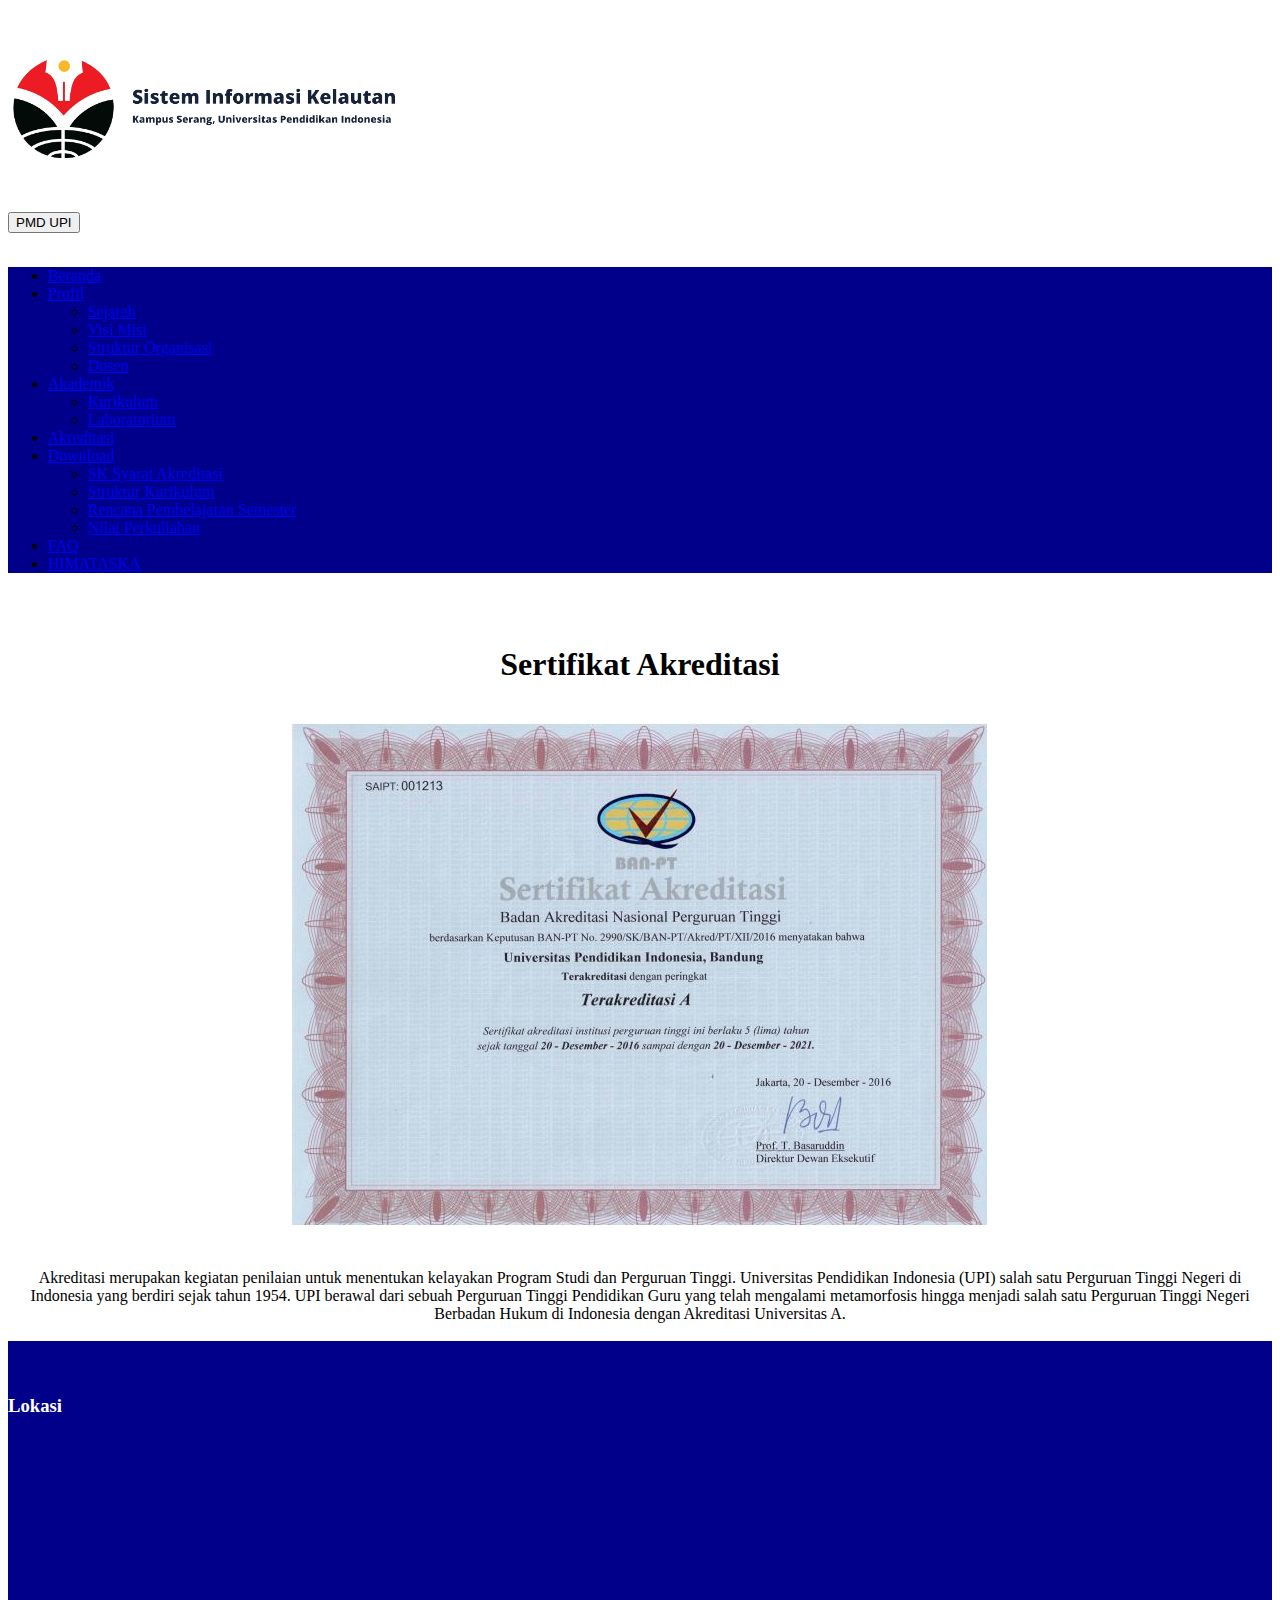
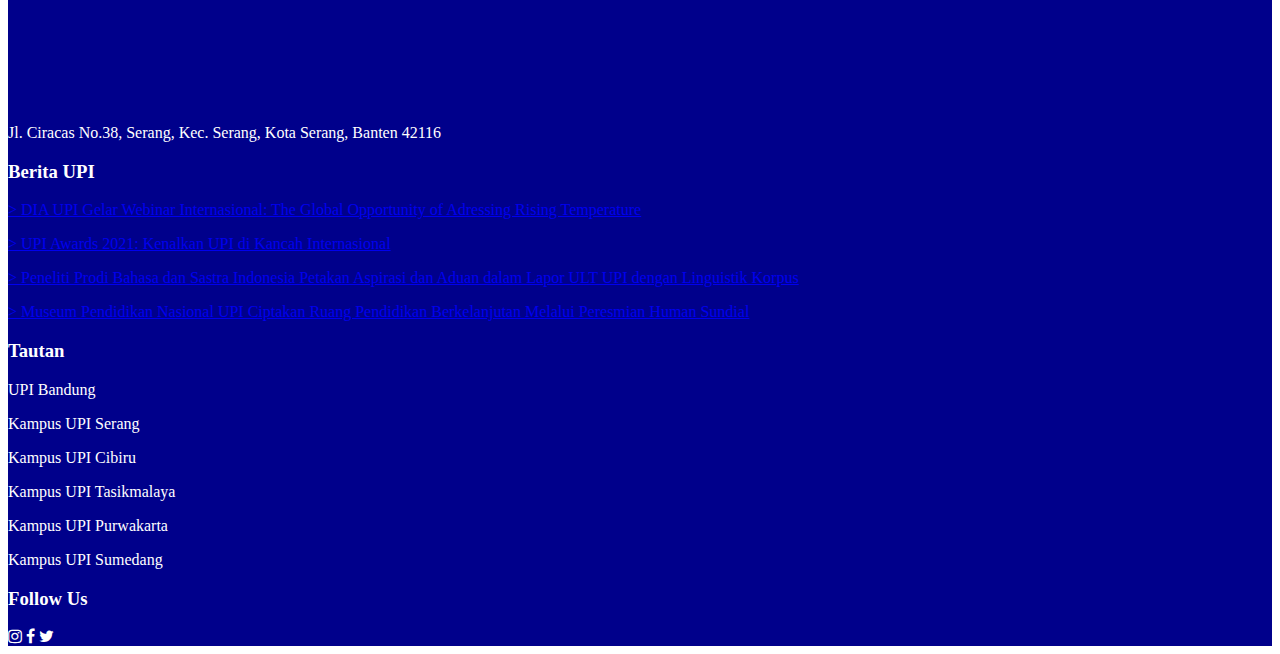
<file: akreditasi.html>
<!doctype html>
<html lang="en">
  <head>
    <!-- Required meta tags -->
    <meta charset="utf-8">
    <meta name="viewport" content="width=device-width, initial-scale=1">

    <!--Favicon-->
    <link rel="shortcut icon" href="img/LOGO-UPI.ico">
    <!-- AKhir Favicon-->
    <!-- Bootstrap CSS -->
    <link href="https://cdn.jsdelivr.net/npm/bootstrap@5.0.2/dist/css/bootstrap.min.css" rel="stylesheet" integrity="sha384-EVSTQN3/azprG1Anm3QDgpJLIm9Nao0Yz1ztcQTwFspd3yD65VohhpuuCOmLASjC" crossorigin="anonymous">
    <title>Akreditasi</title>
    <link rel="stylesheet" type="text/css" href="style.css">
    <link href="https://netdna.bootstrapcdn.com/font-awesome/4.1.0/css/font-awesome.min.css" rel="stylesheet">
  </head>

  <body>
    <!--Logo-->

    <div class="container">
    <div class="row">
      <div class="col">
        <a href = "https://www.upi.edu"><img src="img/sik1.png" alt="" width="400px"> </href>
      </div>
      <div class="col">
        <div class="d-grid  d-md-flex justify-content-md-end">
          <button class="btn btn-primary me-md-2" href="https;//www.pmd.upi.edu" type="button">PMD UPI</button>
          </div>
      </div>
    </div>
      </div>
      <!--Akhir logo-->
<br>

    <!-- Navbar -->
    <nav class="navbar navbar-expand-lg navbar-dark" style = "background-color:#00008B;">
      <div class="container">
          <div class="collapse navbar-collapse" id="navbarSupportedContent">
            <ul class="navbar-nav me-auto mb-2 mb-lg-0">
              <li class="nav-item">
                <a class="nav-link active" aria-current="page" href="indeks.html">Beranda</a>
              </li>
              <li class="nav-item dropdown">
                <a class="nav-link active dropdown-toggle" href="#" id="navbarDropdown" role="button" data-bs-toggle="dropdown" aria-expanded="false">
                  Profil
                </a>
                <ul class="dropdown-menu" aria-labelledby="navbarDropdown">
                  <li><a class="dropdown-item" href="sejarah.html">Sejarah</a></li>
                  <li><a class="dropdown-item" href="visimisi.html">Visi Misi</a></li>
                  <li><a class="dropdown-item" href="strukturorganisasi.html">Struktur Organisasi</a></li>
                  <li><a class="dropdown-item" href="dosen.html">Dosen</a></li>
                </ul>
              </li>
              <li class="nav-item dropdown">
                <a class="nav-link active dropdown-toggle" href="#" id="navbarDropdown" role="button" data-bs-toggle="dropdown" aria-expanded="false">
                  Akademik
                </a>
                <ul class="dropdown-menu" aria-labelledby="navbarDropdown">
                  <li><a class="dropdown-item" href="kurikulum.html">Kurikulum</a></li>
                  <li><a class="dropdown-item" href="laboratorium.html">Laboratorium</a></li>
                </ul>
              </li>
              <li class="nav-item">
                <a class="nav-link active" aria-current="page" href="akreditasi.html">Akreditasi</a>
              </li>
              <li class="nav-item dropdown">
                <a class="nav-link active dropdown-toggle" href="#" id="navbarDropdown" role="button" data-bs-toggle="dropdown" aria-expanded="false">
                  Download
                </a>
                <ul class="dropdown-menu" aria-labelledby="navbarDropdown">
                  <li><a class="dropdown-item" href="https://drive.google.com/file/d/1QzVIjXXNbZxCYD2rnOdaMWR_7k83amyw/view?usp=sharing">SK Syarat Akreditasi</a></li>
                  <li><a class="dropdown-item" href="https://drive.google.com/file/d/1CijlD1g5NZH2Jkwvf90TXoUYX3rdcYp9/view?usp=sharing">Struktur Kurikulum</a></li>
                  <li><a class="dropdown-item" href="https://drive.google.com/drive/folders/12tzM1qZQ9NG99olZvmA_syL-TH44oXh2?usp=sharing">Rencana Pembelajaran Semester</a></li>
                  <li><a class="dropdown-item" href="https://drive.google.com/drive/folders/1ZlC8ZQWGvVBEEoRyfmFhJ83XofXxtgrY?usp=sharing">Nilai Perkuliahan</a></li>
                </ul>
              </li>
              <li class="nav-item">
                <a class="nav-link active" aria-current="page" href="faq.html">FAQ</a>
              </li>
              <li class="nav-item">
                <a class="nav-link active" aria-current="page" href="himataska.html">HIMATASKA</a>
              </li>
          </div>
          </div>
      </nav>

      <!--AKhir Navbar-->
      <br><br>
    <center>
       <h1 font="aria-label">Sertifikat Akreditasi</h1> 
    </center>
    <br>
    <center>
    <img src="img/akred.jpg">
     </center>
     <br>
     <div class="container"; align = "center"> <br>
      Akreditasi merupakan kegiatan penilaian untuk menentukan kelayakan Program Studi dan Perguruan Tinggi. Universitas Pendidikan Indonesia (UPI) salah satu Perguruan Tinggi Negeri di Indonesia yang berdiri sejak tahun 1954. UPI berawal dari sebuah Perguruan Tinggi Pendidikan Guru yang telah mengalami metamorfosis hingga menjadi salah satu Perguruan Tinggi Negeri Berbadan Hukum di Indonesia dengan Akreditasi Universitas A.</div>
      <br>
      <!-- Awal Footer -->
       <footer style="background-color: #00008B;" >
        <br><br>
        <div class="container" >
          <div class="row row-cols-1 row-cols-sm-2 row-cols-md-4" style="color:white">
            <div class="col">
              <h3> Lokasi </h3>
              <div class="embed-responsive embed-responsive-21by9"></div>
              <iframe src="https://www.google.com/maps/embed?pb=!1m18!1m12!1m3!1d7934.0740051766625!2d106.14228583488767!3d-6.125722999999996!2m3!1f0!2f0!3f0!3m2!1i1024!2i768!4f13.1!3m3!1m2!1s0x2e418adaa4f7f563%3A0x950ec58123df8596!2sUniversitas%20Pendidikan%20Indonesia%20(UPI)%20Kampus%20Serang!5e0!3m2!1sen!2sus!4v1633655102015!5m2!1sen!2sus" width="250" height="250" style="border:0;" allowfullscreen="" loading="lazy"></iframe>
            <br><br>
              <p> Jl. Ciracas No.38, Serang, Kec. Serang, Kota Serang, Banten 42116</p>
            </div>
            <div class="col">
              <h3> Berita UPI </h3>  
            <a href="http://berita.upi.edu/dia-upi-gelar-webinar-internasional-the-global-opportunity-of-adressing-rising-temperature/"><p> > DIA UPI Gelar Webinar Internasional: The Global Opportunity of Adressing Rising Temperature</p> </a>
            <a href="http://berita.upi.edu/upi-awards-2021-kenalkan-upi-di-kancah-internasional/"><p> > UPI Awards 2021: Kenalkan UPI di Kancah Internasional</p></a>
            <a href="http://berita.upi.edu/peneliti-prodi-bahasa-dan-sastra-indonesia-petakan-aspirasi-dan-aduan-dalam-lapor-ult-upi-dengan-linguistik-korpus/"> <p> > Peneliti Prodi Bahasa dan Sastra Indonesia Petakan Aspirasi dan Aduan dalam Lapor ULT UPI dengan Linguistik Korpus </p></a>
            <a href="http://berita.upi.edu/museum-pendidikan-nasional-upi-ciptakan-ruang-pendidikan-berkelanjutan-melalui-peresmian-human-sundial/"><p> > Museum Pendidikan Nasional UPI Ciptakan Ruang Pendidikan Berkelanjutan Melalui Peresmian Human Sundial </p></a>
            </div>
            <div class="col">
              <h3>Tautan</h3>
              <p>UPI Bandung</p>
              <p>Kampus UPI Serang</p>
              <p>Kampus UPI Cibiru</p>
              <p>Kampus UPI Tasikmalaya</p>
              <p>Kampus UPI Purwakarta</p>
              <p></p> Kampus UPI Sumedang</p>
            </div>
            <div class="col">
              <h3>Follow Us</h3>
              <i class="fa fa-instagram fa-4px"></i>
              <i class="fa fa-facebook fa-4px" ></i>
              <i class="fa fa-twitter fa-4px" ></i>
            </div>
          </div>
        </div>


    <!-- Optional JavaScript; choose one of the two! -->

    <!-- Option 1: Bootstrap Bundle with Popper -->
    <script src="https://cdn.jsdelivr.net/npm/bootstrap@5.0.2/dist/js/bootstrap.bundle.min.js" integrity="sha384-MrcW6ZMFYlzcLA8Nl+NtUVF0sA7MsXsP1UyJoMp4YLEuNSfAP+JcXn/tWtIaxVXM" crossorigin="anonymous"></script>

    <!-- Option 2: Separate Popper and Bootstrap JS -->
    <!--
    <script src="https://cdn.jsdelivr.net/npm/@popperjs/core@2.9.2/dist/umd/popper.min.js" integrity="sha384-IQsoLXl5PILFhosVNubq5LC7Qb9DXgDA9i+tQ8Zj3iwWAwPtgFTxbJ8NT4GN1R8p" crossorigin="anonymous"></script>
    <script src="https://cdn.jsdelivr.net/npm/bootstrap@5.0.2/dist/js/bootstrap.min.js" integrity="sha384-cVKIPhGWiC2Al4u+LWgxfKTRIcfu0JTxR+EQDz/bgldoEyl4H0zUF0QKbrJ0EcQF" crossorigin="anonymous"></script>
    -->
  </body>
</html>
</file>
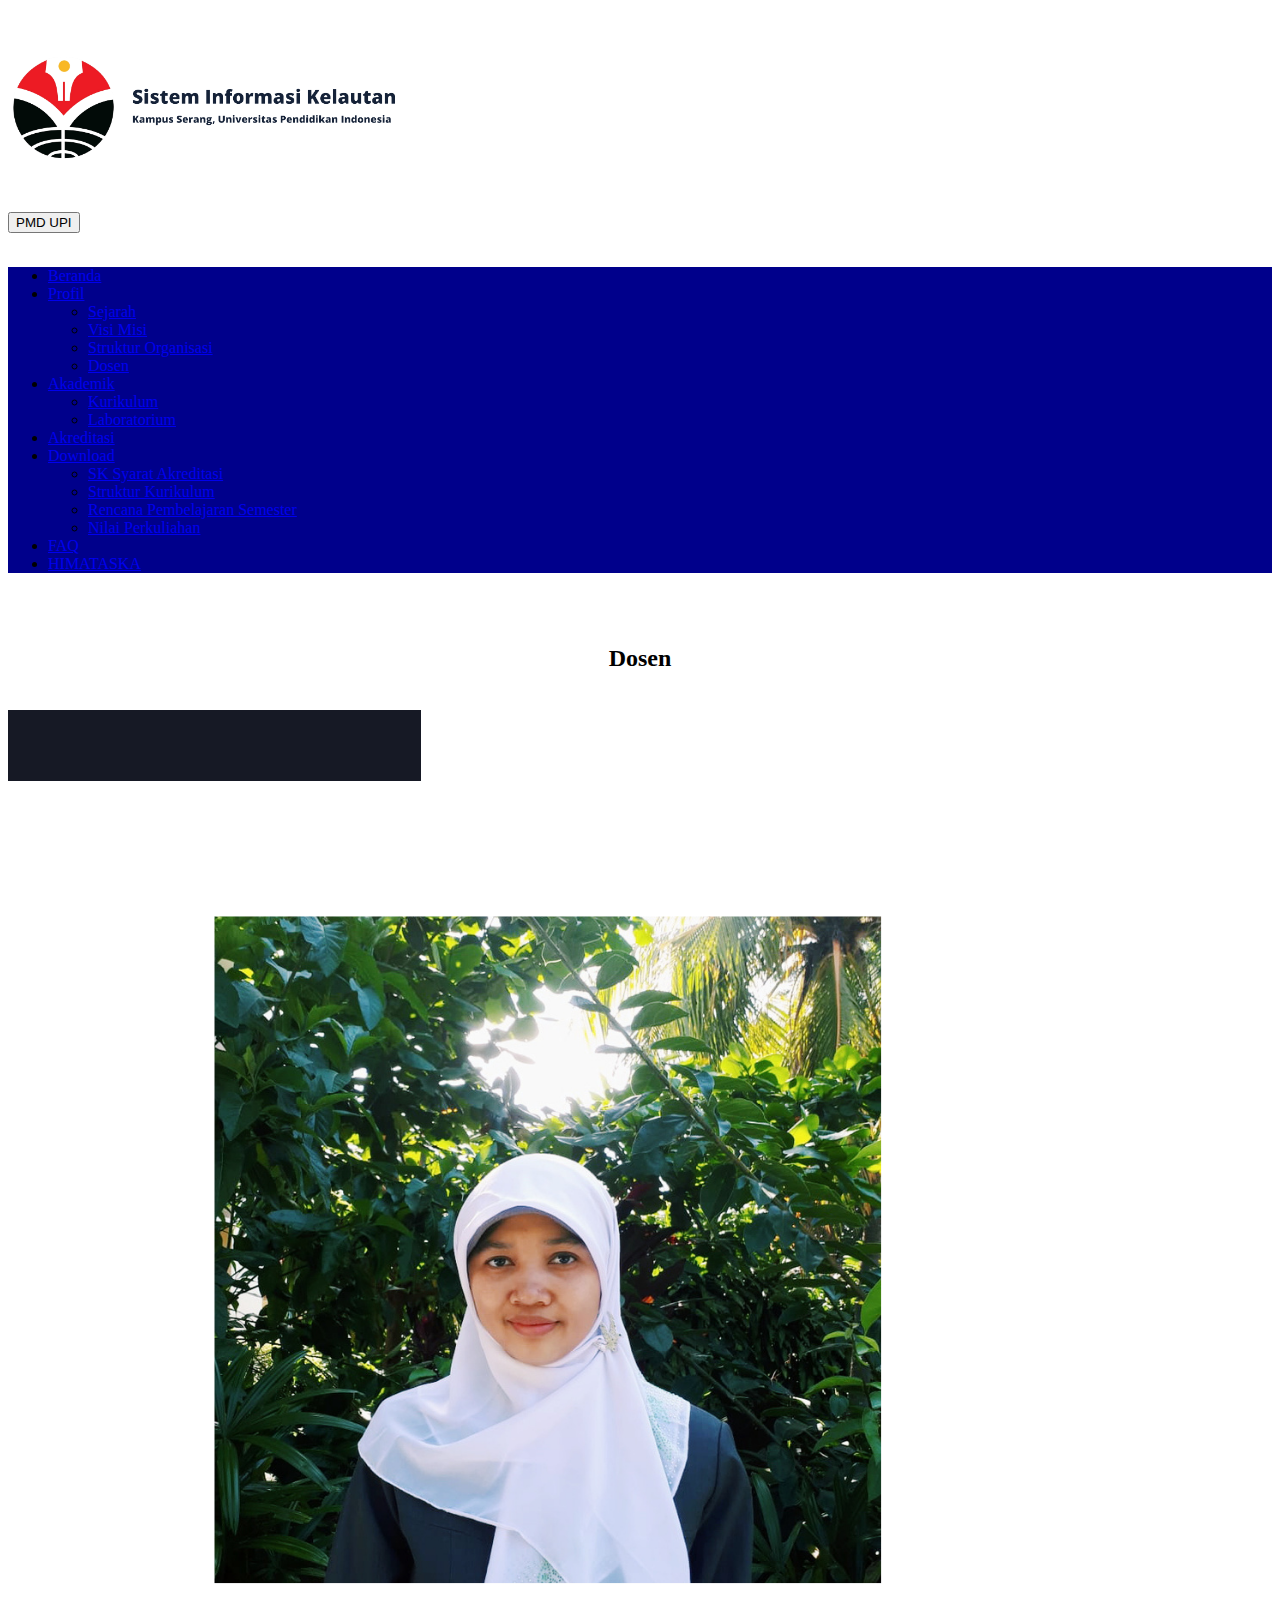
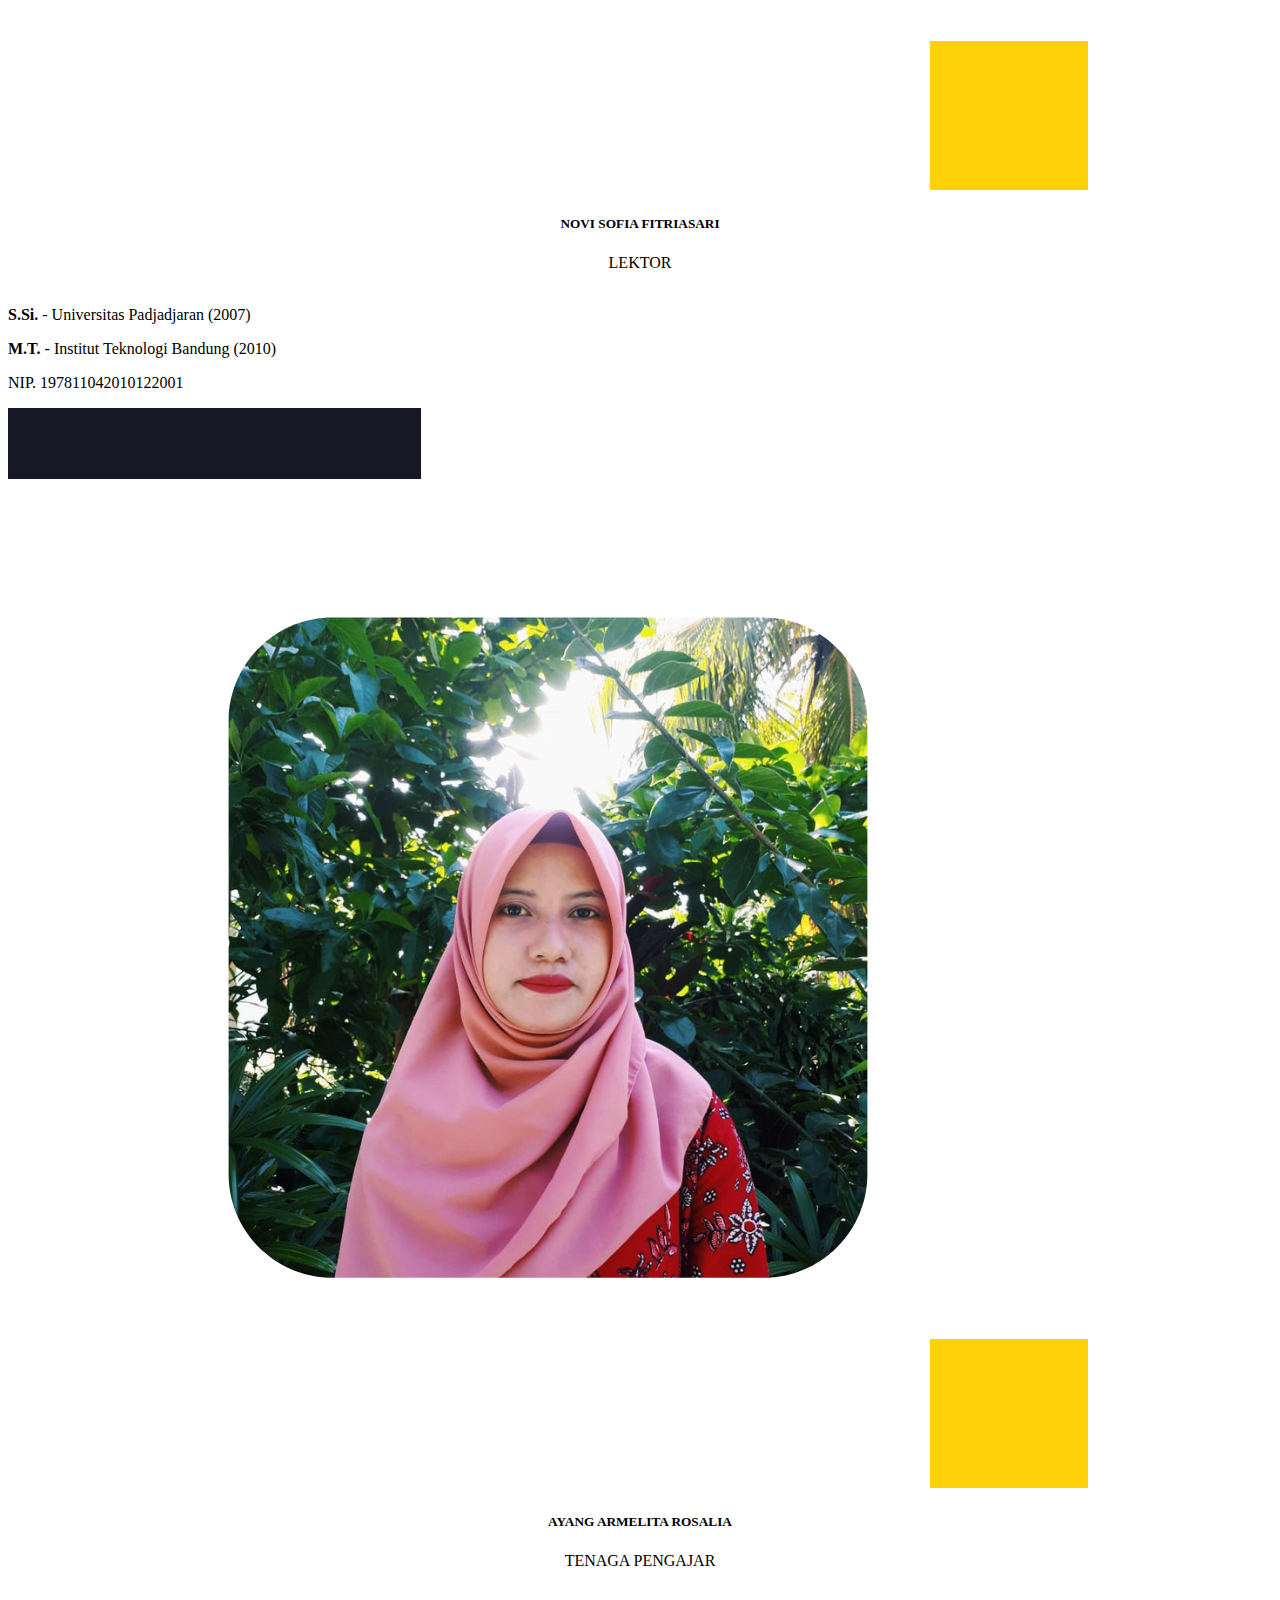
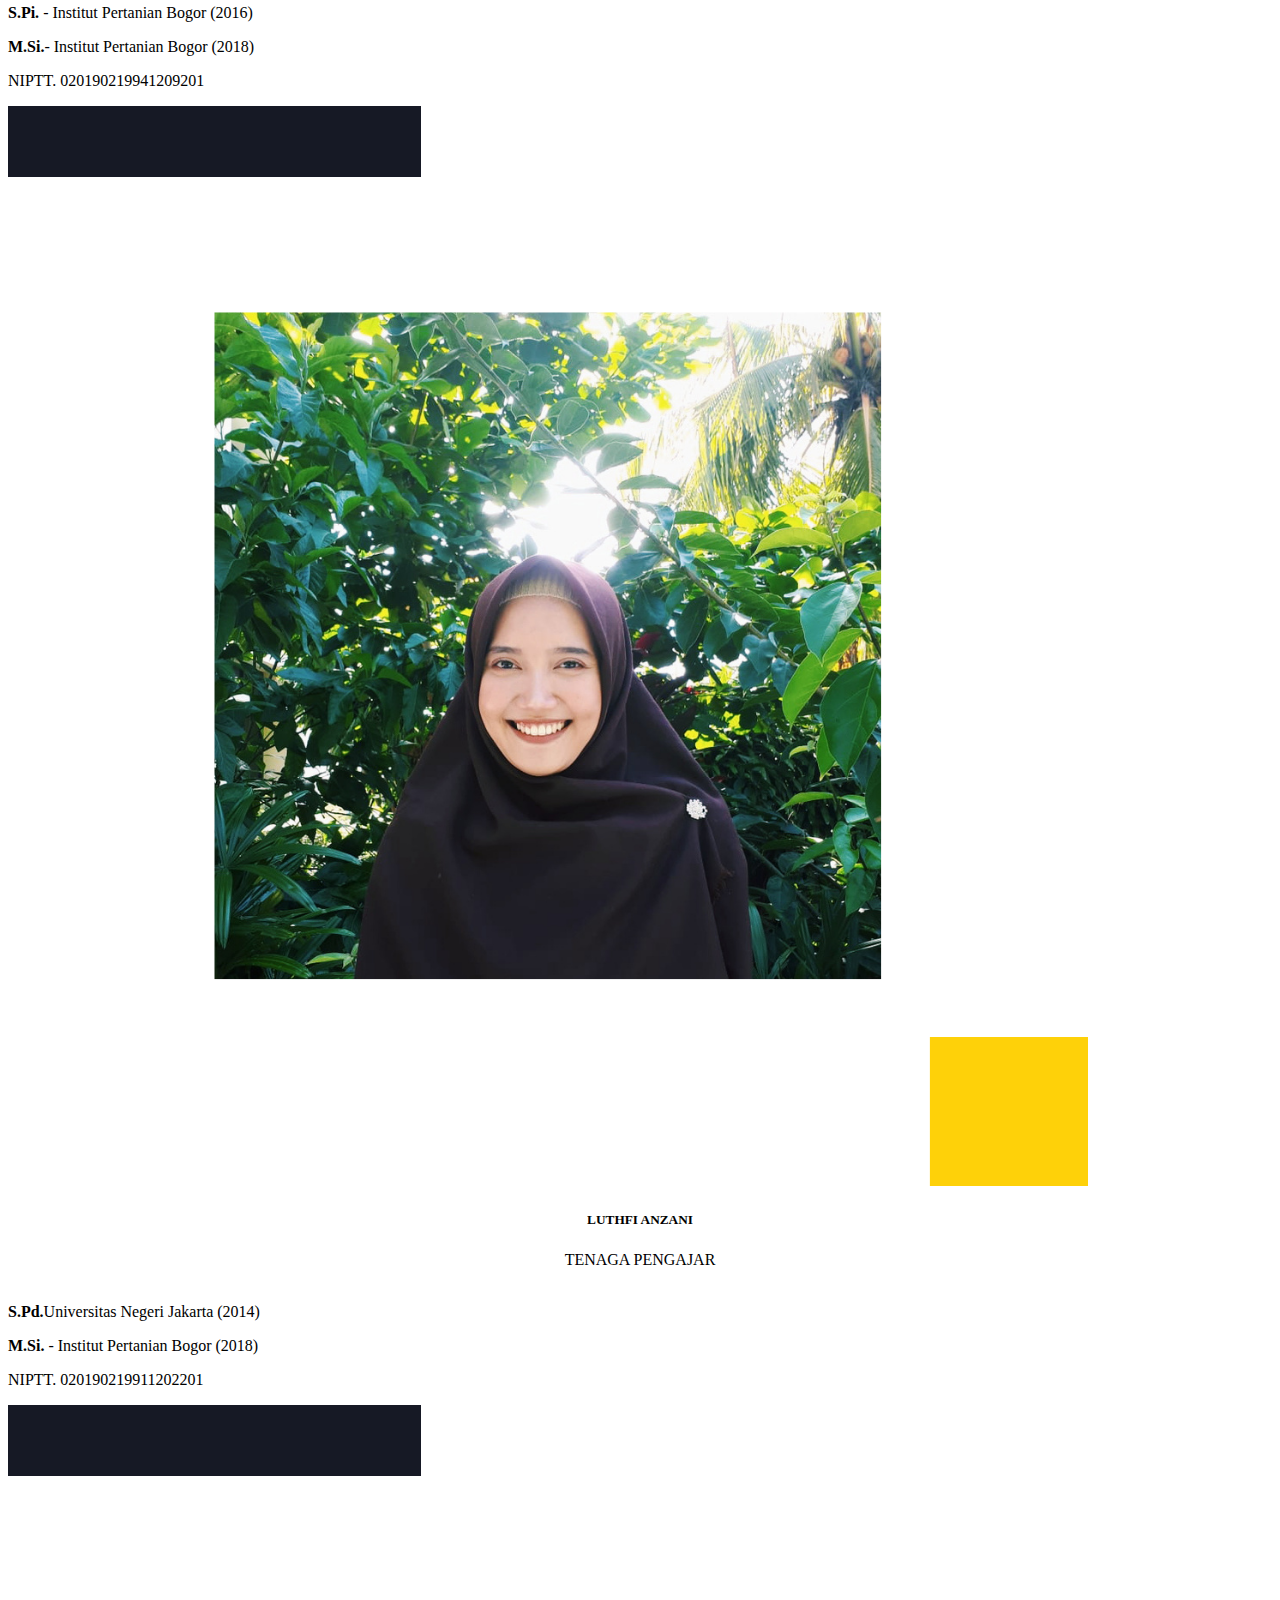
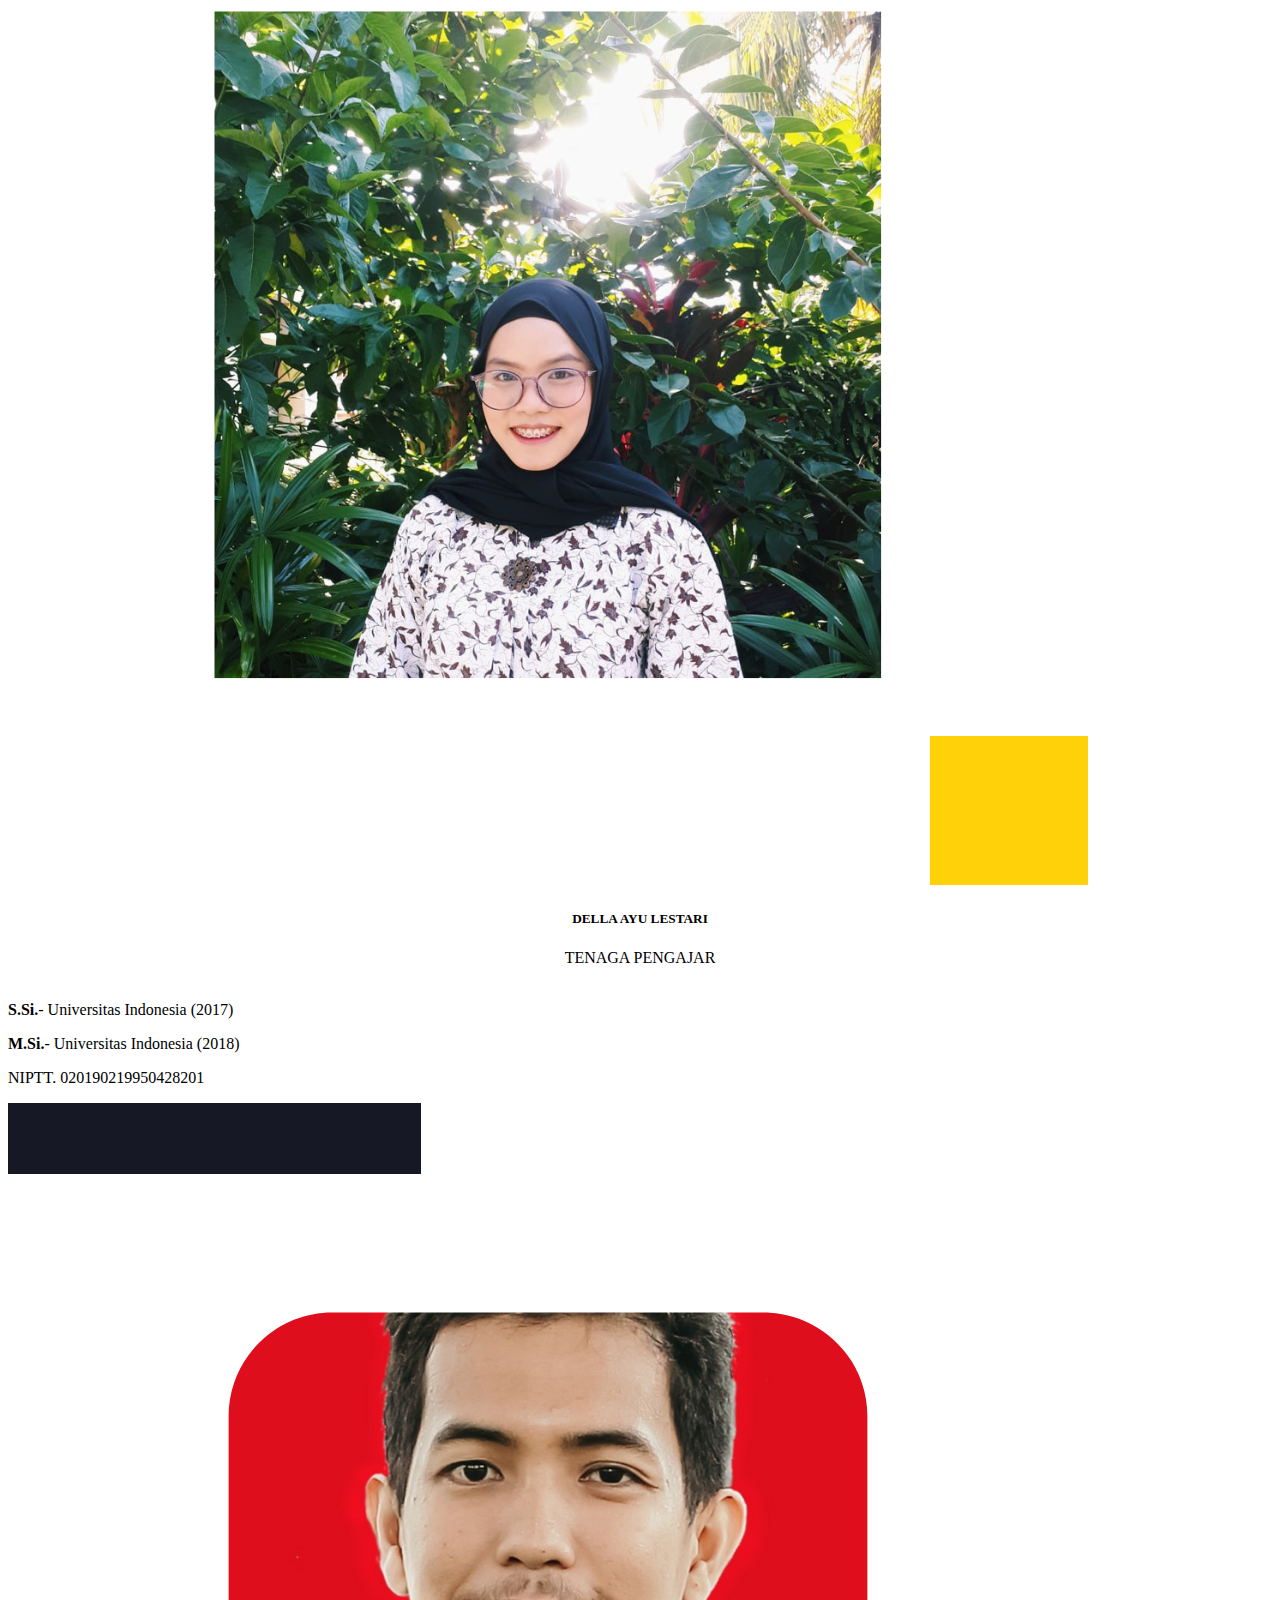
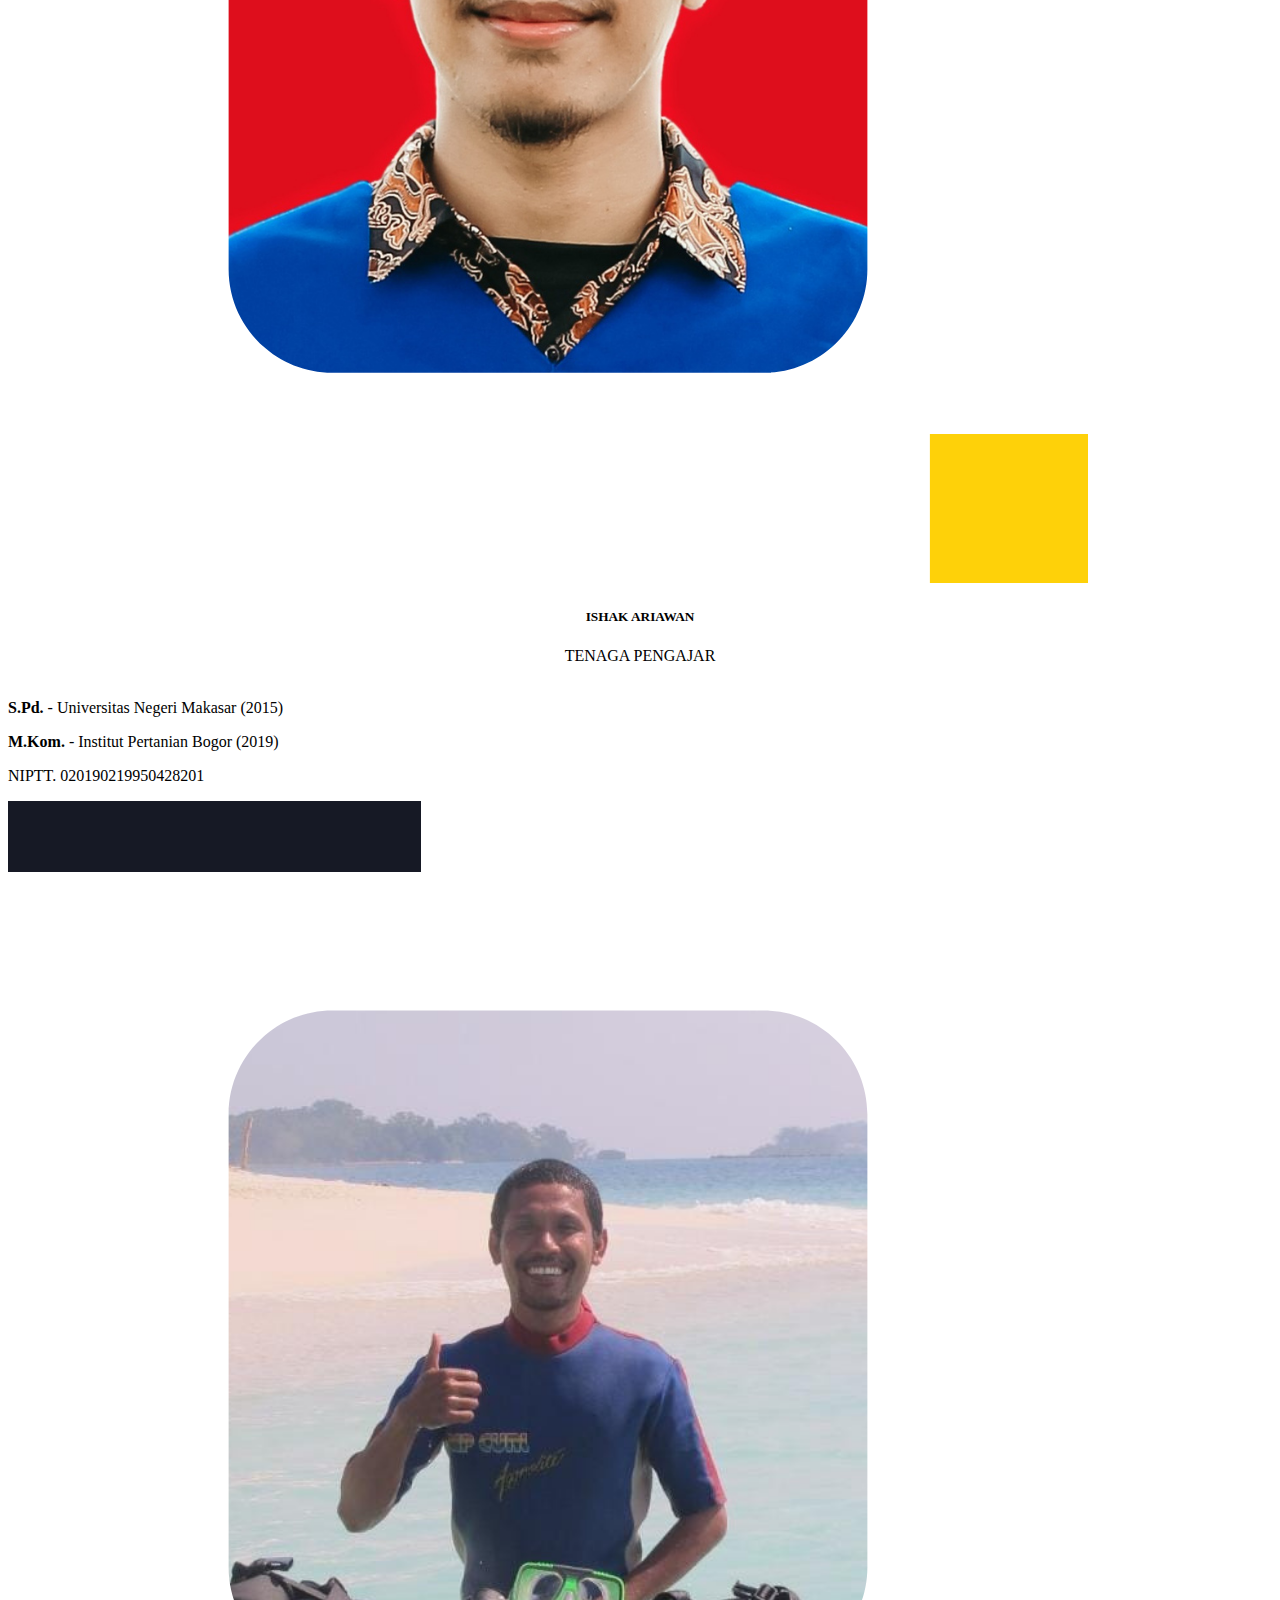
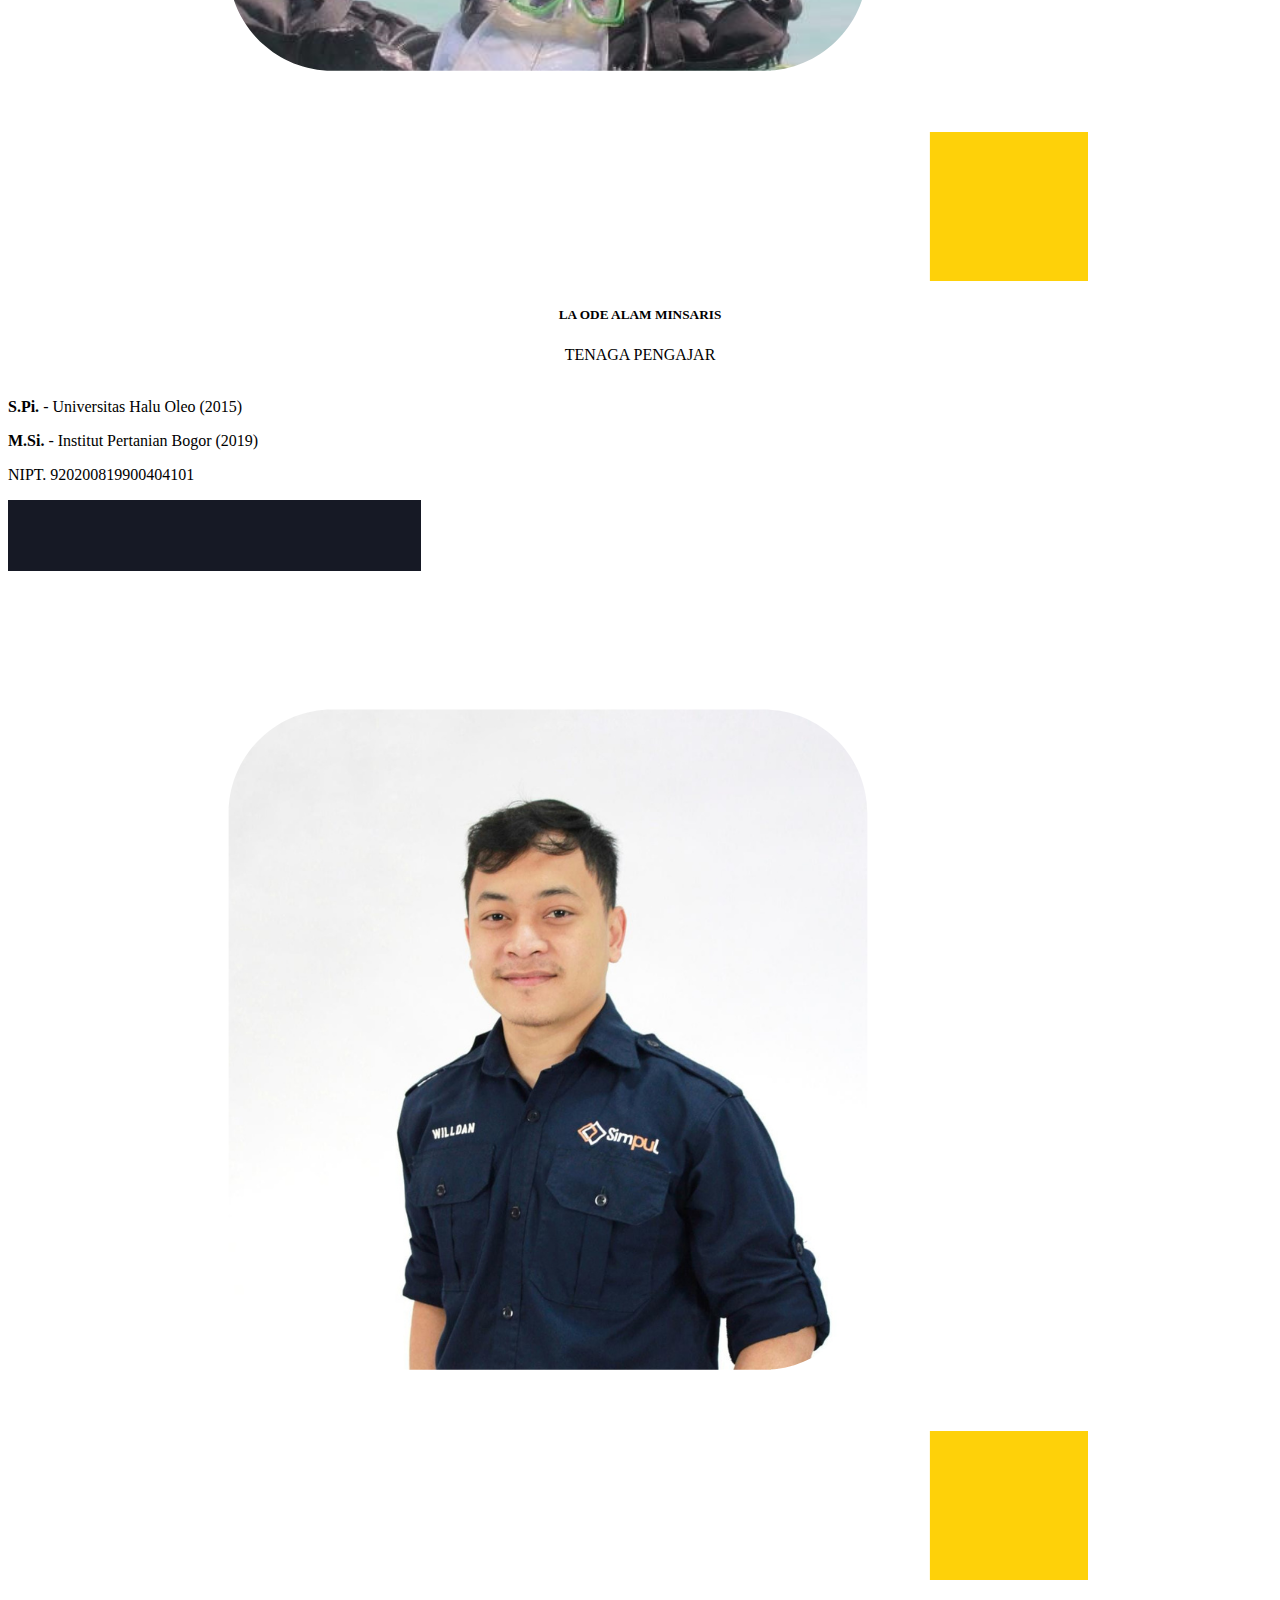
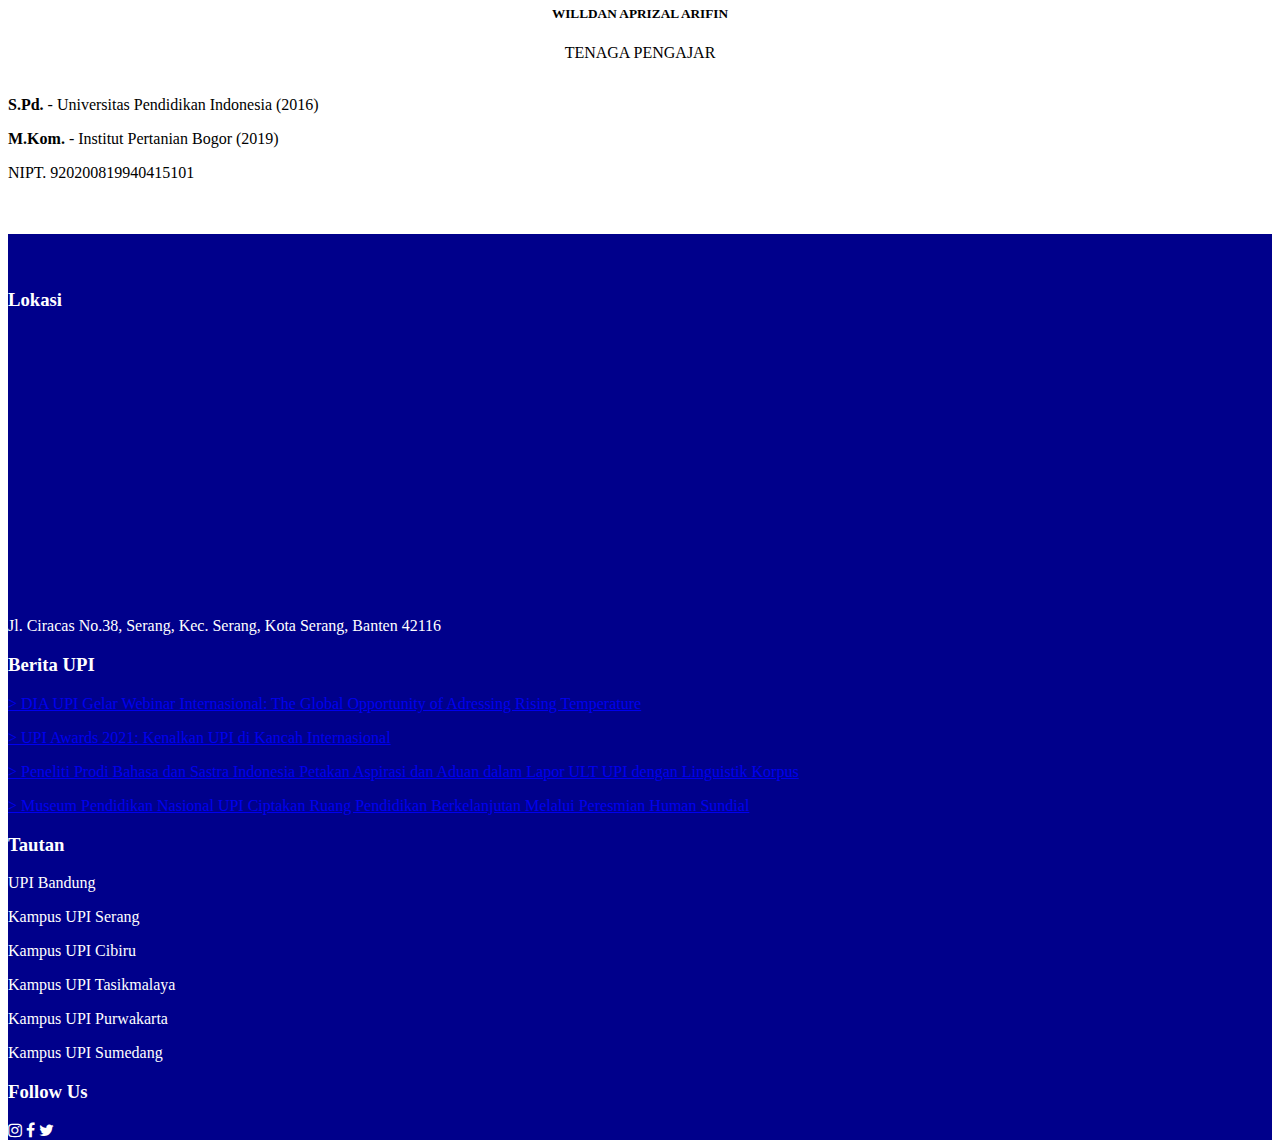
<file: dosen.html>
<!doctype html>
<html lang="en">
  <head>
    <!-- Required meta tags -->
    <meta charset="utf-8">
    <meta name="viewport" content="width=device-width, initial-scale=1">

    <!--Favicon-->
    <link rel="shortcut icon" href="img/LOGO-UPI.ico">
    <!-- AKhir Favicon-->
    <!-- Bootstrap CSS -->
    <link href="https://cdn.jsdelivr.net/npm/bootstrap@5.0.2/dist/css/bootstrap.min.css" rel="stylesheet" integrity="sha384-EVSTQN3/azprG1Anm3QDgpJLIm9Nao0Yz1ztcQTwFspd3yD65VohhpuuCOmLASjC" crossorigin="anonymous">
    <title>Dosen</title>
    <link rel="stylesheet" type="text/css" href="style.css">
    <link href="https://netdna.bootstrapcdn.com/font-awesome/4.1.0/css/font-awesome.min.css" rel="stylesheet">
  </head>

  <body>
    <!--Logo-->
    

    <div class="container">
    <div class="row">
      <div class="col">
        <a href = "https://www.upi.edu"><img src="img/sik1.png" alt="" width="400px"> </href>
      </div>
      <div class="col">
        <div class="d-grid  d-md-flex justify-content-md-end">
          <button class="btn btn-primary me-md-2" href="https;//www.pmd.upi.edu" type="button">PMD UPI</button>
          </div>
      </div>
    </div>
      </div>
      <!--Akhir logo-->
<br>

    <!-- Navbar -->
    <nav class="navbar navbar-expand-lg navbar-dark" style = "background-color:#00008B;">
      <div class="container">
          <div class="collapse navbar-collapse" id="navbarSupportedContent">
            <ul class="navbar-nav me-auto mb-2 mb-lg-0">
              <li class="nav-item">
                <a class="nav-link active" aria-current="page" href="indeks.html">Beranda</a>
              </li>
              <li class="nav-item dropdown">
                <a class="nav-link active dropdown-toggle" href="#" id="navbarDropdown" role="button" data-bs-toggle="dropdown" aria-expanded="false">
                  Profil
                </a>
                <ul class="dropdown-menu" aria-labelledby="navbarDropdown">
                  <li><a class="dropdown-item" href="sejarah.html">Sejarah</a></li>
                  <li><a class="dropdown-item" href="visimisi.html">Visi Misi</a></li>
                  <li><a class="dropdown-item" href="strukturorganisasi.html">Struktur Organisasi</a></li>
                  <li><a class="dropdown-item" href="dosen.html">Dosen</a></li>
                </ul>
              </li>
              <li class="nav-item dropdown">
                <a class="nav-link active dropdown-toggle" href="#" id="navbarDropdown" role="button" data-bs-toggle="dropdown" aria-expanded="false">
                  Akademik
                </a>
                <ul class="dropdown-menu" aria-labelledby="navbarDropdown">
                  <li><a class="dropdown-item" href="kurikulum.html">Kurikulum</a></li>
                  <li><a class="dropdown-item" href="laboratorium.html">Laboratorium</a></li>
                </ul>
              </li>
              <li class="nav-item">
                <a class="nav-link active" aria-current="page" href="akreditasi.html">Akreditasi</a>
              </li>
              <li class="nav-item dropdown">
                <a class="nav-link active dropdown-toggle" href="#" id="navbarDropdown" role="button" data-bs-toggle="dropdown" aria-expanded="false">
                  Download
                </a>
                <ul class="dropdown-menu" aria-labelledby="navbarDropdown">
                  <li><a class="dropdown-item" href="https://drive.google.com/file/d/1QzVIjXXNbZxCYD2rnOdaMWR_7k83amyw/view?usp=sharing">SK Syarat Akreditasi</a></li>
                  <li><a class="dropdown-item" href="https://drive.google.com/file/d/1CijlD1g5NZH2Jkwvf90TXoUYX3rdcYp9/view?usp=sharing">Struktur Kurikulum</a></li>
                  <li><a class="dropdown-item" href="https://drive.google.com/drive/folders/12tzM1qZQ9NG99olZvmA_syL-TH44oXh2?usp=sharing">Rencana Pembelajaran Semester</a></li>
                  <li><a class="dropdown-item" href="https://drive.google.com/drive/folders/1ZlC8ZQWGvVBEEoRyfmFhJ83XofXxtgrY?usp=sharing">Nilai Perkuliahan</a></li>
                </ul>
              </li>
              <li class="nav-item">
                <a class="nav-link active" aria-current="page" href="faq.html">FAQ</a>
              </li>
              <li class="nav-item">
                <a class="nav-link active" aria-current="page" href="himataska.html">HIMATASKA</a>
              </li>
          </div>
          </div>
      </nav>
      <!--Akhir navbar-->
      <br><br>

      <!-- awal dosen -->
        
      <center>
          <h2>Dosen</h2>
        </center>
      <br>
      <div class="container">
      <div class="row row-cols-1 row-cols-md-3 g-4">
        <div class="col">
          <div class="card">
            <img src="img/dosen/3.png" class="card-img-top" alt="...">
            <div class="card-body">
                <center>
              <h5 class="card-title">NOVI SOFIA FITRIASARI</h5>
              <h8 class="card-title">LEKTOR</h8>
            </center>
              <br>
              <p class="card-text">
                  <b>S.Si.</b> - Universitas Padjadjaran (2007)</p>

               <p class="card-text"> <b>M.T.</b> - Institut Teknologi Bandung (2010)</p>
                
                <p class="card-text">NIP. 197811042010122001</p>
            </div>
          </div>
        </div>
        <div class="col">
          <div class="card">
            <img src="img/dosen/2.png" class="card-img-top" alt="...">
            <div class="card-body">
                <center>
                    <h5 class="card-title">AYANG ARMELITA ROSALIA</h5>
                    <h8 class="card-title">TENAGA PENGAJAR</h8>
                  </center>
                    <br>
                    <p class="card-text">
                        <b>S.Pi.</b> - Institut Pertanian Bogor (2016)</p>
      
                     <p class="card-text"> <b>M.Si.</b>- Institut Pertanian Bogor (2018)</p>
                      
                      <p class="card-text">NIPTT. 020190219941209201</p></div>
          </div>
        </div>
        <div class="col">
          <div class="card">
            <img src="img/dosen/4.png" class="card-img-top" alt="...">
            <div class="card-body">
                <center>
                    <h5 class="card-title">LUTHFI ANZANI</h5>
                    <h8 class="card-title">TENAGA PENGAJAR</h8>
                  </center>
                    <br>
                    <p class="card-text">
                        <b>S.Pd.</b>Universitas Negeri Jakarta (2014)</p>
      
                     <p class="card-text"> <b>M.Si.</b> - Institut Pertanian Bogor (2018)</p>
                      
                      <p class="card-text">NIPTT. 020190219911202201</p>
          </div>
          </div>
        </div>
        <div class="col">
          <div class="card">
            <img src="img/dosen/1.png" class="card-img-top" alt="...">
            <div class="card-body">
                <center>
                    <h5 class="card-title">DELLA AYU LESTARI</h5>
                    <h8 class="card-title">TENAGA PENGAJAR</h8>
                  </center>
                    <br>
                    <p class="card-text">
                        <b>S.Si.</b>- Universitas Indonesia (2017)</p>
      
                     <p class="card-text"> <b>M.Si.</b>- Universitas Indonesia (2018)</p>
                      
                      <p class="card-text">NIPTT. 020190219950428201</p>
          </div>
          </div>
        </div>
    
        <div class="col">
            <div class="card">
              <img src="img/dosen/5.png" class="card-img-top" alt="...">
              <div class="card-body">
                <center>
                    <h5 class="card-title">ISHAK ARIAWAN</h5>
                    <h8 class="card-title">TENAGA PENGAJAR</h8>
                  </center>
                    <br>
                    <p class="card-text">
                        <b>S.Pd.</b> - Universitas Negeri Makasar (2015)</p>
      
                     <p class="card-text"> <b>M.Kom.</b> - Institut Pertanian Bogor (2019)</p>
                      
                      <p class="card-text">NIPTT. 020190219950428201</p>
          </div>
            </div>
          </div>
          <div class="col">
            <div class="card">
              <img src="img/dosen/6.png" class="card-img-top" alt="...">
              <div class="card-body">
                <center>
                    <h5 class="card-title">LA ODE ALAM MINSARIS</h5>
                    <h8 class="card-title">TENAGA PENGAJAR</h8>
                  </center>
                    <br>
                    <p class="card-text">
                        <b>S.Pi.</b> - Universitas Halu Oleo (2015)</p>
      
                     <p class="card-text"> <b>M.Si. </b> - Institut Pertanian Bogor (2019)</p>
                      
                      <p class="card-text">NIPT. 920200819900404101</p>
              </div>
            </div>
          </div>
          <div class="col">
            <div class="card">
                <div class="container height: 100% justify-content">
                <div class="box">
                <img src="img/dosen/7.png" class="card-img-top" alt="...">
                <div class="card-body">
                <center>
                    <h5 class="card-title">WILLDAN APRIZAL ARIFIN</h5>
                    <h8 class="card-title">TENAGA PENGAJAR</h8>
                  </center>
                    <br>
                    <p class="card-text">
                        <b>S.Pd.</b> - Universitas Pendidikan Indonesia (2016)</p>
      
                     <p class="card-text"> <b>M.Kom. </b> - Institut Pertanian Bogor (2019)</p>
                      
                      <p class="card-text">NIPT. 920200819940415101</p>
                    </div>
                </div>
              </div>
            </div>
          </div>
        </div>
      </div>
    </div>



      <!--akhir dosen-->
<br><br>
      <!-- Awal Footer -->
      <footer style="background-color: #00008B;" >
        <br><br>
        <div class="container" >
          <div class="row row-cols-1 row-cols-sm-2 row-cols-md-4" style="color:white">
            <div class="col">
              <h3> Lokasi </h3>
              <div class="embed-responsive embed-responsive-21by9"></div>
              <iframe src="https://www.google.com/maps/embed?pb=!1m18!1m12!1m3!1d7934.0740051766625!2d106.14228583488767!3d-6.125722999999996!2m3!1f0!2f0!3f0!3m2!1i1024!2i768!4f13.1!3m3!1m2!1s0x2e418adaa4f7f563%3A0x950ec58123df8596!2sUniversitas%20Pendidikan%20Indonesia%20(UPI)%20Kampus%20Serang!5e0!3m2!1sen!2sus!4v1633655102015!5m2!1sen!2sus" width="250" height="250" style="border:0;" allowfullscreen="" loading="lazy"></iframe>
            <br><br>
              <p> Jl. Ciracas No.38, Serang, Kec. Serang, Kota Serang, Banten 42116</p>
            </div>
            <div class="col">
              <h3> Berita UPI </h3>  
            <a href="http://berita.upi.edu/dia-upi-gelar-webinar-internasional-the-global-opportunity-of-adressing-rising-temperature/"><p> > DIA UPI Gelar Webinar Internasional: The Global Opportunity of Adressing Rising Temperature</p> </a>
            <a href="http://berita.upi.edu/upi-awards-2021-kenalkan-upi-di-kancah-internasional/"><p> > UPI Awards 2021: Kenalkan UPI di Kancah Internasional</p></a>
            <a href="http://berita.upi.edu/peneliti-prodi-bahasa-dan-sastra-indonesia-petakan-aspirasi-dan-aduan-dalam-lapor-ult-upi-dengan-linguistik-korpus/"> <p> > Peneliti Prodi Bahasa dan Sastra Indonesia Petakan Aspirasi dan Aduan dalam Lapor ULT UPI dengan Linguistik Korpus </p></a>
            <a href="http://berita.upi.edu/museum-pendidikan-nasional-upi-ciptakan-ruang-pendidikan-berkelanjutan-melalui-peresmian-human-sundial/"><p> > Museum Pendidikan Nasional UPI Ciptakan Ruang Pendidikan Berkelanjutan Melalui Peresmian Human Sundial </p></a>
            </div>
            <div class="col">
              <h3>Tautan</h3>
              <p>UPI Bandung</p>
              <p>Kampus UPI Serang</p>
              <p>Kampus UPI Cibiru</p>
              <p>Kampus UPI Tasikmalaya</p>
              <p>Kampus UPI Purwakarta</p>
              <p></p> Kampus UPI Sumedang</p>
            </div>
            <div class="col">
              <h3>Follow Us</h3>
              <i class="fa fa-instagram fa-4px"></i>
              <i class="fa fa-facebook fa-4px" ></i>
              <i class="fa fa-twitter fa-4px" ></i>
            </div>
          </div>
        </div>


    <!-- Optional JavaScript; choose one of the two! -->

    <!-- Option 1: Bootstrap Bundle with Popper -->
    <script src="https://cdn.jsdelivr.net/npm/bootstrap@5.0.2/dist/js/bootstrap.bundle.min.js" integrity="sha384-MrcW6ZMFYlzcLA8Nl+NtUVF0sA7MsXsP1UyJoMp4YLEuNSfAP+JcXn/tWtIaxVXM" crossorigin="anonymous"></script>

    <!-- Option 2: Separate Popper and Bootstrap JS -->
    <!--
    <script src="https://cdn.jsdelivr.net/npm/@popperjs/core@2.9.2/dist/umd/popper.min.js" integrity="sha384-IQsoLXl5PILFhosVNubq5LC7Qb9DXgDA9i+tQ8Zj3iwWAwPtgFTxbJ8NT4GN1R8p" crossorigin="anonymous"></script>
    <script src="https://cdn.jsdelivr.net/npm/bootstrap@5.0.2/dist/js/bootstrap.min.js" integrity="sha384-cVKIPhGWiC2Al4u+LWgxfKTRIcfu0JTxR+EQDz/bgldoEyl4H0zUF0QKbrJ0EcQF" crossorigin="anonymous"></script>
    -->
  </body>
</html>
</file>
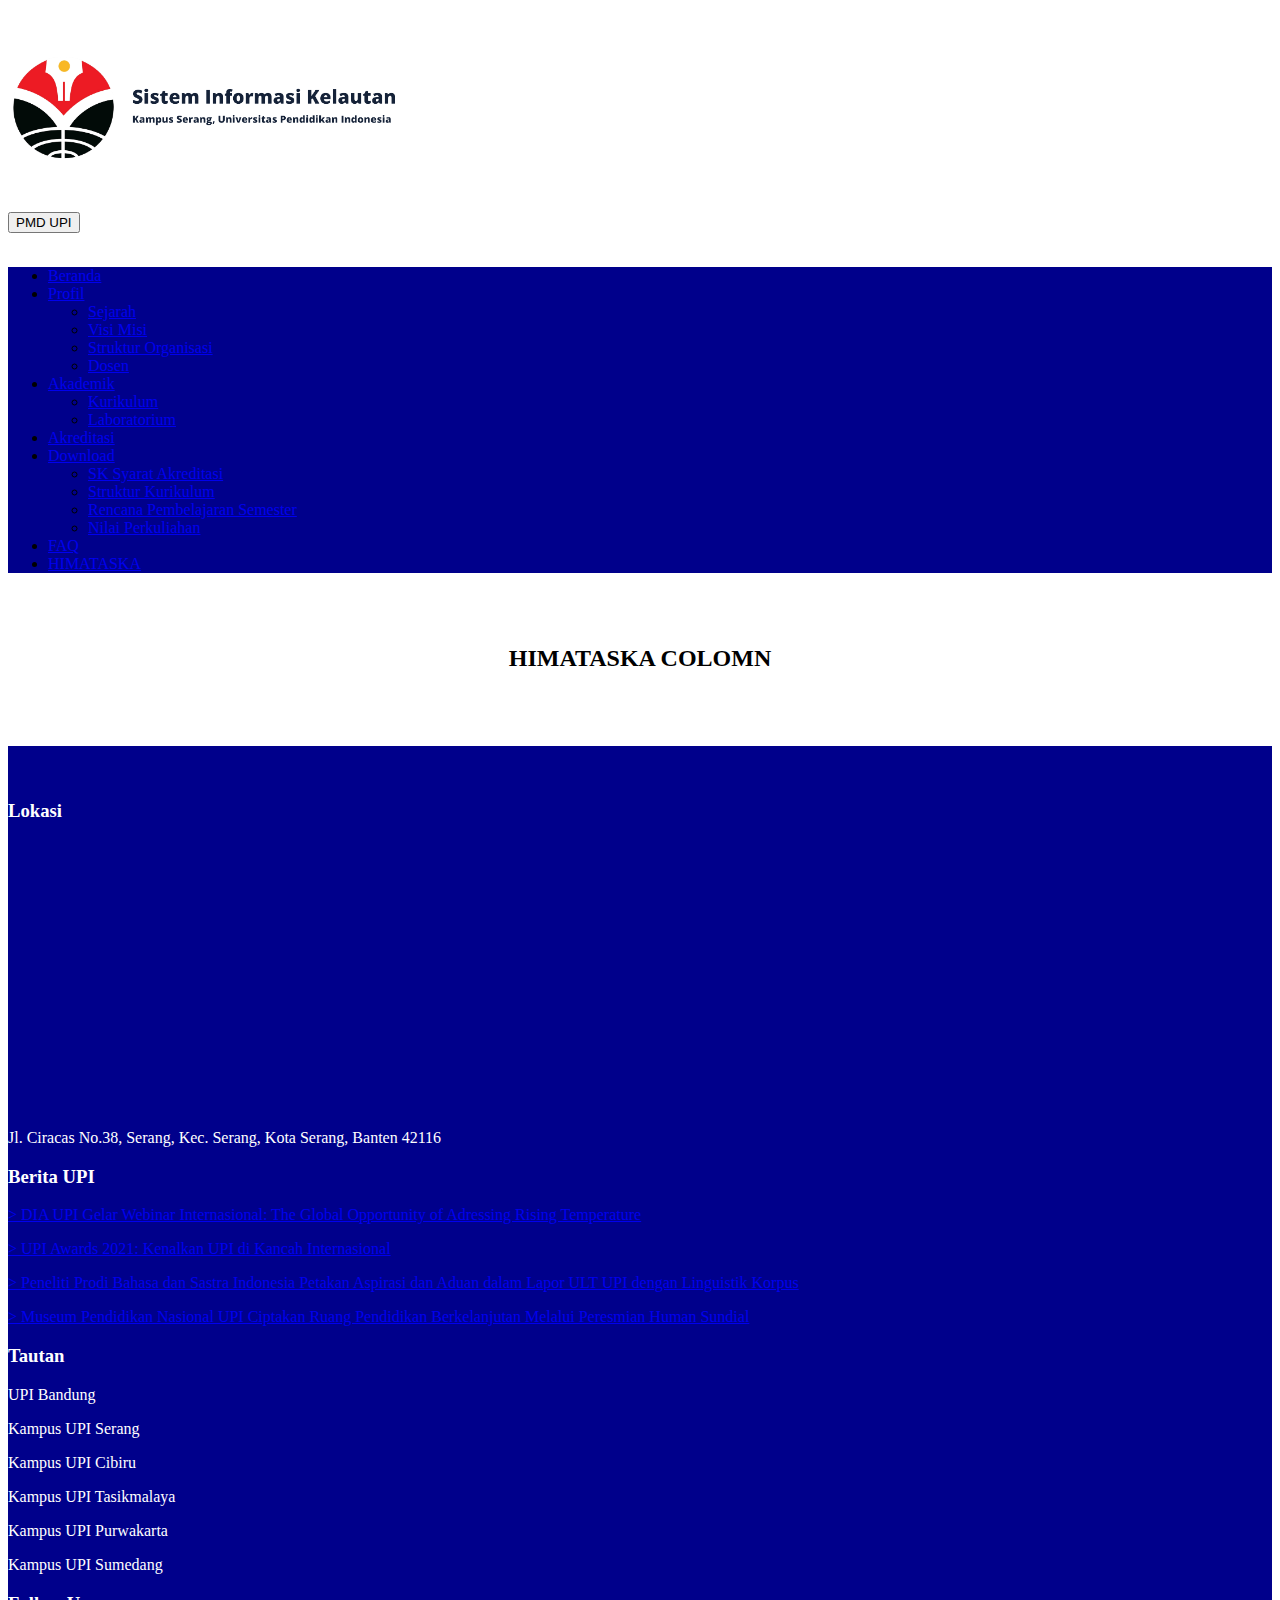
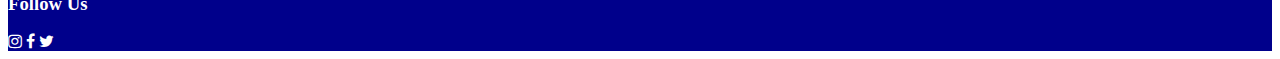
<file: himataska.html>
<!doctype html>
<html lang="en">
  <head>
    <!-- Required meta tags -->
    <meta charset="utf-8">
    <meta name="viewport" content="width=device-width, initial-scale=1">

    <!--Favicon-->
    <link rel="shortcut icon" href="img/LOGO-UPI.ico">
    <!-- AKhir Favicon-->
    <!-- Bootstrap CSS -->
    <link href="https://cdn.jsdelivr.net/npm/bootstrap@5.0.2/dist/css/bootstrap.min.css" rel="stylesheet" integrity="sha384-EVSTQN3/azprG1Anm3QDgpJLIm9Nao0Yz1ztcQTwFspd3yD65VohhpuuCOmLASjC" crossorigin="anonymous">
    <title>Himataska</title>
    <link rel="stylesheet" type="text/css" href="style.css">
    <link href="https://netdna.bootstrapcdn.com/font-awesome/4.1.0/css/font-awesome.min.css" rel="stylesheet">
  </head>

  <body>
    <!--Logo-->

    <div class="container">
    <div class="row">
      <div class="col">
        <a href = "https://www.upi.edu"><img src="img/sik1.png" alt="" width="400px"> </href>
      </div>
      <div class="col">
        <div class="d-grid  d-md-flex justify-content-md-end">
          <button class="btn btn-primary me-md-2" href="https;//www.pmd.upi.edu" type="button">PMD UPI</button>
          </div>
      </div>
    </div>
      </div>
      <!--Akhir logo-->
<br>

    <!-- Navbar -->
    <nav class="navbar navbar-expand-lg navbar-dark" style = "background-color:#00008B;">
      <div class="container">
          <div class="collapse navbar-collapse" id="navbarSupportedContent">
            <ul class="navbar-nav me-auto mb-2 mb-lg-0">
              <li class="nav-item">
                <a class="nav-link active" aria-current="page" href="indeks.html">Beranda</a>
              </li>
              <li class="nav-item dropdown">
                <a class="nav-link active dropdown-toggle" href="#" id="navbarDropdown" role="button" data-bs-toggle="dropdown" aria-expanded="false">
                  Profil
                </a>
                <ul class="dropdown-menu" aria-labelledby="navbarDropdown">
                  <li><a class="dropdown-item" href="sejarah.html">Sejarah</a></li>
                  <li><a class="dropdown-item" href="visimisi.html">Visi Misi</a></li>
                  <li><a class="dropdown-item" href="strukturorganisasi.html">Struktur Organisasi</a></li>
                  <li><a class="dropdown-item" href="dosen.html">Dosen</a></li>
                </ul>
              </li>
              <li class="nav-item dropdown">
                <a class="nav-link active dropdown-toggle" href="#" id="navbarDropdown" role="button" data-bs-toggle="dropdown" aria-expanded="false">
                  Akademik
                </a>
                <ul class="dropdown-menu" aria-labelledby="navbarDropdown">
                  <li><a class="dropdown-item" href="kurikulum.html">Kurikulum</a></li>
                  <li><a class="dropdown-item" href="laboratorium.html">Laboratorium</a></li>
                </ul>
              </li>
              <li class="nav-item">
                <a class="nav-link active" aria-current="page" href="akreditasi.html">Akreditasi</a>
              </li>
              <li class="nav-item dropdown">
                <a class="nav-link active dropdown-toggle" href="#" id="navbarDropdown" role="button" data-bs-toggle="dropdown" aria-expanded="false">
                  Download
                </a>
                <ul class="dropdown-menu" aria-labelledby="navbarDropdown">
                  <li><a class="dropdown-item" href="https://drive.google.com/file/d/1QzVIjXXNbZxCYD2rnOdaMWR_7k83amyw/view?usp=sharing">SK Syarat Akreditasi</a></li>
                  <li><a class="dropdown-item" href="https://drive.google.com/file/d/1CijlD1g5NZH2Jkwvf90TXoUYX3rdcYp9/view?usp=sharing">Struktur Kurikulum</a></li>
                  <li><a class="dropdown-item" href="https://drive.google.com/drive/folders/12tzM1qZQ9NG99olZvmA_syL-TH44oXh2?usp=sharing">Rencana Pembelajaran Semester</a></li>
                  <li><a class="dropdown-item" href="https://drive.google.com/drive/folders/1ZlC8ZQWGvVBEEoRyfmFhJ83XofXxtgrY?usp=sharing">Nilai Perkuliahan</a></li>
                </ul>
              </li>
              <li class="nav-item">
                <a class="nav-link active" aria-current="page" href="faq.html">FAQ</a>
              </li>
              <li class="nav-item">
                <a class="nav-link active" aria-current="page" href="himataska.html">HIMATASKA</a>
              </li>
          </div>
          </div>
      </nav>
      <!--AKhir navbar-->
      <br><br>
      <!-- awal struktur organsasi -->
      <div class="container">
      <center>
          <h2> HIMATASKA COLOMN</h2>
      </center>
      <br>
</div>
<br><br>
      <!-- Awal Footer -->
      <footer style="background-color: #00008B;" >
        <br><br>
        <div class="container" >
          <div class="row row-cols-1 row-cols-sm-2 row-cols-md-4" style="color:white">
            <div class="col">
              <h3> Lokasi </h3>
              <div class="embed-responsive embed-responsive-21by9"></div>
              <iframe src="https://www.google.com/maps/embed?pb=!1m18!1m12!1m3!1d7934.0740051766625!2d106.14228583488767!3d-6.125722999999996!2m3!1f0!2f0!3f0!3m2!1i1024!2i768!4f13.1!3m3!1m2!1s0x2e418adaa4f7f563%3A0x950ec58123df8596!2sUniversitas%20Pendidikan%20Indonesia%20(UPI)%20Kampus%20Serang!5e0!3m2!1sen!2sus!4v1633655102015!5m2!1sen!2sus" width="250" height="250" style="border:0;" allowfullscreen="" loading="lazy"></iframe>
            <br><br>
              <p> Jl. Ciracas No.38, Serang, Kec. Serang, Kota Serang, Banten 42116</p>
            </div>
            <div class="col">
              <h3> Berita UPI </h3>  
            <a href="http://berita.upi.edu/dia-upi-gelar-webinar-internasional-the-global-opportunity-of-adressing-rising-temperature/"><p> > DIA UPI Gelar Webinar Internasional: The Global Opportunity of Adressing Rising Temperature</p> </a>
            <a href="http://berita.upi.edu/upi-awards-2021-kenalkan-upi-di-kancah-internasional/"><p> > UPI Awards 2021: Kenalkan UPI di Kancah Internasional</p></a>
            <a href="http://berita.upi.edu/peneliti-prodi-bahasa-dan-sastra-indonesia-petakan-aspirasi-dan-aduan-dalam-lapor-ult-upi-dengan-linguistik-korpus/"> <p> > Peneliti Prodi Bahasa dan Sastra Indonesia Petakan Aspirasi dan Aduan dalam Lapor ULT UPI dengan Linguistik Korpus </p></a>
            <a href="http://berita.upi.edu/museum-pendidikan-nasional-upi-ciptakan-ruang-pendidikan-berkelanjutan-melalui-peresmian-human-sundial/"><p> > Museum Pendidikan Nasional UPI Ciptakan Ruang Pendidikan Berkelanjutan Melalui Peresmian Human Sundial </p></a>
            </div>
            <div class="col">
              <h3>Tautan</h3>
              <p>UPI Bandung</p>
              <p>Kampus UPI Serang</p>
              <p>Kampus UPI Cibiru</p>
              <p>Kampus UPI Tasikmalaya</p>
              <p>Kampus UPI Purwakarta</p>
              <p></p> Kampus UPI Sumedang</p>
            </div>
            <div class="col">
              <h3>Follow Us</h3>
              <i class="fa fa-instagram fa-4px"></i>
              <i class="fa fa-facebook fa-4px" ></i>
              <i class="fa fa-twitter fa-4px" ></i>
            </div>
          </div>
        </div>


    <!-- Optional JavaScript; choose one of the two! -->

    <!-- Option 1: Bootstrap Bundle with Popper -->
    <script src="https://cdn.jsdelivr.net/npm/bootstrap@5.0.2/dist/js/bootstrap.bundle.min.js" integrity="sha384-MrcW6ZMFYlzcLA8Nl+NtUVF0sA7MsXsP1UyJoMp4YLEuNSfAP+JcXn/tWtIaxVXM" crossorigin="anonymous"></script>

    <!-- Option 2: Separate Popper and Bootstrap JS -->
    <!--
    <script src="https://cdn.jsdelivr.net/npm/@popperjs/core@2.9.2/dist/umd/popper.min.js" integrity="sha384-IQsoLXl5PILFhosVNubq5LC7Qb9DXgDA9i+tQ8Zj3iwWAwPtgFTxbJ8NT4GN1R8p" crossorigin="anonymous"></script>
    <script src="https://cdn.jsdelivr.net/npm/bootstrap@5.0.2/dist/js/bootstrap.min.js" integrity="sha384-cVKIPhGWiC2Al4u+LWgxfKTRIcfu0JTxR+EQDz/bgldoEyl4H0zUF0QKbrJ0EcQF" crossorigin="anonymous"></script>
    -->
  </body>
</html>
</file>
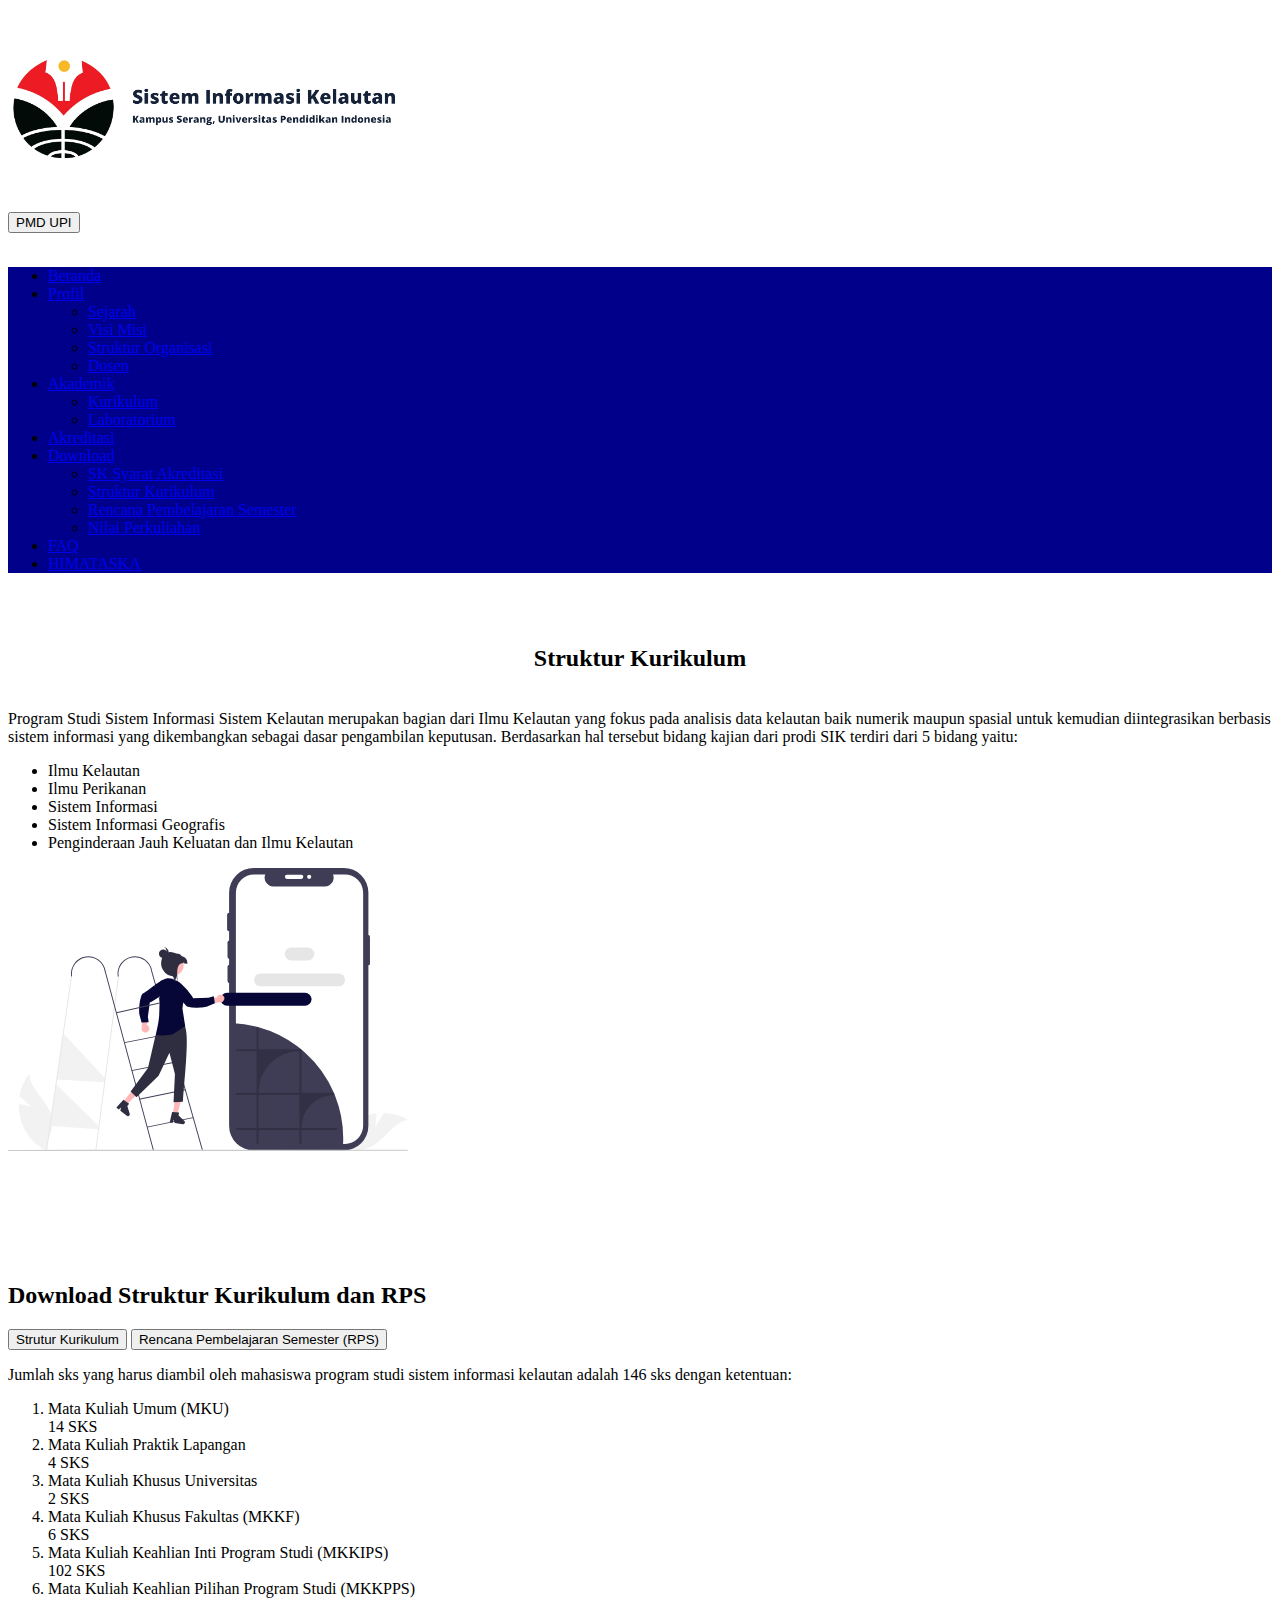
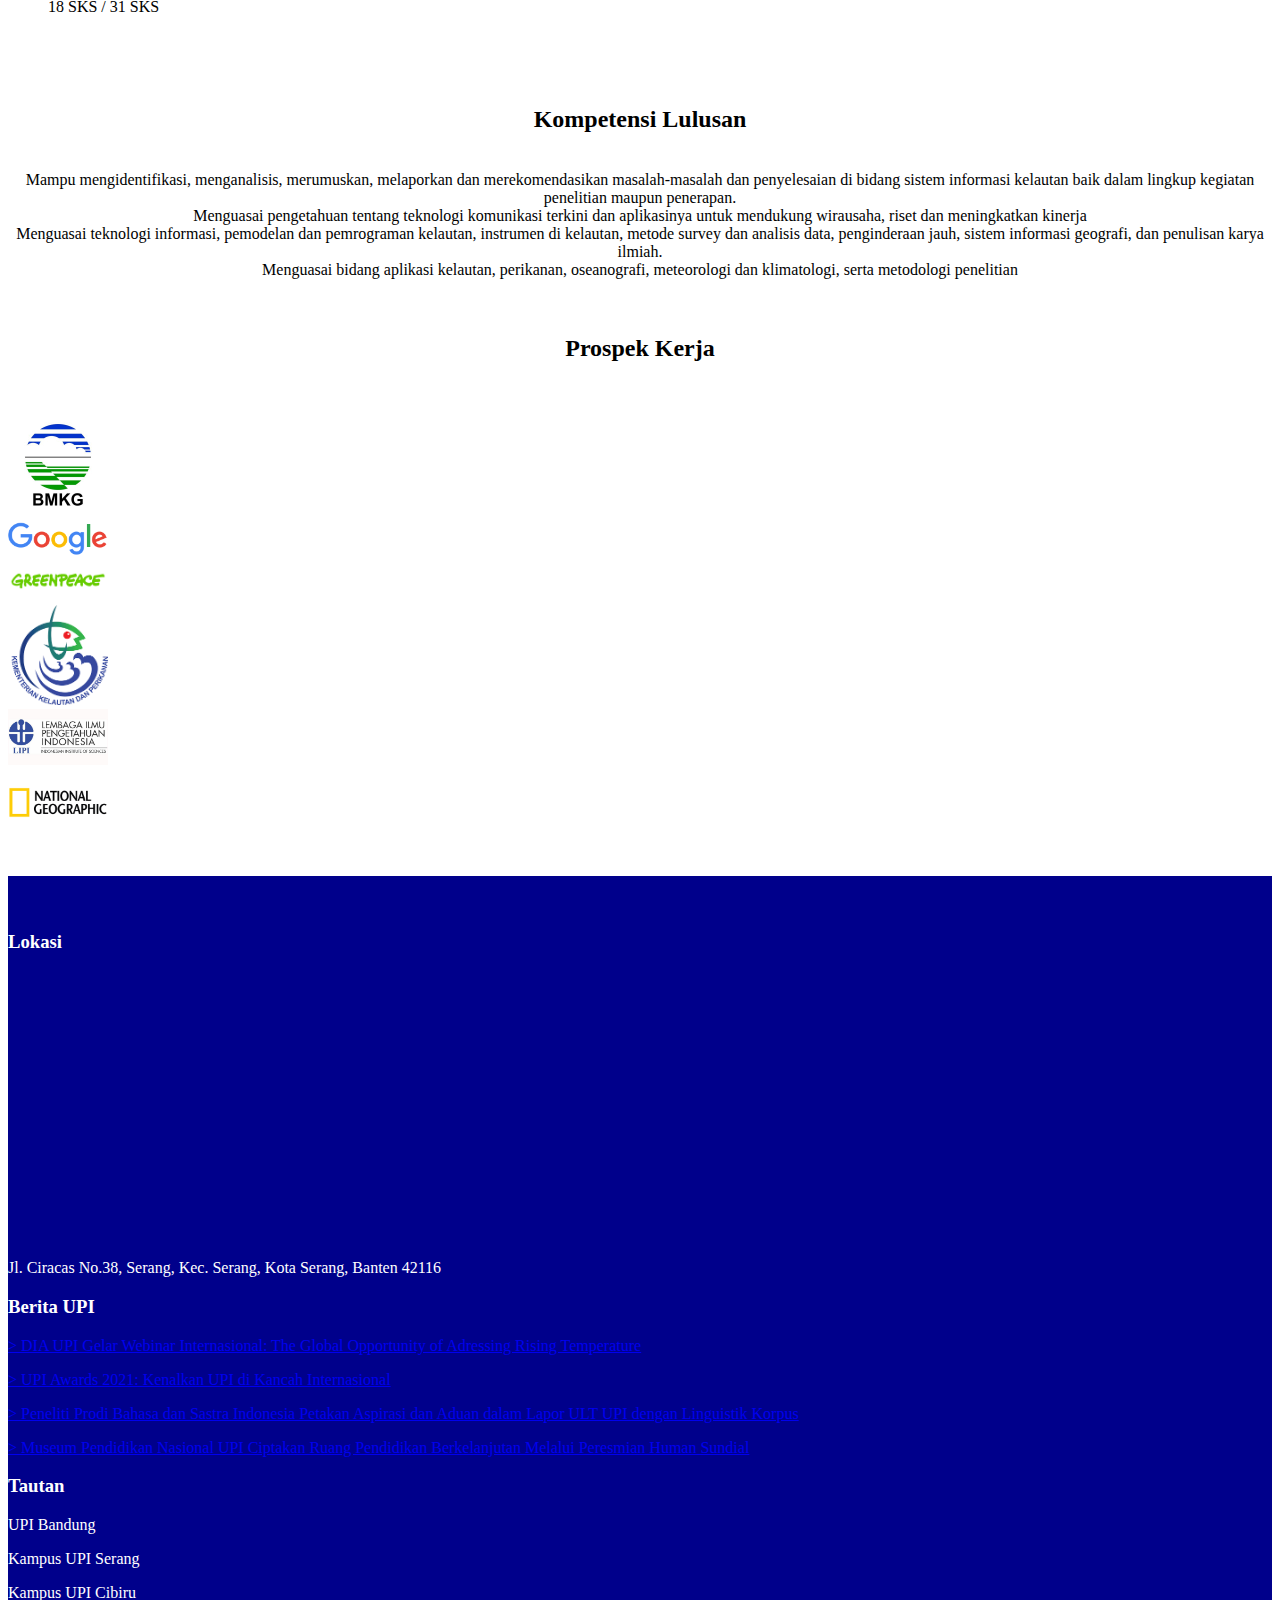
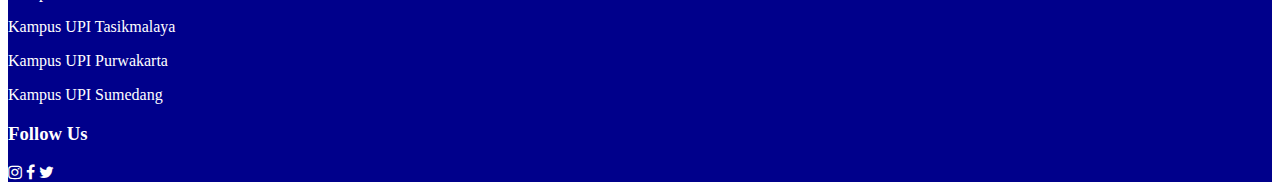
<file: kurikulum.html>
<!doctype html>
<html lang="en">
  <head>
    <!-- Required meta tags -->
    <meta charset="utf-8">
    <meta name="viewport" content="width=device-width, initial-scale=1">

    <!--Favicon-->
    <link rel="shortcut icon" href="img/LOGO-UPI.ico">
    <!-- AKhir Favicon-->
    <!-- Bootstrap CSS -->
    <link href="https://cdn.jsdelivr.net/npm/bootstrap@5.0.2/dist/css/bootstrap.min.css" rel="stylesheet" integrity="sha384-EVSTQN3/azprG1Anm3QDgpJLIm9Nao0Yz1ztcQTwFspd3yD65VohhpuuCOmLASjC" crossorigin="anonymous">
    <title>Kurikulum</title>
    <link rel="stylesheet" type="text/css" href="style.css">
    <link href="https://netdna.bootstrapcdn.com/font-awesome/4.1.0/css/font-awesome.min.css" rel="stylesheet">
  </head>

  <body>
    <!--Logo-->

    <div class="container">
    <div class="row">
      <div class="col">
        <a href = "https://www.upi.edu"><img src="img/sik1.png" alt="" width="400px"> </href>
      </div>
      <div class="col">
        <div class="d-grid  d-md-flex justify-content-md-end">
          <button class="btn btn-primary me-md-2" href="https;//www.pmd.upi.edu" type="button">PMD UPI</button>
          </div>
      </div>
    </div>
      </div>
      <!--Akhir logo-->
<br>

    <!-- Navbar -->
    <nav class="navbar navbar-expand-lg navbar-dark" style = "background-color:#00008B;">
      <div class="container">
          <div class="collapse navbar-collapse" id="navbarSupportedContent">
            <ul class="navbar-nav me-auto mb-2 mb-lg-0">
              <li class="nav-item">
                <a class="nav-link active" aria-current="page" href="indeks.html">Beranda</a>
              </li>
              <li class="nav-item dropdown">
                <a class="nav-link active dropdown-toggle" href="#" id="navbarDropdown" role="button" data-bs-toggle="dropdown" aria-expanded="false">
                  Profil
                </a>
                <ul class="dropdown-menu" aria-labelledby="navbarDropdown">
                  <li><a class="dropdown-item" href="sejarah.html">Sejarah</a></li>
                  <li><a class="dropdown-item" href="visimisi.html">Visi Misi</a></li>
                  <li><a class="dropdown-item" href="strukturorganisasi.html">Struktur Organisasi</a></li>
                  <li><a class="dropdown-item" href="dosen.html">Dosen</a></li>
                </ul>
              </li>
              <li class="nav-item dropdown">
                <a class="nav-link active dropdown-toggle" href="#" id="navbarDropdown" role="button" data-bs-toggle="dropdown" aria-expanded="false">
                  Akademik
                </a>
                <ul class="dropdown-menu" aria-labelledby="navbarDropdown">
                  <li><a class="dropdown-item" href="kurikulum.html">Kurikulum</a></li>
                  <li><a class="dropdown-item" href="laboratorium.html">Laboratorium</a></li>
                </ul>
              </li>
              <li class="nav-item">
                <a class="nav-link active" aria-current="page" href="akreditasi.html">Akreditasi</a>
              </li>
              <li class="nav-item dropdown">
                <a class="nav-link active dropdown-toggle" href="#" id="navbarDropdown" role="button" data-bs-toggle="dropdown" aria-expanded="false">
                  Download
                </a>
                <ul class="dropdown-menu" aria-labelledby="navbarDropdown">
                  <li><a class="dropdown-item" href="https://drive.google.com/file/d/1QzVIjXXNbZxCYD2rnOdaMWR_7k83amyw/view?usp=sharing">SK Syarat Akreditasi</a></li>
                  <li><a class="dropdown-item" href="https://drive.google.com/file/d/1CijlD1g5NZH2Jkwvf90TXoUYX3rdcYp9/view?usp=sharing">Struktur Kurikulum</a></li>
                  <li><a class="dropdown-item" href="https://drive.google.com/drive/folders/12tzM1qZQ9NG99olZvmA_syL-TH44oXh2?usp=sharing">Rencana Pembelajaran Semester</a></li>
                  <li><a class="dropdown-item" href="https://drive.google.com/drive/folders/1ZlC8ZQWGvVBEEoRyfmFhJ83XofXxtgrY?usp=sharing">Nilai Perkuliahan</a></li>
                </ul>
              </li>
              <li class="nav-item">
                <a class="nav-link active" aria-current="page" href="faq.html">FAQ</a>
              </li>
              <li class="nav-item">
                <a class="nav-link active" aria-current="page" href="himataska.html">HIMATASKA</a>
              </li>
          </div>
          </div>
      </nav>
      <!--AKhir navbar-->
      <br><br>

      <center>
      <h2> Struktur Kurikulum </h2>
      </center>
<br>
      <!-- awal kurikulum -->
      <div class="container">
        <div class="row">
          <div class="col">
            Program Studi Sistem Informasi Sistem Kelautan  merupakan bagian dari Ilmu Kelautan yang fokus pada 
            analisis data kelautan baik numerik maupun spasial untuk kemudian diintegrasikan berbasis sistem informasi yang dikembangkan sebagai dasar pengambilan keputusan. 
            Berdasarkan hal tersebut bidang kajian dari prodi SIK terdiri dari 5 bidang yaitu:
            <ul class="list-group list-group-flush">
                <li class="list-group-item">Ilmu Kelautan </li>
                <li class="list-group-item">Ilmu Perikanan</li>
                <li class="list-group-item">Sistem Informasi</li>
                <li class="list-group-item">Sistem Informasi Geografis</li>
                <li class="list-group-item">Penginderaan Jauh Keluatan dan Ilmu Kelautan</li>
              </ul>
          </div>
          <div class="col">
            <img src="img/ilustrasi/undraw_details_8k13.svg" width="400px"> 
          </div>
        </div>
    </div>
      <!--Akhir kurilum-->
<br> <br> <br> <br>
      <!--Jumlah lulusan-->
      <div class="container">
        <div class="row">
          <div class="col">
              <br><br>
              <h2> Download Struktur Kurikulum dan RPS </h2>
            <div class="d-grid gap-2 d-md-block">
                <button class="btn btn-primary" type="button" a href="https://drive.google.com/file/d/1CijlD1g5NZH2Jkwvf90TXoUYX3rdcYp9/view?usp=sharing">Strutur Kurikulum</a></button>
                <button class="btn btn-outline-primary" type="button" a href="https://drive.google.com/drive/folders/12tzM1qZQ9NG99olZvmA_syL-TH44oXh2?usp=sharing">Rencana Pembelajaran Semester (RPS)</a></button>
              </div>
          </div>
          <div class="col">
              <p>Jumlah sks yang harus diambil oleh mahasiswa program studi sistem informasi kelautan adalah 146 sks dengan ketentuan:</p>
              <ol class="list-group list-group-numbered">
                <li class="list-group-item d-flex justify-content-between align-items-start">
                  <div class="ms-2 me-auto">
                    <div class="fw-bold">Mata Kuliah Umum (MKU)</div>
                  </div>
                  <span class="badge bg-primary rounded-pill">14 SKS</span>
                </li>
                <li class="list-group-item d-flex justify-content-between align-items-start">
                  <div class="ms-2 me-auto">
                    <div class="fw-bold">Mata Kuliah Praktik Lapangan</div>
                  </div>
                  <span class="badge bg-primary rounded-pill">4 SKS</span>
                </li>
                <li class="list-group-item d-flex justify-content-between align-items-start">
                  <div class="ms-2 me-auto">
                    <div class="fw-bold">Mata Kuliah Khusus Universitas</div>
                  </div>
                  <span class="badge bg-primary rounded-pill">2 SKS</span>
                </li>
                <li class="list-group-item d-flex justify-content-between align-items-start">
                  <div class="ms-2 me-auto">
                    <div class="fw-bold">Mata Kuliah Khusus Fakultas (MKKF)</div>
                  </div>
                  <span class="badge bg-primary rounded-pill">6 SKS</span>
                </li>
                <li class="list-group-item d-flex justify-content-between align-items-start">
                  <div class="ms-2 me-auto">
                    <div class="fw-bold">Mata Kuliah Keahlian Inti Program Studi (MKKIPS)</div>
                  </div>
                  <span class="badge bg-primary rounded-pill">102 SKS</span>
                </li>
                <li class="list-group-item d-flex justify-content-between align-items-start">
                    <div class="ms-2 me-auto">
                      <div class="fw-bold">Mata Kuliah Keahlian Pilihan Program Studi (MKKPPS)</div>
                    </div>
                    <span class="badge bg-primary rounded-pill">18 SKS / 31 SKS</span>
                  </li>
              </ol>         
            </div>
        </div>
    </div>

    <br> <br><br>
    <!--Kompetensi Lulusan-->
    <div class = "container">
    <center> 
        <h2> Kompetensi Lulusan </h2>
        <br>
    <div class="shadow p-3 mb-5 bg-body rounded">
        Mampu mengidentifikasi, menganalisis, merumuskan, melaporkan dan merekomendasikan masalah-masalah dan penyelesaian di bidang 
        sistem informasi kelautan baik dalam lingkup kegiatan penelitian maupun penerapan.
    </div>
    <div class="shadow p-3 mb-5 bg-body rounded">
        Menguasai pengetahuan tentang teknologi komunikasi terkini dan aplikasinya untuk mendukung wirausaha, 
        riset dan meningkatkan kinerja
    </div>
    <div class="shadow p-3 mb-5 bg-body rounded">Menguasai teknologi informasi, pemodelan dan pemrograman kelautan, instrumen  di kelautan, metode survey dan analisis data, 
        penginderaan jauh, sistem informasi geografi, dan penulisan karya ilmiah.</div>
    <div class="shadow p-3 mb-5 bg-body rounded">
        Menguasai bidang aplikasi kelautan, perikanan, oseanografi, meteorologi dan klimatologi, serta metodologi penelitian
    </div>
    </center>
</div>
    <!--AKhir-->
    <br><br>

    <!--Prospek Kerja-->    
    <center>
        <h2> Prospek Kerja <h2>
        </center>
        <br> <br>
    <div class="container">
        <div class="row">
          <div class="col">
           <img src ="img/partner/bmkg.jpeg" width="100px">
          </div>
          <div class="col">
            <img src ="img/partner/google.png"width="100px">
          </div>
          <div class="col">
            <img src ="img/partner/greenpeace.png"width="100px">
          </div>
          <div class="col">
            <img src ="img/partner/kkp.png"width="100px">
          </div>
          <div class="col">
            <img src ="img/partner/lipi.jpg"width="100px">
          </div>
          <div class="col">
            <img src ="img/partner/natgeo.jpg"width="100px">
          </div>
        </div>
      </div>
    <!-- AKhir prospek kerja-->
<br><br>
      <!-- Awal Footer -->
      <footer style="background-color: #00008B;" >
        <br><br>
        <div class="container" >
          <div class="row row-cols-1 row-cols-sm-2 row-cols-md-4" style="color:white">
            <div class="col">
              <h3> Lokasi </h3>
              <div class="embed-responsive embed-responsive-21by9"></div>
              <iframe src="https://www.google.com/maps/embed?pb=!1m18!1m12!1m3!1d7934.0740051766625!2d106.14228583488767!3d-6.125722999999996!2m3!1f0!2f0!3f0!3m2!1i1024!2i768!4f13.1!3m3!1m2!1s0x2e418adaa4f7f563%3A0x950ec58123df8596!2sUniversitas%20Pendidikan%20Indonesia%20(UPI)%20Kampus%20Serang!5e0!3m2!1sen!2sus!4v1633655102015!5m2!1sen!2sus" width="250" height="250" style="border:0;" allowfullscreen="" loading="lazy"></iframe>
            <br><br>
              <p> Jl. Ciracas No.38, Serang, Kec. Serang, Kota Serang, Banten 42116</p>
            </div>
            <div class="col">
              <h3> Berita UPI </h3>  
            <a href="http://berita.upi.edu/dia-upi-gelar-webinar-internasional-the-global-opportunity-of-adressing-rising-temperature/"><p> > DIA UPI Gelar Webinar Internasional: The Global Opportunity of Adressing Rising Temperature</p> </a>
            <a href="http://berita.upi.edu/upi-awards-2021-kenalkan-upi-di-kancah-internasional/"><p> > UPI Awards 2021: Kenalkan UPI di Kancah Internasional</p></a>
            <a href="http://berita.upi.edu/peneliti-prodi-bahasa-dan-sastra-indonesia-petakan-aspirasi-dan-aduan-dalam-lapor-ult-upi-dengan-linguistik-korpus/"> <p> > Peneliti Prodi Bahasa dan Sastra Indonesia Petakan Aspirasi dan Aduan dalam Lapor ULT UPI dengan Linguistik Korpus </p></a>
            <a href="http://berita.upi.edu/museum-pendidikan-nasional-upi-ciptakan-ruang-pendidikan-berkelanjutan-melalui-peresmian-human-sundial/"><p> > Museum Pendidikan Nasional UPI Ciptakan Ruang Pendidikan Berkelanjutan Melalui Peresmian Human Sundial </p></a>
            </div>
            <div class="col">
              <h3>Tautan</h3>
              <p>UPI Bandung</p>
              <p>Kampus UPI Serang</p>
              <p>Kampus UPI Cibiru</p>
              <p>Kampus UPI Tasikmalaya</p>
              <p>Kampus UPI Purwakarta</p>
              <p></p> Kampus UPI Sumedang</p>
            </div>
            <div class="col">
              <h3>Follow Us</h3>
              <i class="fa fa-instagram fa-4px"></i>
              <i class="fa fa-facebook fa-4px" ></i>
              <i class="fa fa-twitter fa-4px" ></i>
            </div>
          </div>
        </div>


    <!-- Optional JavaScript; choose one of the two! -->

    <!-- Option 1: Bootstrap Bundle with Popper -->
    <script src="https://cdn.jsdelivr.net/npm/bootstrap@5.0.2/dist/js/bootstrap.bundle.min.js" integrity="sha384-MrcW6ZMFYlzcLA8Nl+NtUVF0sA7MsXsP1UyJoMp4YLEuNSfAP+JcXn/tWtIaxVXM" crossorigin="anonymous"></script>

    <!-- Option 2: Separate Popper and Bootstrap JS -->
    <!--
    <script src="https://cdn.jsdelivr.net/npm/@popperjs/core@2.9.2/dist/umd/popper.min.js" integrity="sha384-IQsoLXl5PILFhosVNubq5LC7Qb9DXgDA9i+tQ8Zj3iwWAwPtgFTxbJ8NT4GN1R8p" crossorigin="anonymous"></script>
    <script src="https://cdn.jsdelivr.net/npm/bootstrap@5.0.2/dist/js/bootstrap.min.js" integrity="sha384-cVKIPhGWiC2Al4u+LWgxfKTRIcfu0JTxR+EQDz/bgldoEyl4H0zUF0QKbrJ0EcQF" crossorigin="anonymous"></script>
    -->
  </body>
</html>
</file>
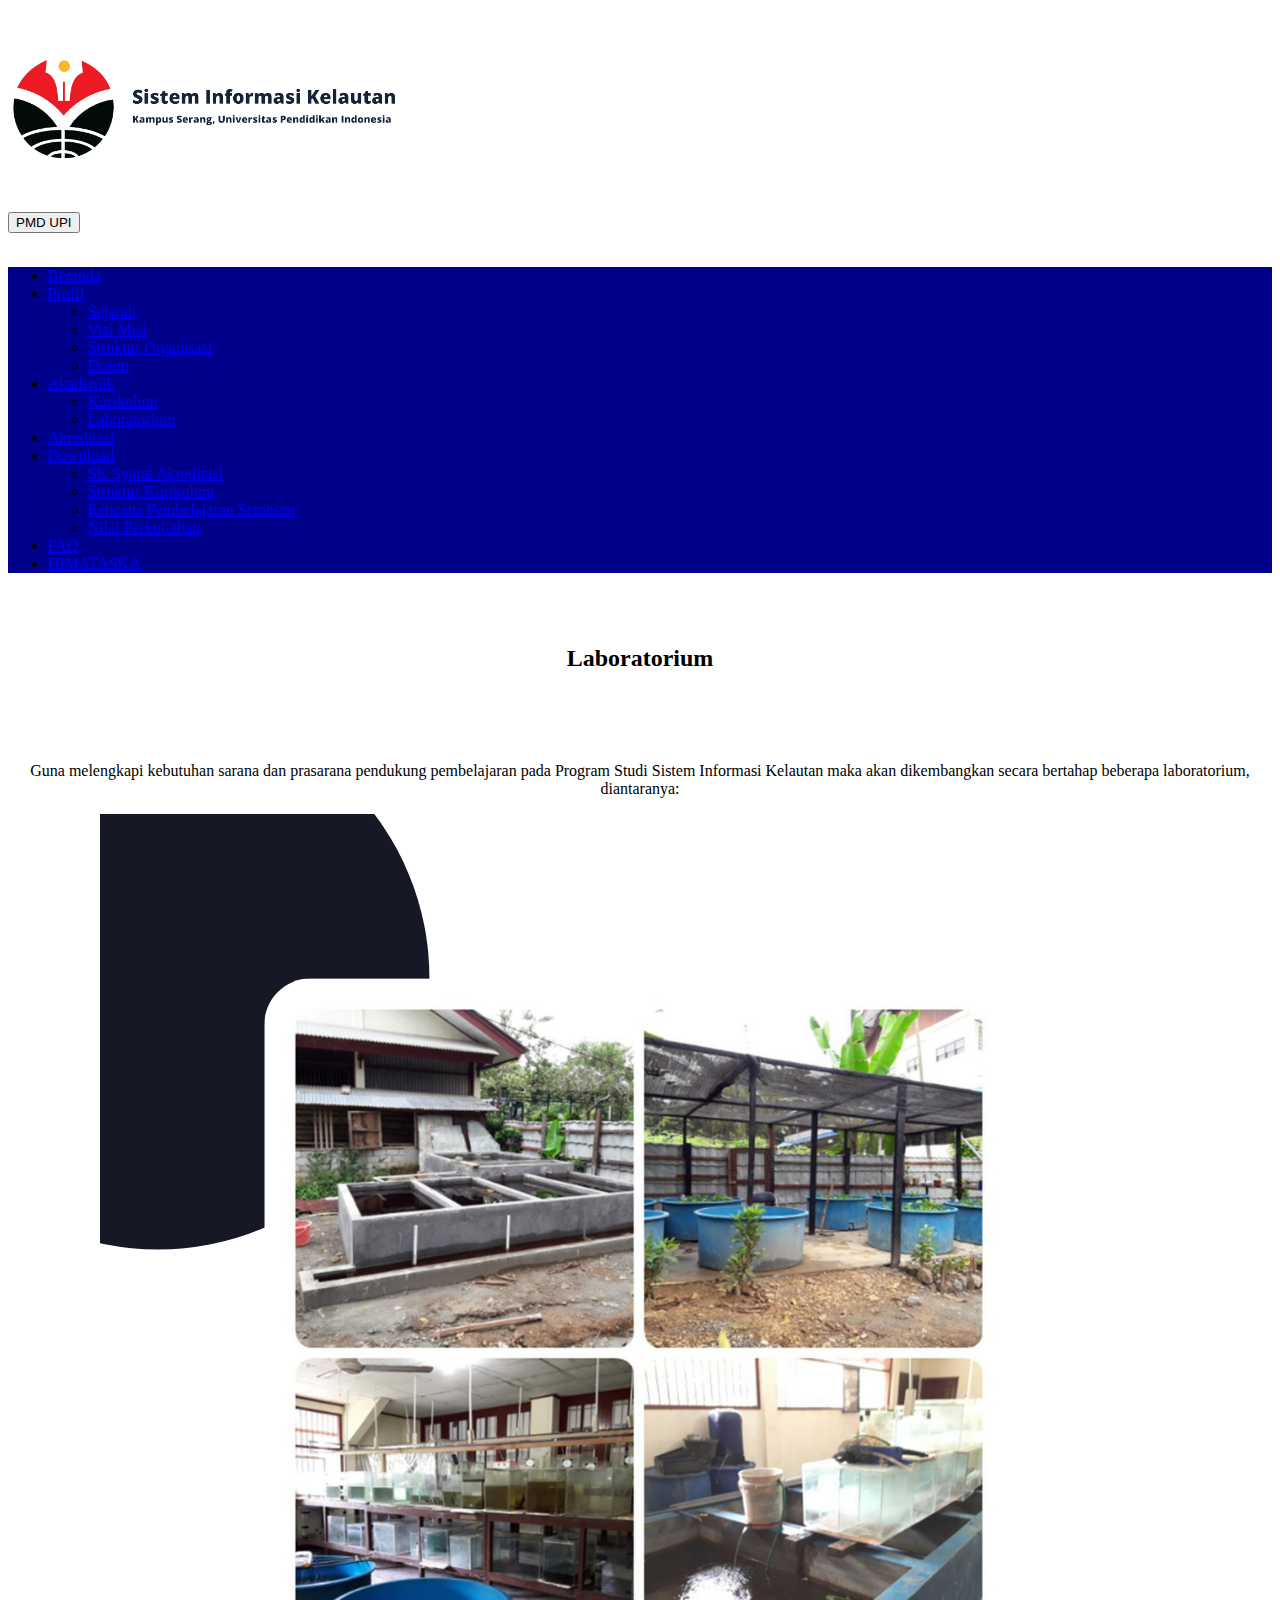
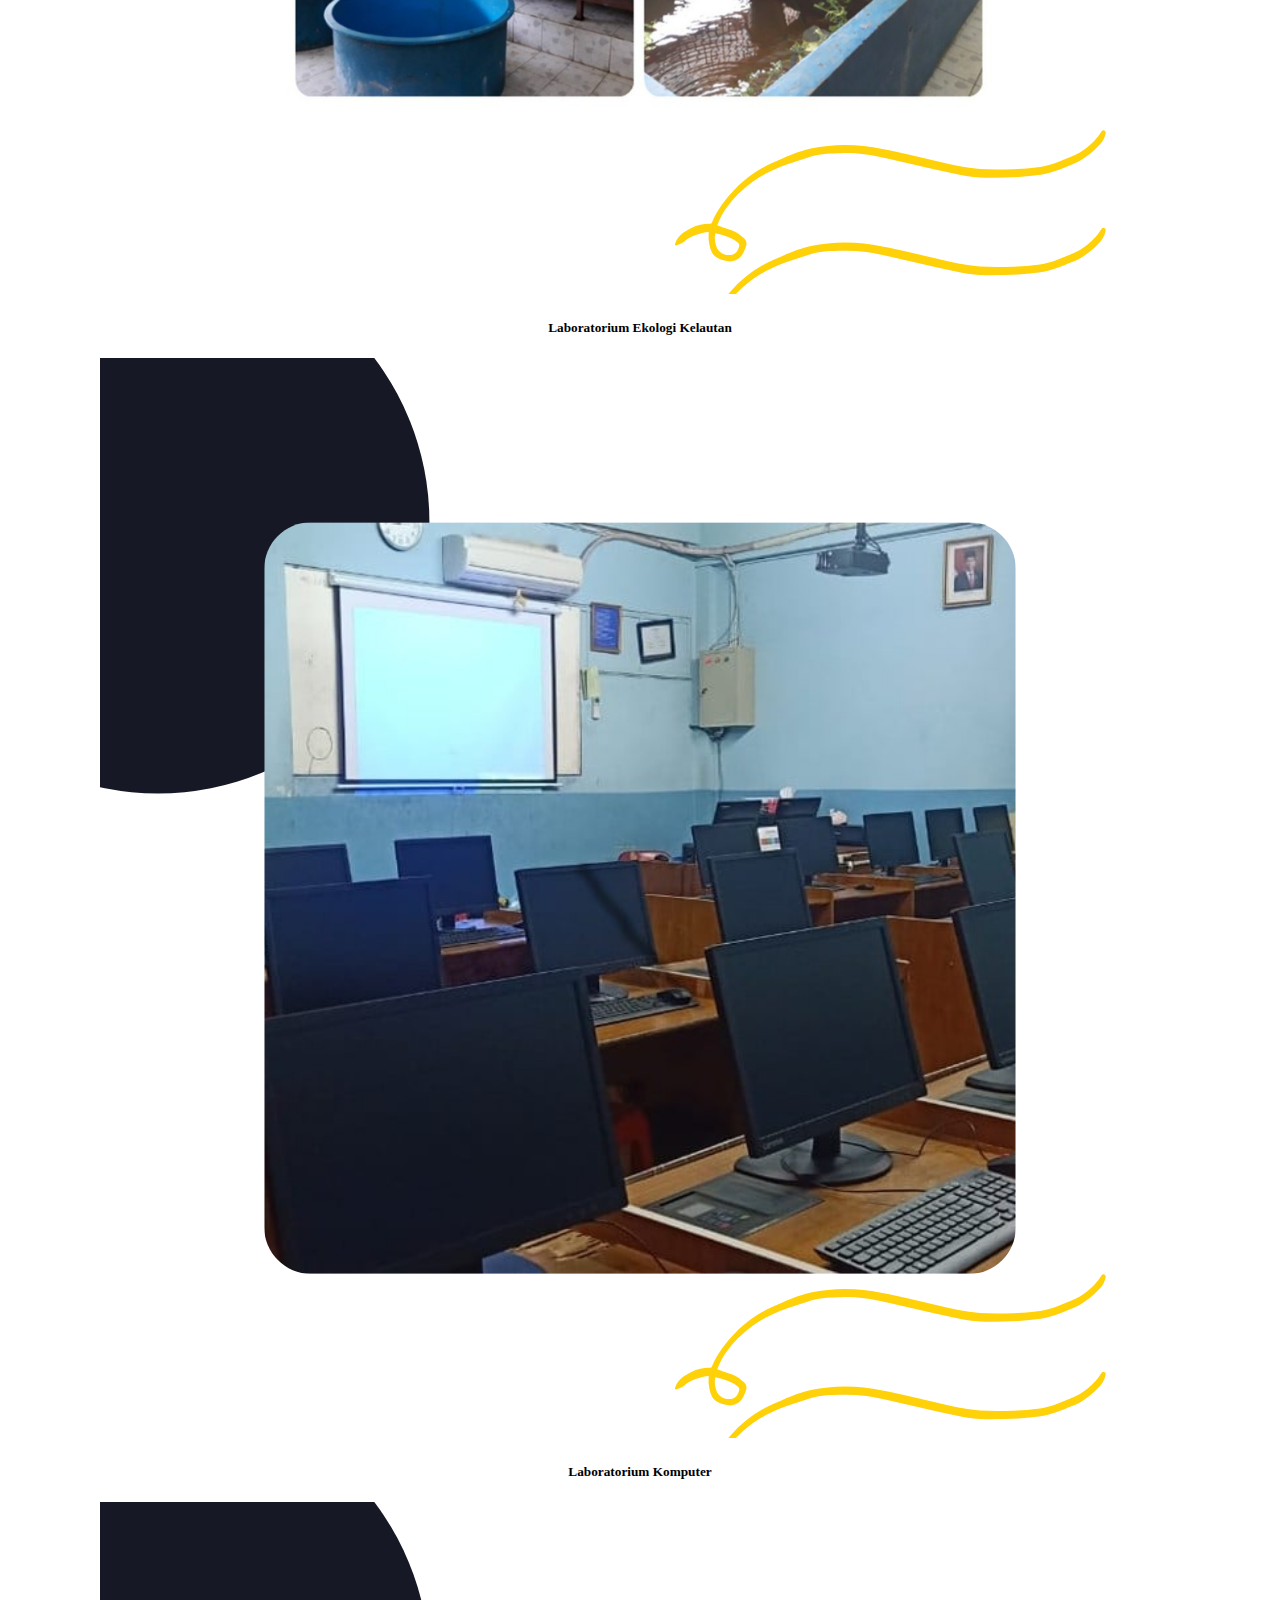
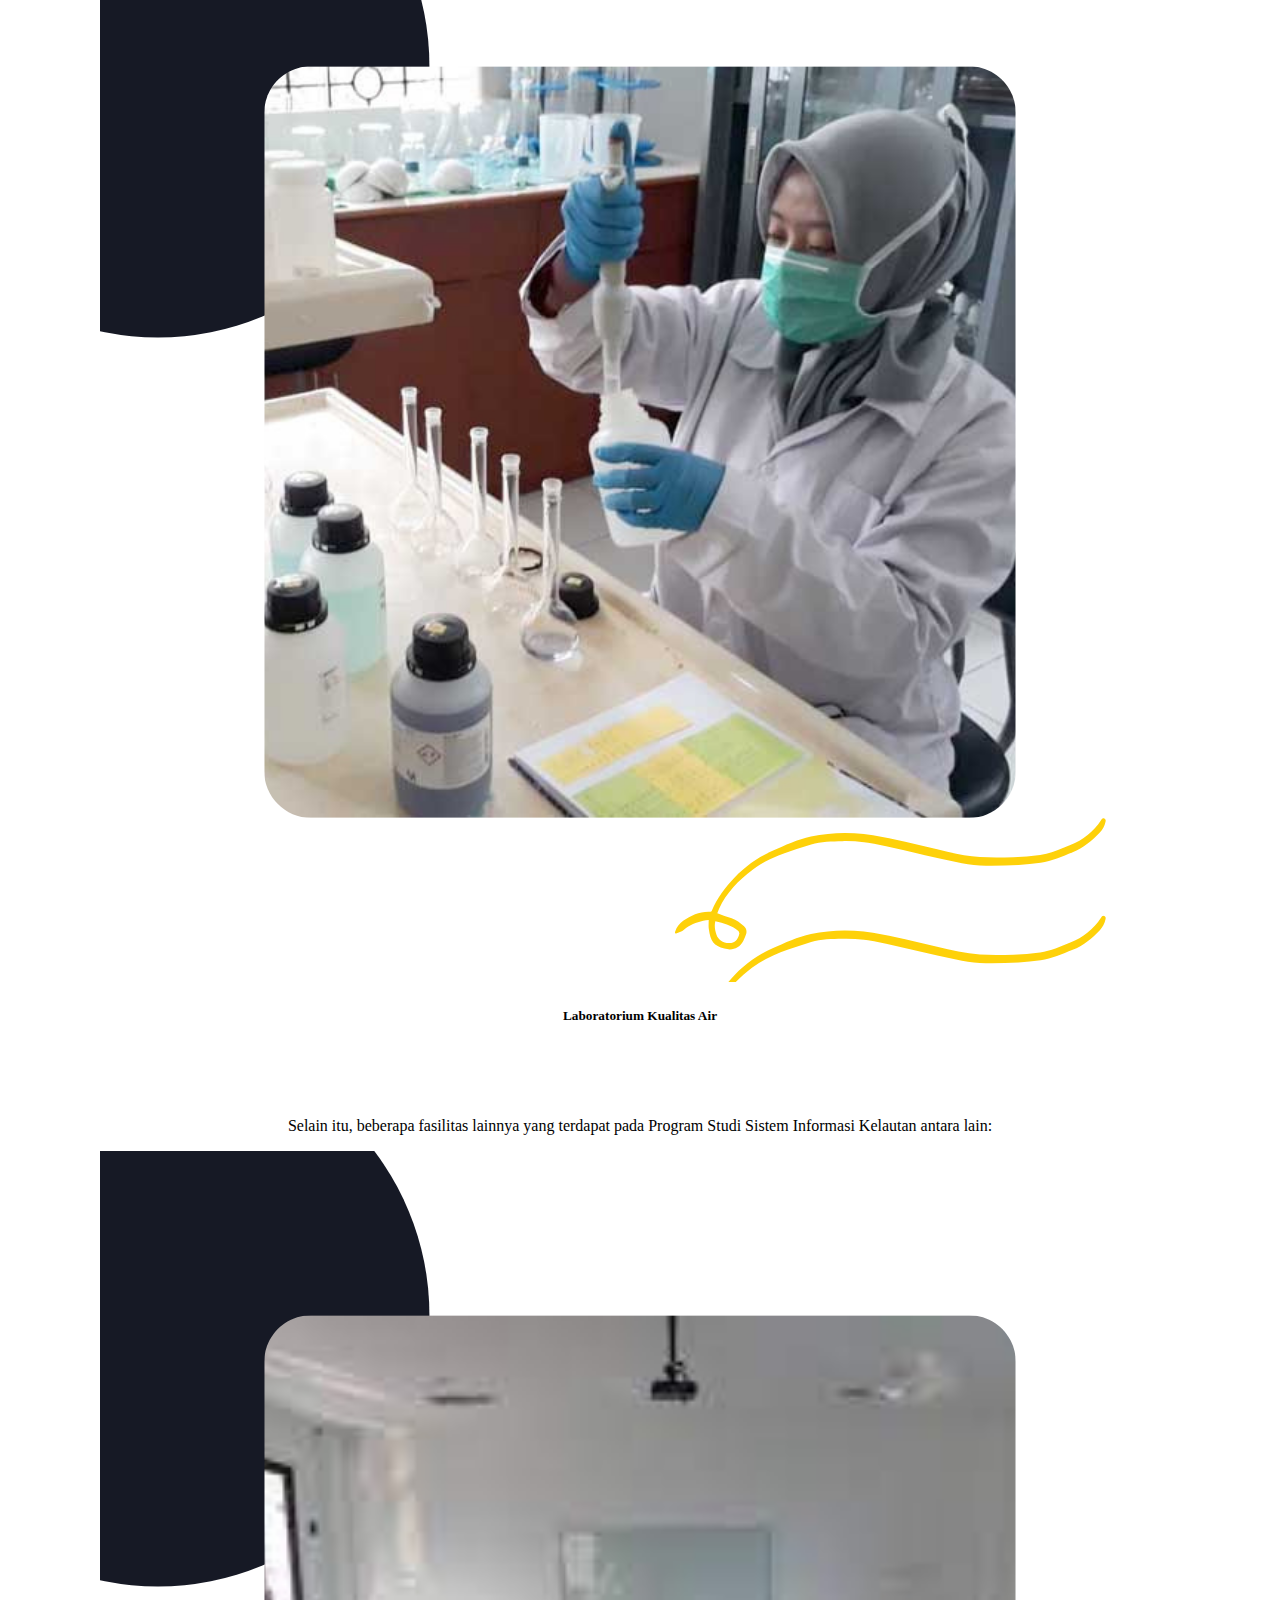
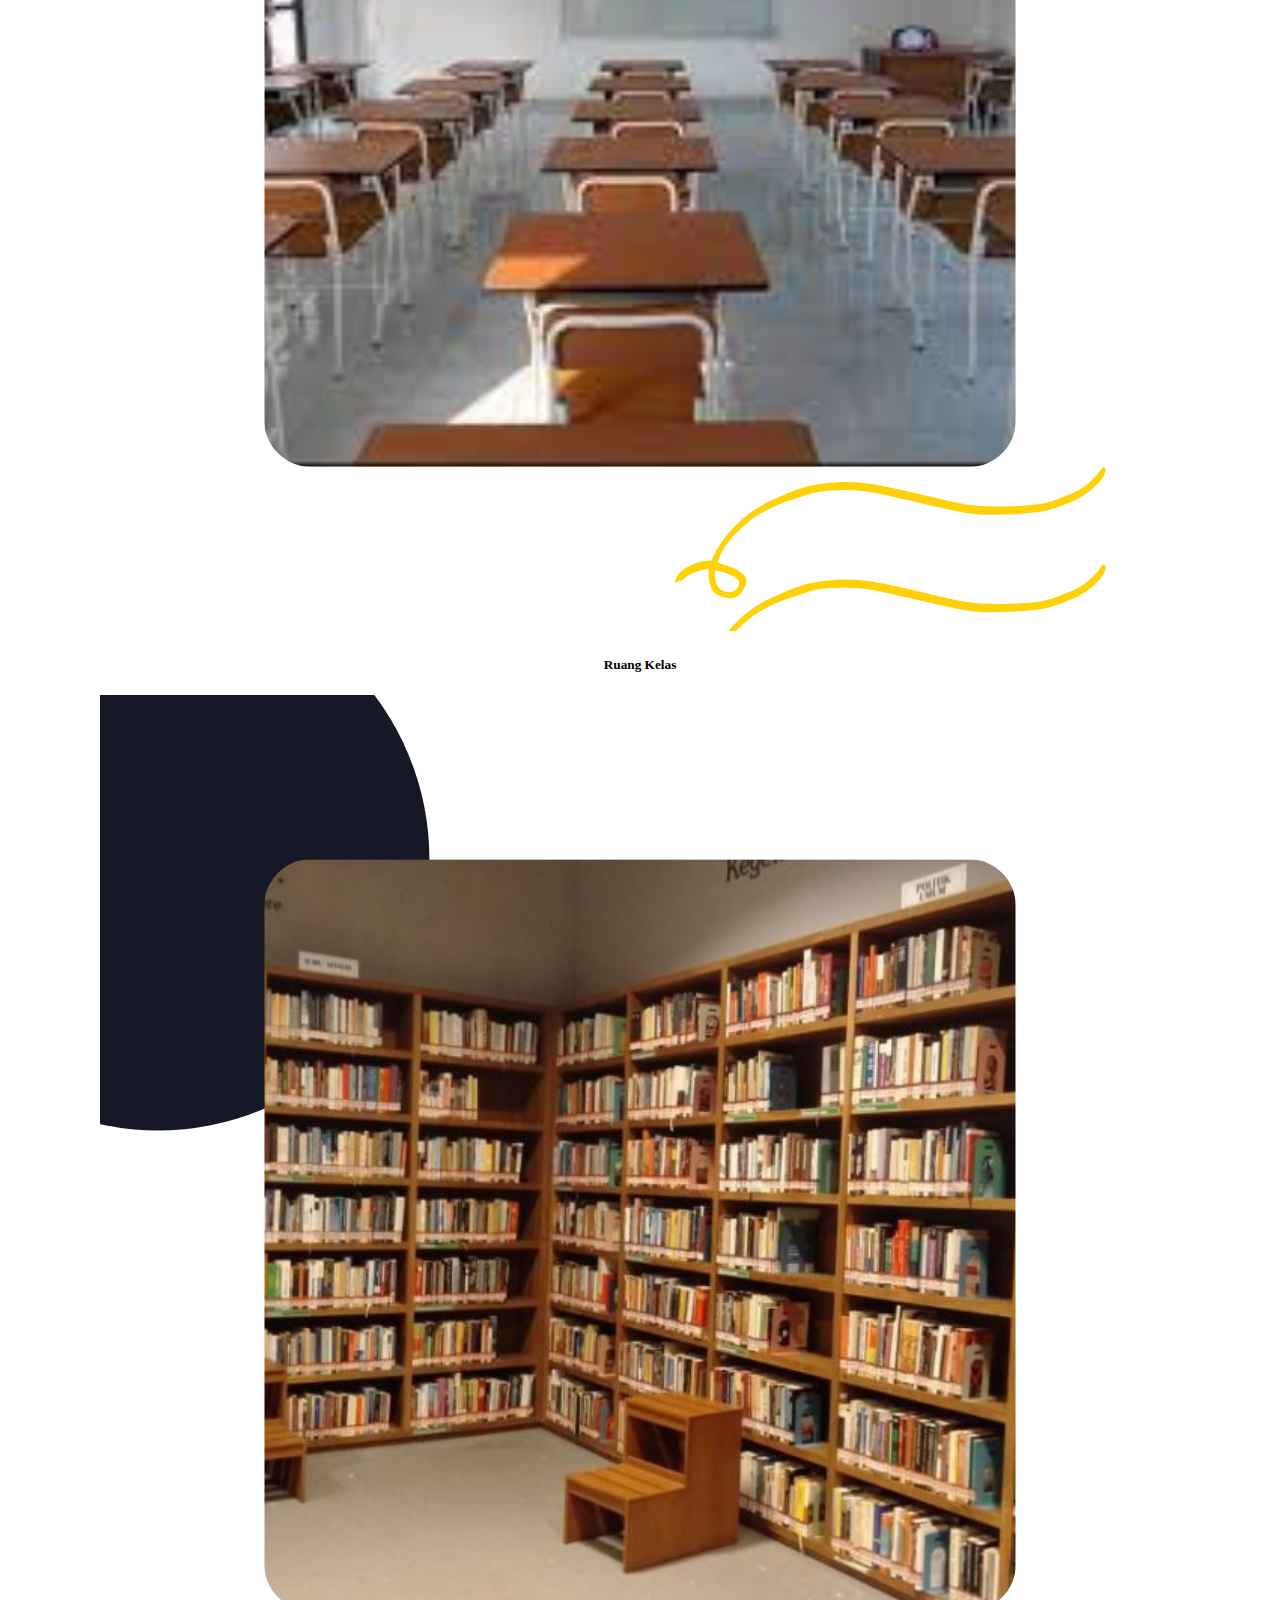
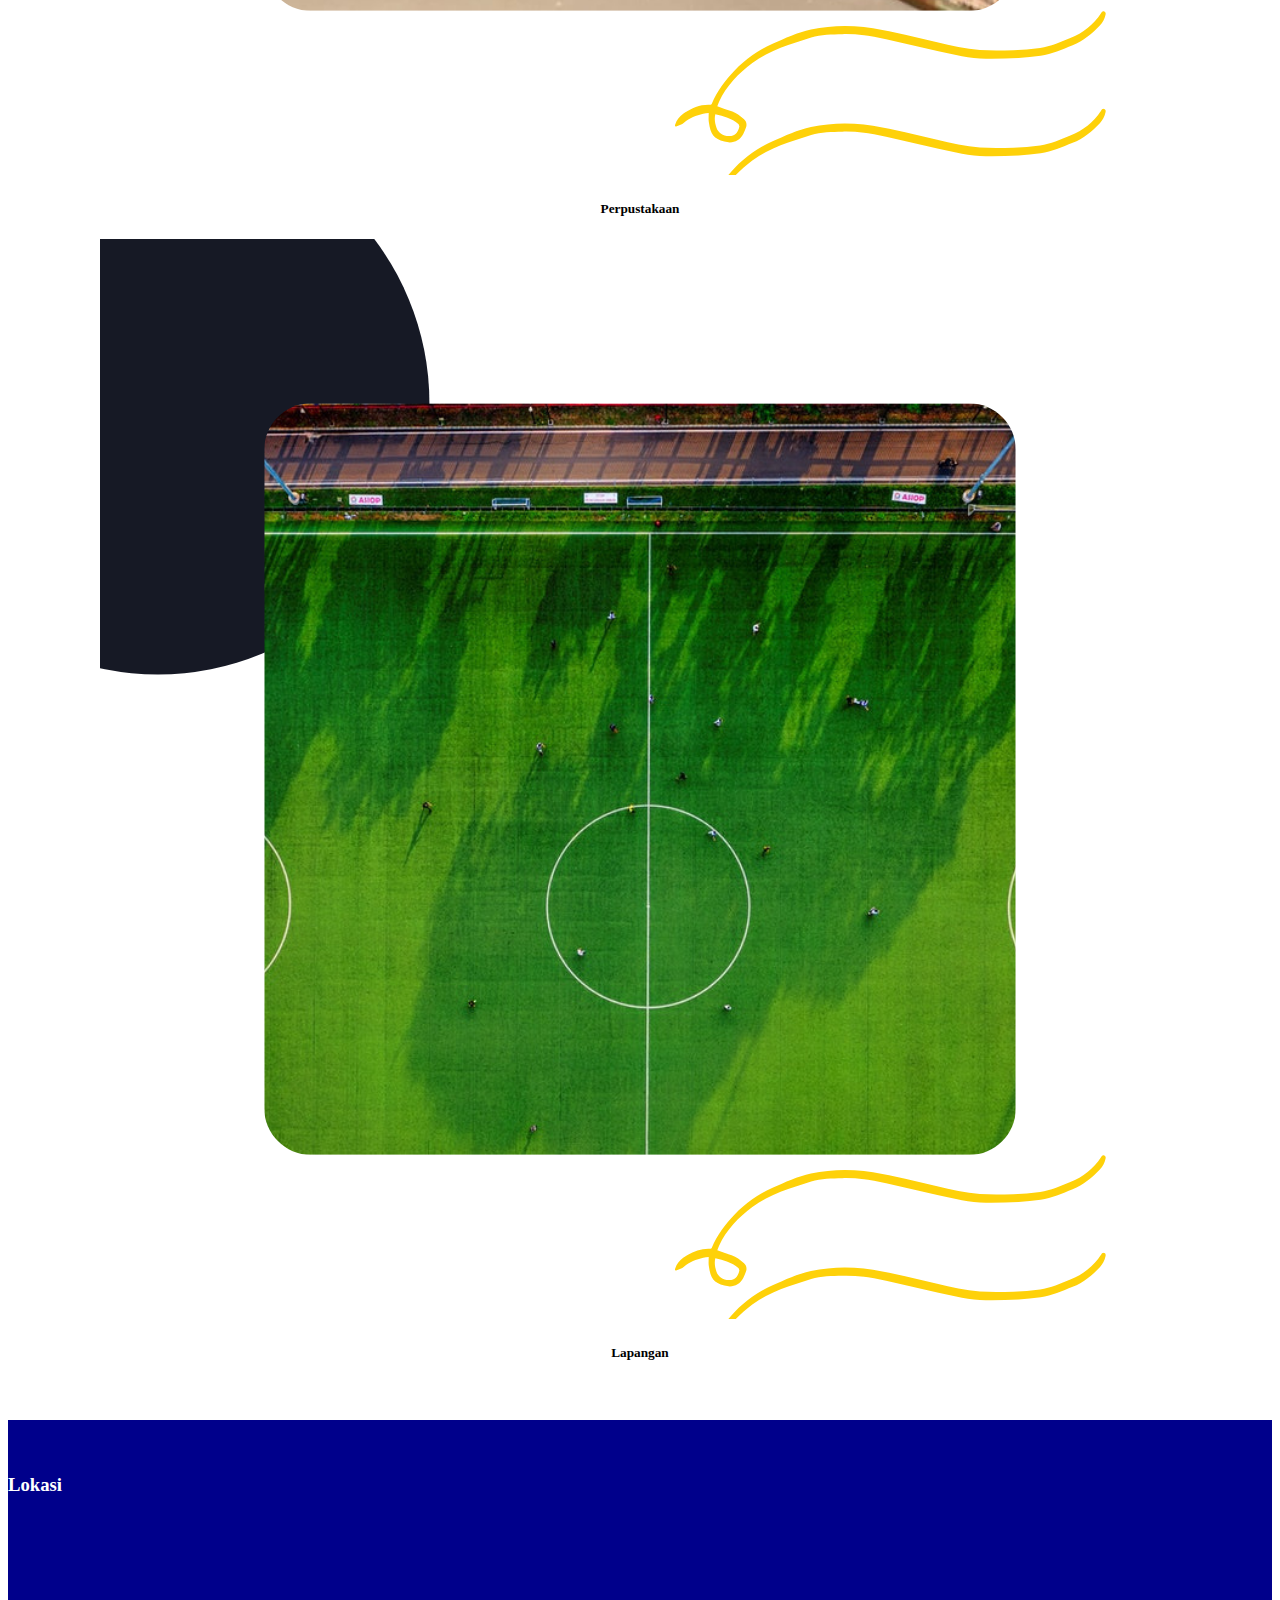
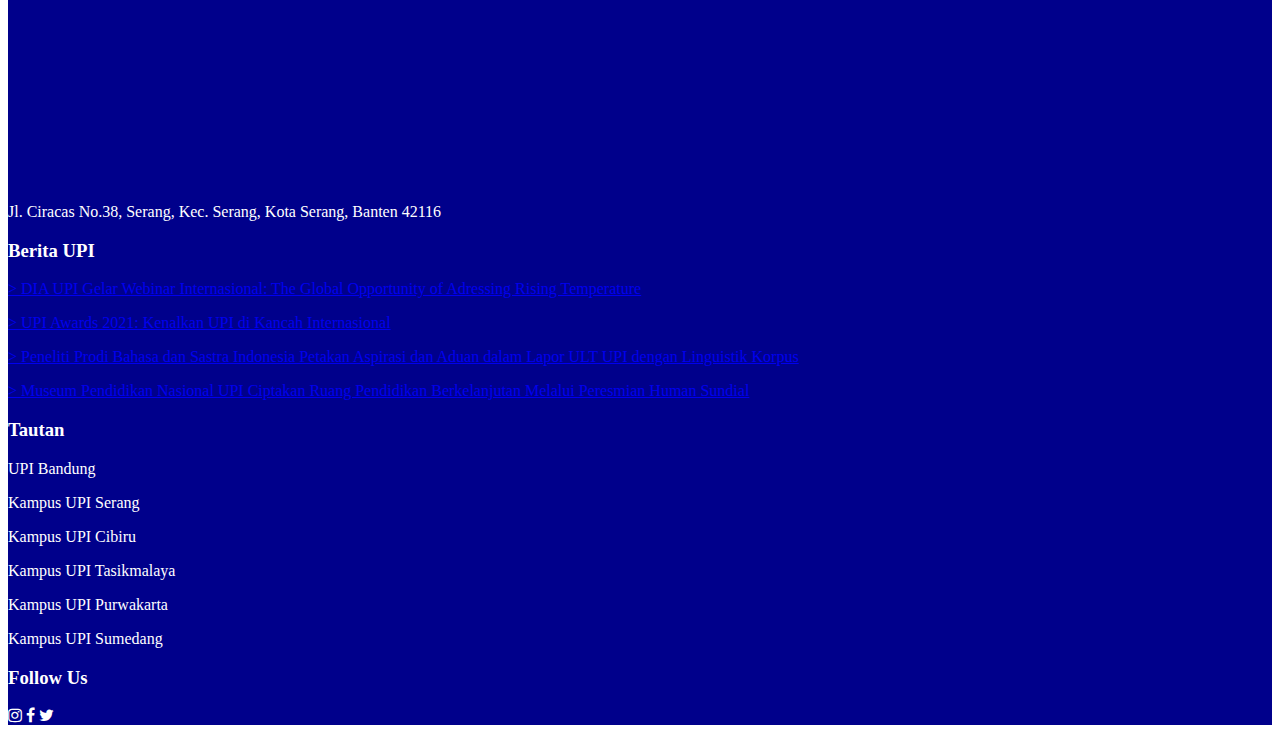
<file: laboratorium.html>
<!doctype html>
<html lang="en">
  <head>
    <!-- Required meta tags -->
    <meta charset="utf-8">
    <meta name="viewport" content="width=device-width, initial-scale=1">

    <!--Favicon-->
    <link rel="shortcut icon" href="img/LOGO-UPI.ico">
    <!-- AKhir Favicon-->
    <!-- Bootstrap CSS -->
    <link href="https://cdn.jsdelivr.net/npm/bootstrap@5.0.2/dist/css/bootstrap.min.css" rel="stylesheet" integrity="sha384-EVSTQN3/azprG1Anm3QDgpJLIm9Nao0Yz1ztcQTwFspd3yD65VohhpuuCOmLASjC" crossorigin="anonymous">
    <title>Laboratorium</title>
    <link rel="stylesheet" type="text/css" href="style.css">
    <link href="https://netdna.bootstrapcdn.com/font-awesome/4.1.0/css/font-awesome.min.css" rel="stylesheet">
  </head>

  <body>
    <!--Logo-->

    <div class="container">
    <div class="row">
      <div class="col">
        <a href = "https://www.upi.edu"><img src="img/sik1.png" alt="" width="400px"> </href>
      </div>
      <div class="col">
        <div class="d-grid  d-md-flex justify-content-md-end">
          <button class="btn btn-primary me-md-2" href="https;//www.pmd.upi.edu" type="button">PMD UPI</button>
          </div>
      </div>
    </div>
      </div>
      <!--Akhir logo-->
<br>

   <!-- Navbar -->
   <nav class="navbar navbar-expand-lg navbar-dark" style = "background-color:#00008B;">
    <div class="container">
        <div class="collapse navbar-collapse" id="navbarSupportedContent">
          <ul class="navbar-nav me-auto mb-2 mb-lg-0">
            <li class="nav-item">
              <a class="nav-link active" aria-current="page" href="indeks.html">Beranda</a>
            </li>
            <li class="nav-item dropdown">
              <a class="nav-link active dropdown-toggle" href="#" id="navbarDropdown" role="button" data-bs-toggle="dropdown" aria-expanded="false">
                Profil
              </a>
              <ul class="dropdown-menu" aria-labelledby="navbarDropdown">
                <li><a class="dropdown-item" href="sejarah.html">Sejarah</a></li>
                <li><a class="dropdown-item" href="visimisi.html">Visi Misi</a></li>
                <li><a class="dropdown-item" href="strukturorganisasi.html">Struktur Organisasi</a></li>
                <li><a class="dropdown-item" href="dosen.html">Dosen</a></li>
              </ul>
            </li>
            <li class="nav-item dropdown">
              <a class="nav-link active dropdown-toggle" href="#" id="navbarDropdown" role="button" data-bs-toggle="dropdown" aria-expanded="false">
                Akademik
              </a>
              <ul class="dropdown-menu" aria-labelledby="navbarDropdown">
                <li><a class="dropdown-item" href="kurikulum.html">Kurikulum</a></li>
                <li><a class="dropdown-item" href="laboratorium.html">Laboratorium</a></li>
              </ul>
            </li>
            <li class="nav-item">
              <a class="nav-link active" aria-current="page" href="akreditasi.html">Akreditasi</a>
            </li>
            <li class="nav-item dropdown">
              <a class="nav-link active dropdown-toggle" href="#" id="navbarDropdown" role="button" data-bs-toggle="dropdown" aria-expanded="false">
                Download
              </a>
              <ul class="dropdown-menu" aria-labelledby="navbarDropdown">
                <li><a class="dropdown-item" href="https://drive.google.com/file/d/1QzVIjXXNbZxCYD2rnOdaMWR_7k83amyw/view?usp=sharing">SK Syarat Akreditasi</a></li>
                <li><a class="dropdown-item" href="https://drive.google.com/file/d/1CijlD1g5NZH2Jkwvf90TXoUYX3rdcYp9/view?usp=sharing">Struktur Kurikulum</a></li>
                <li><a class="dropdown-item" href="https://drive.google.com/drive/folders/12tzM1qZQ9NG99olZvmA_syL-TH44oXh2?usp=sharing">Rencana Pembelajaran Semester</a></li>
                <li><a class="dropdown-item" href="https://drive.google.com/drive/folders/1ZlC8ZQWGvVBEEoRyfmFhJ83XofXxtgrY?usp=sharing">Nilai Perkuliahan</a></li>
              </ul>
            </li>
            <li class="nav-item">
              <a class="nav-link active" aria-current="page" href="faq.html">FAQ</a>
            </li>
            <li class="nav-item">
              <a class="nav-link active" aria-current="page" href="himataska.html">HIMATASKA</a>
            </li>
        </div>
        </div>
    </nav>
    <!--Akhir Navbars-->
      <br><br>
      <!-- awal lab -->
      <center>
      <div class="container">
          <h2> Laboratorium </h2>
      <br><br><br>
      <p>Guna melengkapi kebutuhan sarana dan prasarana pendukung pembelajaran pada Program Studi Sistem Informasi Kelautan maka akan dikembangkan secara bertahap beberapa laboratorium, diantaranya: </p>
      <div class="row row-cols-1 row-cols-md-3 g-4">
        <div class="col">
          <div class="card h-100">
            <img src="img/sarana/10.png" class="card-img-top" alt="...">
            <div class="card-body">
              <h5 class="card-title">Laboratorium Ekologi Kelautan</h5>
              </div>
          </div>
        </div>
        <div class="col">
          <div class="card h-100">
            <img src="img/sarana/11.png" class="card-img-top" alt="...">
            <div class="card-body">
              <h5 class="card-title">Laboratorium Komputer</h5>
               </div>
          </div>
        </div>
        <div class="col">
          <div class="card h-100">
            <img src="img/sarana/13.png" class="card-img-top" alt="...">
            <div class="card-body">
              <h5 class="card-title">Laboratorium Kualitas Air</h5>
               </div>
          </div>
        </div>
      </div>
      <div class="container">
      
        <br><br><br>
        <p>Selain itu, beberapa fasilitas lainnya yang terdapat pada Program Studi Sistem Informasi Kelautan antara lain: </p>
        <div class="row row-cols-1 row-cols-md-3 g-4">
          <div class="col">
            <div class="card h-100">
              <img src="img/sarana/9.png" class="card-img-top" alt="...">
              <div class="card-body">
                <h5 class="card-title">Ruang Kelas</h5>
                </div>
            </div>
          </div>
          <div class="col">
            <div class="card h-100">
              <img src="img/sarana/8.png" class="card-img-top" alt="...">
              <div class="card-body">
                <h5 class="card-title">Perpustakaan</h5>
                 </div>
            </div>
          </div>
          <div class="col">
            <div class="card h-100">
              <img src="img/sarana/12.png" class="card-img-top" alt="...">
              <div class="card-body">
                <h5 class="card-title">Lapangan</h5>
                 </div>
            </div>
          </div>
        </div>
    </center>
      <!--AKhir Lab-->
<br><br>
      <!-- Awal Footer -->
      <footer style="background-color: #00008B;" >
        <br><br>
        <div class="container" >
          <div class="row row-cols-1 row-cols-sm-2 row-cols-md-4" style="color:white">
            <div class="col">
              <h3> Lokasi </h3>
              <div class="embed-responsive embed-responsive-21by9"></div>
              <iframe src="https://www.google.com/maps/embed?pb=!1m18!1m12!1m3!1d7934.0740051766625!2d106.14228583488767!3d-6.125722999999996!2m3!1f0!2f0!3f0!3m2!1i1024!2i768!4f13.1!3m3!1m2!1s0x2e418adaa4f7f563%3A0x950ec58123df8596!2sUniversitas%20Pendidikan%20Indonesia%20(UPI)%20Kampus%20Serang!5e0!3m2!1sen!2sus!4v1633655102015!5m2!1sen!2sus" width="250" height="250" style="border:0;" allowfullscreen="" loading="lazy"></iframe>
            <br><br>
              <p> Jl. Ciracas No.38, Serang, Kec. Serang, Kota Serang, Banten 42116</p>
            </div>
            <div class="col">
              <h3> Berita UPI </h3>  
            <a href="http://berita.upi.edu/dia-upi-gelar-webinar-internasional-the-global-opportunity-of-adressing-rising-temperature/"><p> > DIA UPI Gelar Webinar Internasional: The Global Opportunity of Adressing Rising Temperature</p> </a>
            <a href="http://berita.upi.edu/upi-awards-2021-kenalkan-upi-di-kancah-internasional/"><p> > UPI Awards 2021: Kenalkan UPI di Kancah Internasional</p></a>
            <a href="http://berita.upi.edu/peneliti-prodi-bahasa-dan-sastra-indonesia-petakan-aspirasi-dan-aduan-dalam-lapor-ult-upi-dengan-linguistik-korpus/"> <p> > Peneliti Prodi Bahasa dan Sastra Indonesia Petakan Aspirasi dan Aduan dalam Lapor ULT UPI dengan Linguistik Korpus </p></a>
            <a href="http://berita.upi.edu/museum-pendidikan-nasional-upi-ciptakan-ruang-pendidikan-berkelanjutan-melalui-peresmian-human-sundial/"><p> > Museum Pendidikan Nasional UPI Ciptakan Ruang Pendidikan Berkelanjutan Melalui Peresmian Human Sundial </p></a>
            </div>
            <div class="col">
              <h3>Tautan</h3>
              <p>UPI Bandung</p>
              <p>Kampus UPI Serang</p>
              <p>Kampus UPI Cibiru</p>
              <p>Kampus UPI Tasikmalaya</p>
              <p>Kampus UPI Purwakarta</p>
              <p></p> Kampus UPI Sumedang</p>
            </div>
            <div class="col">
              <h3>Follow Us</h3>
              <i class="fa fa-instagram fa-4px"></i>
              <i class="fa fa-facebook fa-4px" ></i>
              <i class="fa fa-twitter fa-4px" ></i>
            </div>
          </div>
        </div>


    <!-- Optional JavaScript; choose one of the two! -->

    <!-- Option 1: Bootstrap Bundle with Popper -->
    <script src="https://cdn.jsdelivr.net/npm/bootstrap@5.0.2/dist/js/bootstrap.bundle.min.js" integrity="sha384-MrcW6ZMFYlzcLA8Nl+NtUVF0sA7MsXsP1UyJoMp4YLEuNSfAP+JcXn/tWtIaxVXM" crossorigin="anonymous"></script>

    <!-- Option 2: Separate Popper and Bootstrap JS -->
    <!--
    <script src="https://cdn.jsdelivr.net/npm/@popperjs/core@2.9.2/dist/umd/popper.min.js" integrity="sha384-IQsoLXl5PILFhosVNubq5LC7Qb9DXgDA9i+tQ8Zj3iwWAwPtgFTxbJ8NT4GN1R8p" crossorigin="anonymous"></script>
    <script src="https://cdn.jsdelivr.net/npm/bootstrap@5.0.2/dist/js/bootstrap.min.js" integrity="sha384-cVKIPhGWiC2Al4u+LWgxfKTRIcfu0JTxR+EQDz/bgldoEyl4H0zUF0QKbrJ0EcQF" crossorigin="anonymous"></script>
    -->
  </body>
</html>
</file>
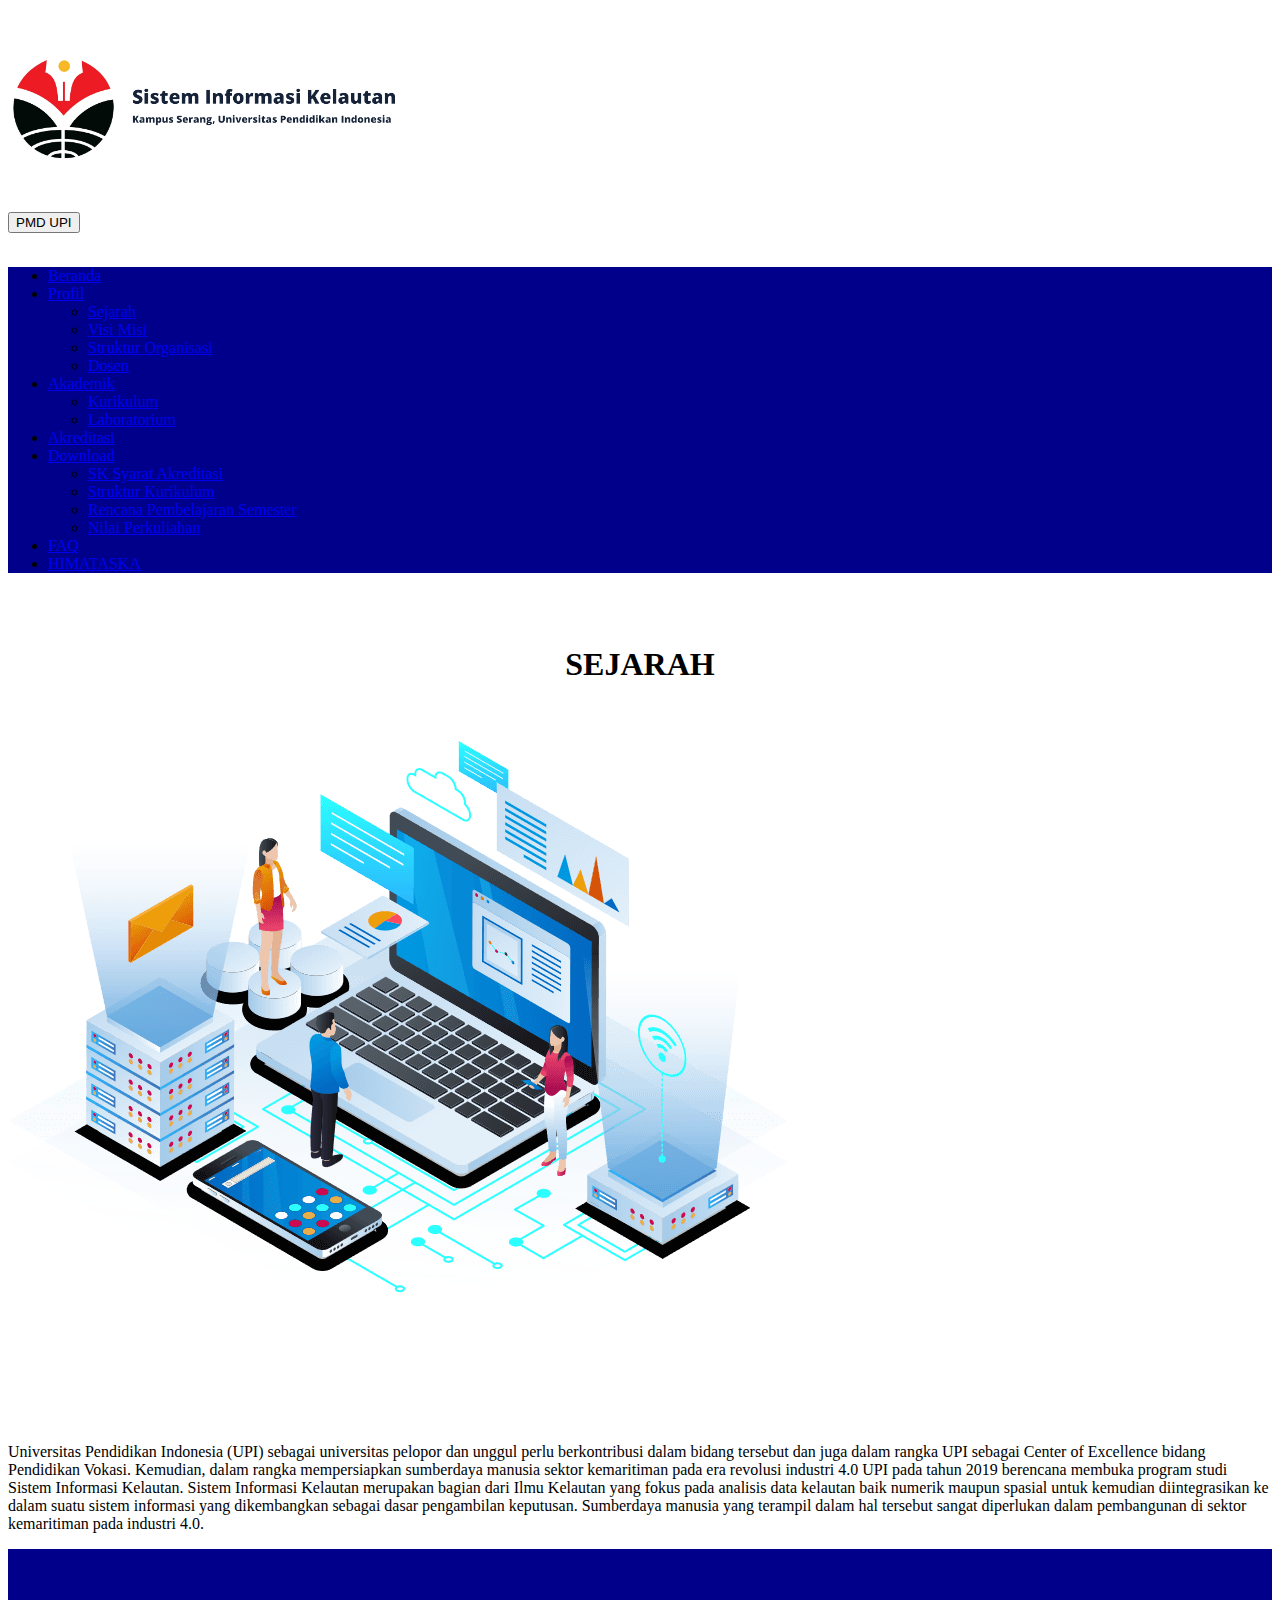
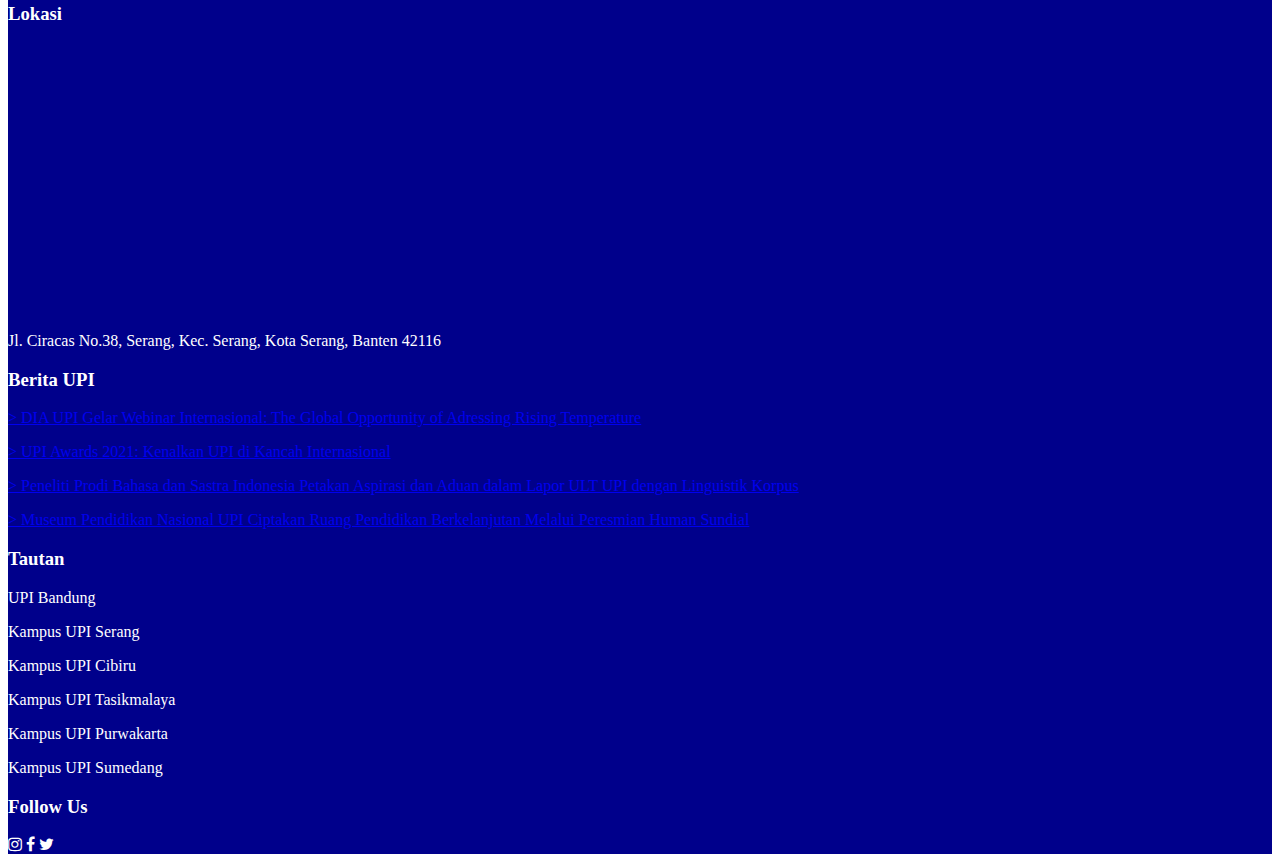
<file: sejarah.html>
<!doctype html>
<html lang="en">
  <head>
    <!-- Required meta tags -->
    <meta charset="utf-8">
    <meta name="viewport" content="width=device-width, initial-scale=1">

    <!--Favicon-->
    <link rel="shortcut icon" href="img/LOGO-UPI.ico">
    <!-- AKhir Favicon-->
    <!-- Bootstrap CSS -->
    <link href="https://cdn.jsdelivr.net/npm/bootstrap@5.0.2/dist/css/bootstrap.min.css" rel="stylesheet" integrity="sha384-EVSTQN3/azprG1Anm3QDgpJLIm9Nao0Yz1ztcQTwFspd3yD65VohhpuuCOmLASjC" crossorigin="anonymous">
    <title>Sejarah</title>
    <link rel="stylesheet" type="text/css" href="style.css">
    <link href="https://netdna.bootstrapcdn.com/font-awesome/4.1.0/css/font-awesome.min.css" rel="stylesheet">
  </head>

  <body>
    <!--Logo-->

    <div class="container">
    <div class="row">
      <div class="col">
        <a href = "https://www.upi.edu"><img src="img/sik1.png" alt="" width="400px"> </href>
      </div>
      <div class="col">
        <div class="d-grid  d-md-flex justify-content-md-end">
          <button class="btn btn-primary me-md-2" href="https;//www.pmd.upi.edu" type="button">PMD UPI</button>
          </div>
      </div>
    </div>
      </div>
      <!--Akhir logo-->
<br>

    <!-- Navbar -->
    <nav class="navbar navbar-expand-lg navbar-dark" style = "background-color:#00008B;">
      <div class="container">
          <div class="collapse navbar-collapse" id="navbarSupportedContent">
            <ul class="navbar-nav me-auto mb-2 mb-lg-0">
              <li class="nav-item">
                <a class="nav-link active" aria-current="page" href="indeks.html">Beranda</a>
              </li>
              <li class="nav-item dropdown">
                <a class="nav-link active dropdown-toggle" href="#" id="navbarDropdown" role="button" data-bs-toggle="dropdown" aria-expanded="false">
                  Profil
                </a>
                <ul class="dropdown-menu" aria-labelledby="navbarDropdown">
                  <li><a class="dropdown-item" href="sejarah.html">Sejarah</a></li>
                  <li><a class="dropdown-item" href="visimisi.html">Visi Misi</a></li>
                  <li><a class="dropdown-item" href="strukturorganisasi.html">Struktur Organisasi</a></li>
                  <li><a class="dropdown-item" href="dosen.html">Dosen</a></li>
                </ul>
              </li>
              <li class="nav-item dropdown">
                <a class="nav-link active dropdown-toggle" href="#" id="navbarDropdown" role="button" data-bs-toggle="dropdown" aria-expanded="false">
                  Akademik
                </a>
                <ul class="dropdown-menu" aria-labelledby="navbarDropdown">
                  <li><a class="dropdown-item" href="kurikulum.html">Kurikulum</a></li>
                  <li><a class="dropdown-item" href="laboratorium.html">Laboratorium</a></li>
                </ul>
              </li>
              <li class="nav-item">
                <a class="nav-link active" aria-current="page" href="akreditasi.html">Akreditasi</a>
              </li>
              <li class="nav-item dropdown">
                <a class="nav-link active dropdown-toggle" href="#" id="navbarDropdown" role="button" data-bs-toggle="dropdown" aria-expanded="false">
                  Download
                </a>
                <ul class="dropdown-menu" aria-labelledby="navbarDropdown">
                  <li><a class="dropdown-item" href="https://drive.google.com/file/d/1QzVIjXXNbZxCYD2rnOdaMWR_7k83amyw/view?usp=sharing">SK Syarat Akreditasi</a></li>
                  <li><a class="dropdown-item" href="https://drive.google.com/file/d/1CijlD1g5NZH2Jkwvf90TXoUYX3rdcYp9/view?usp=sharing">Struktur Kurikulum</a></li>
                  <li><a class="dropdown-item" href="https://drive.google.com/drive/folders/12tzM1qZQ9NG99olZvmA_syL-TH44oXh2?usp=sharing">Rencana Pembelajaran Semester</a></li>
                  <li><a class="dropdown-item" href="https://drive.google.com/drive/folders/1ZlC8ZQWGvVBEEoRyfmFhJ83XofXxtgrY?usp=sharing">Nilai Perkuliahan</a></li>
                </ul>
              </li>
              <li class="nav-item">
                <a class="nav-link active" aria-current="page" href="faq.html">FAQ</a>
              </li>
              <li class="nav-item">
                <a class="nav-link active" aria-current="page" href="himataska.html">HIMATASKA</a>
              </li>
          </div>
          </div>
      </nav>
      <!--AKhir Navbar-->
      
      <div class="container">
        <br><br>
        <center>
          <h1>SEJARAH</h1>
        </center>
      <div class="clearfix">
          <br><br>
        <img src="img/hero-img.png" class="col-md-6 float-md-end mb-3 ms-md-3" alt="...">
        <p>
            <br><br>
            Universitas Pendidikan Indonesia (UPI) sebagai universitas pelopor dan unggul perlu berkontribusi dalam bidang tersebut dan juga dalam rangka UPI sebagai Center of Excellence bidang Pendidikan Vokasi. Kemudian, dalam rangka mempersiapkan sumberdaya manusia sektor kemaritiman pada era revolusi industri 4.0 UPI pada tahun 2019 berencana membuka program studi Sistem Informasi Kelautan.
            Sistem Informasi Kelautan merupakan bagian dari Ilmu Kelautan yang fokus pada analisis data kelautan baik numerik maupun spasial untuk kemudian diintegrasikan ke dalam suatu sistem informasi yang dikembangkan sebagai dasar pengambilan keputusan. Sumberdaya manusia yang terampil dalam hal tersebut sangat diperlukan dalam pembangunan di sektor kemaritiman pada industri 4.0. 
        </p>
      </div>
    </div>


      <!-- Awal Footer -->
      <footer style="background-color: #00008B;" >
        <br><br>
        <div class="container" >
          <div class="row row-cols-1 row-cols-sm-2 row-cols-md-4" style="color:white">
            <div class="col">
              <h3> Lokasi </h3>
              <div class="embed-responsive embed-responsive-21by9"></div>
              <iframe src="https://www.google.com/maps/embed?pb=!1m18!1m12!1m3!1d7934.0740051766625!2d106.14228583488767!3d-6.125722999999996!2m3!1f0!2f0!3f0!3m2!1i1024!2i768!4f13.1!3m3!1m2!1s0x2e418adaa4f7f563%3A0x950ec58123df8596!2sUniversitas%20Pendidikan%20Indonesia%20(UPI)%20Kampus%20Serang!5e0!3m2!1sen!2sus!4v1633655102015!5m2!1sen!2sus" width="250" height="250" style="border:0;" allowfullscreen="" loading="lazy"></iframe>
            <br><br>
              <p> Jl. Ciracas No.38, Serang, Kec. Serang, Kota Serang, Banten 42116</p>
            </div>
            <div class="col">
              <h3> Berita UPI </h3>  
            <a href="http://berita.upi.edu/dia-upi-gelar-webinar-internasional-the-global-opportunity-of-adressing-rising-temperature/"><p> > DIA UPI Gelar Webinar Internasional: The Global Opportunity of Adressing Rising Temperature</p> </a>
            <a href="http://berita.upi.edu/upi-awards-2021-kenalkan-upi-di-kancah-internasional/"><p> > UPI Awards 2021: Kenalkan UPI di Kancah Internasional</p></a>
            <a href="http://berita.upi.edu/peneliti-prodi-bahasa-dan-sastra-indonesia-petakan-aspirasi-dan-aduan-dalam-lapor-ult-upi-dengan-linguistik-korpus/"> <p> > Peneliti Prodi Bahasa dan Sastra Indonesia Petakan Aspirasi dan Aduan dalam Lapor ULT UPI dengan Linguistik Korpus </p></a>
            <a href="http://berita.upi.edu/museum-pendidikan-nasional-upi-ciptakan-ruang-pendidikan-berkelanjutan-melalui-peresmian-human-sundial/"><p> > Museum Pendidikan Nasional UPI Ciptakan Ruang Pendidikan Berkelanjutan Melalui Peresmian Human Sundial </p></a>
            </div>
            <div class="col">
              <h3>Tautan</h3>
              <p>UPI Bandung</p>
              <p>Kampus UPI Serang</p>
              <p>Kampus UPI Cibiru</p>
              <p>Kampus UPI Tasikmalaya</p>
              <p>Kampus UPI Purwakarta</p>
              <p></p> Kampus UPI Sumedang</p>
            </div>
            <div class="col">
              <h3>Follow Us</h3>
              <i class="fa fa-instagram fa-4px"></i>
              <i class="fa fa-facebook fa-4px" ></i>
              <i class="fa fa-twitter fa-4px" ></i>
            </div>
          </div>
        </div>


    <!-- Optional JavaScript; choose one of the two! -->

    <!-- Option 1: Bootstrap Bundle with Popper -->
    <script src="https://cdn.jsdelivr.net/npm/bootstrap@5.0.2/dist/js/bootstrap.bundle.min.js" integrity="sha384-MrcW6ZMFYlzcLA8Nl+NtUVF0sA7MsXsP1UyJoMp4YLEuNSfAP+JcXn/tWtIaxVXM" crossorigin="anonymous"></script>

    <!-- Option 2: Separate Popper and Bootstrap JS -->
    <!--
    <script src="https://cdn.jsdelivr.net/npm/@popperjs/core@2.9.2/dist/umd/popper.min.js" integrity="sha384-IQsoLXl5PILFhosVNubq5LC7Qb9DXgDA9i+tQ8Zj3iwWAwPtgFTxbJ8NT4GN1R8p" crossorigin="anonymous"></script>
    <script src="https://cdn.jsdelivr.net/npm/bootstrap@5.0.2/dist/js/bootstrap.min.js" integrity="sha384-cVKIPhGWiC2Al4u+LWgxfKTRIcfu0JTxR+EQDz/bgldoEyl4H0zUF0QKbrJ0EcQF" crossorigin="anonymous"></script>
    -->
  </body>
</html>
</file>
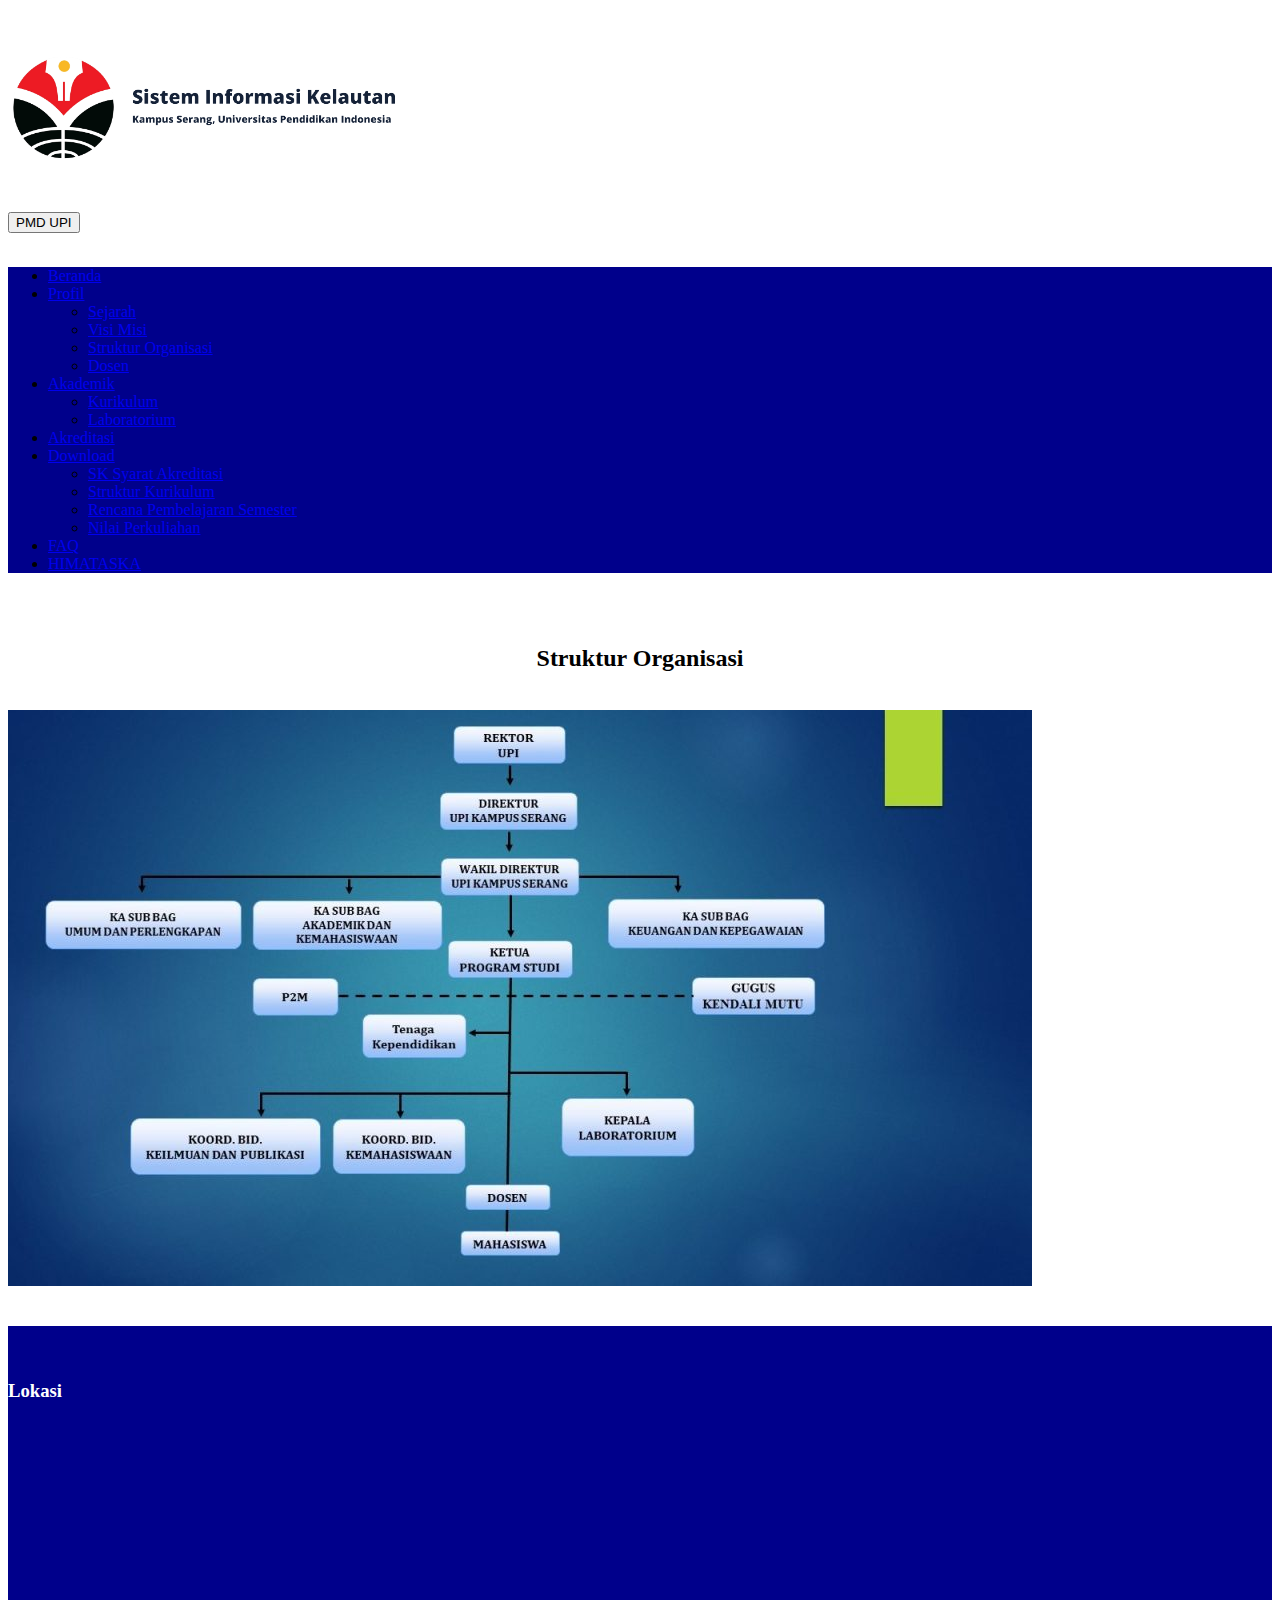
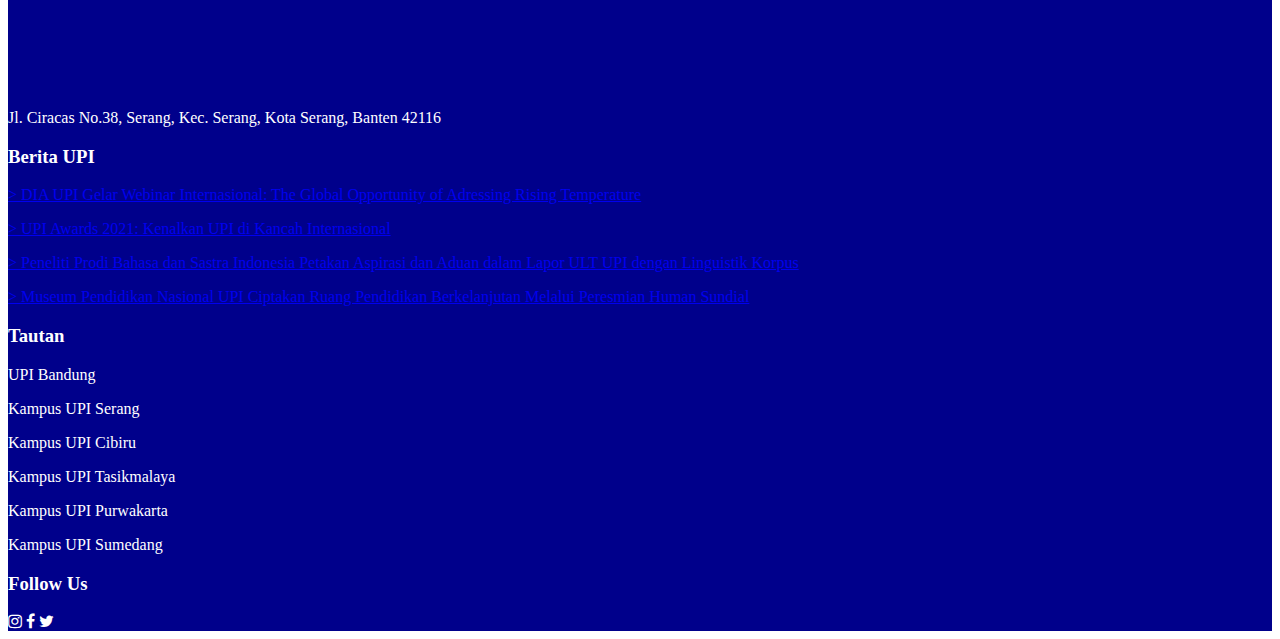
<file: strukturorganisasi.html>
<!doctype html>
<html lang="en">
  <head>
    <!-- Required meta tags -->
    <meta charset="utf-8">
    <meta name="viewport" content="width=device-width, initial-scale=1">

    <!--Favicon-->
    <link rel="shortcut icon" href="img/LOGO-UPI.ico">
    <!-- AKhir Favicon-->
    <!-- Bootstrap CSS -->
    <link href="https://cdn.jsdelivr.net/npm/bootstrap@5.0.2/dist/css/bootstrap.min.css" rel="stylesheet" integrity="sha384-EVSTQN3/azprG1Anm3QDgpJLIm9Nao0Yz1ztcQTwFspd3yD65VohhpuuCOmLASjC" crossorigin="anonymous">
    <title>Struktur Organisasi</title>
    <link rel="stylesheet" type="text/css" href="style.css">
    <link href="https://netdna.bootstrapcdn.com/font-awesome/4.1.0/css/font-awesome.min.css" rel="stylesheet">
  </head>

  <body>
    <!--Logo-->

    <div class="container">
    <div class="row">
      <div class="col">
        <a href = "https://www.upi.edu"><img src="img/sik1.png" alt="" width="400px"> </href>
      </div>
      <div class="col">
        <div class="d-grid  d-md-flex justify-content-md-end">
          <button class="btn btn-primary me-md-2" href="https;//www.pmd.upi.edu" type="button">PMD UPI</button>
          </div>
      </div>
    </div>
      </div>
      <!--Akhir logo-->
<br>

   <!-- Navbar -->
   <nav class="navbar navbar-expand-lg navbar-dark" style = "background-color:#00008B;">
    <div class="container">
        <div class="collapse navbar-collapse" id="navbarSupportedContent">
          <ul class="navbar-nav me-auto mb-2 mb-lg-0">
            <li class="nav-item">
              <a class="nav-link active" aria-current="page" href="indeks.html">Beranda</a>
            </li>
            <li class="nav-item dropdown">
              <a class="nav-link active dropdown-toggle" href="#" id="navbarDropdown" role="button" data-bs-toggle="dropdown" aria-expanded="false">
                Profil
              </a>
              <ul class="dropdown-menu" aria-labelledby="navbarDropdown">
                <li><a class="dropdown-item" href="sejarah.html">Sejarah</a></li>
                <li><a class="dropdown-item" href="visimisi.html">Visi Misi</a></li>
                <li><a class="dropdown-item" href="strukturorganisasi.html">Struktur Organisasi</a></li>
                <li><a class="dropdown-item" href="dosen.html">Dosen</a></li>
              </ul>
            </li>
            <li class="nav-item dropdown">
              <a class="nav-link active dropdown-toggle" href="#" id="navbarDropdown" role="button" data-bs-toggle="dropdown" aria-expanded="false">
                Akademik
              </a>
              <ul class="dropdown-menu" aria-labelledby="navbarDropdown">
                <li><a class="dropdown-item" href="kurikulum.html">Kurikulum</a></li>
                <li><a class="dropdown-item" href="laboratorium.html">Laboratorium</a></li>
              </ul>
            </li>
            <li class="nav-item">
              <a class="nav-link active" aria-current="page" href="akreditasi.html">Akreditasi</a>
            </li>
            <li class="nav-item dropdown">
              <a class="nav-link active dropdown-toggle" href="#" id="navbarDropdown" role="button" data-bs-toggle="dropdown" aria-expanded="false">
                Download
              </a>
              <ul class="dropdown-menu" aria-labelledby="navbarDropdown">
                <li><a class="dropdown-item" href="https://drive.google.com/file/d/1QzVIjXXNbZxCYD2rnOdaMWR_7k83amyw/view?usp=sharing">SK Syarat Akreditasi</a></li>
                <li><a class="dropdown-item" href="https://drive.google.com/file/d/1CijlD1g5NZH2Jkwvf90TXoUYX3rdcYp9/view?usp=sharing">Struktur Kurikulum</a></li>
                <li><a class="dropdown-item" href="https://drive.google.com/drive/folders/12tzM1qZQ9NG99olZvmA_syL-TH44oXh2?usp=sharing">Rencana Pembelajaran Semester</a></li>
                <li><a class="dropdown-item" href="https://drive.google.com/drive/folders/1ZlC8ZQWGvVBEEoRyfmFhJ83XofXxtgrY?usp=sharing">Nilai Perkuliahan</a></li>
              </ul>
            </li>
            <li class="nav-item">
              <a class="nav-link active" aria-current="page" href="faq.html">FAQ</a>
            </li>
            <li class="nav-item">
              <a class="nav-link active" aria-current="page" href="himataska.html">HIMATASKA</a>
            </li>
        </div>
        </div>
    </nav>
    <!--AKhir navbar-->
    
      <br><br>
      <!-- awal struktur organsasi -->
      <div class="container">
      <center>
          <h2> Struktur Organisasi </h2>
      </center>
      <br>
<img src="img/struktur organisasi.jpg">
</div>
<br><br>
      <!-- Awal Footer -->
      <footer style="background-color: #00008B;" >
        <br><br>
        <div class="container" >
          <div class="row row-cols-1 row-cols-sm-2 row-cols-md-4" style="color:white">
            <div class="col">
              <h3> Lokasi </h3>
              <div class="embed-responsive embed-responsive-21by9"></div>
              <iframe src="https://www.google.com/maps/embed?pb=!1m18!1m12!1m3!1d7934.0740051766625!2d106.14228583488767!3d-6.125722999999996!2m3!1f0!2f0!3f0!3m2!1i1024!2i768!4f13.1!3m3!1m2!1s0x2e418adaa4f7f563%3A0x950ec58123df8596!2sUniversitas%20Pendidikan%20Indonesia%20(UPI)%20Kampus%20Serang!5e0!3m2!1sen!2sus!4v1633655102015!5m2!1sen!2sus" width="250" height="250" style="border:0;" allowfullscreen="" loading="lazy"></iframe>
            <br><br>
              <p> Jl. Ciracas No.38, Serang, Kec. Serang, Kota Serang, Banten 42116</p>
            </div>
            <div class="col">
              <h3> Berita UPI </h3>  
            <a href="http://berita.upi.edu/dia-upi-gelar-webinar-internasional-the-global-opportunity-of-adressing-rising-temperature/"><p> > DIA UPI Gelar Webinar Internasional: The Global Opportunity of Adressing Rising Temperature</p> </a>
            <a href="http://berita.upi.edu/upi-awards-2021-kenalkan-upi-di-kancah-internasional/"><p> > UPI Awards 2021: Kenalkan UPI di Kancah Internasional</p></a>
            <a href="http://berita.upi.edu/peneliti-prodi-bahasa-dan-sastra-indonesia-petakan-aspirasi-dan-aduan-dalam-lapor-ult-upi-dengan-linguistik-korpus/"> <p> > Peneliti Prodi Bahasa dan Sastra Indonesia Petakan Aspirasi dan Aduan dalam Lapor ULT UPI dengan Linguistik Korpus </p></a>
            <a href="http://berita.upi.edu/museum-pendidikan-nasional-upi-ciptakan-ruang-pendidikan-berkelanjutan-melalui-peresmian-human-sundial/"><p> > Museum Pendidikan Nasional UPI Ciptakan Ruang Pendidikan Berkelanjutan Melalui Peresmian Human Sundial </p></a>
            </div>
            <div class="col">
              <h3>Tautan</h3>
              <p>UPI Bandung</p>
              <p>Kampus UPI Serang</p>
              <p>Kampus UPI Cibiru</p>
              <p>Kampus UPI Tasikmalaya</p>
              <p>Kampus UPI Purwakarta</p>
              <p></p> Kampus UPI Sumedang</p>
            </div>
            <div class="col">
              <h3>Follow Us</h3>
              <i class="fa fa-instagram fa-4px"></i>
              <i class="fa fa-facebook fa-4px" ></i>
              <i class="fa fa-twitter fa-4px" ></i>
            </div>
          </div>
        </div>


    <!-- Optional JavaScript; choose one of the two! -->

    <!-- Option 1: Bootstrap Bundle with Popper -->
    <script src="https://cdn.jsdelivr.net/npm/bootstrap@5.0.2/dist/js/bootstrap.bundle.min.js" integrity="sha384-MrcW6ZMFYlzcLA8Nl+NtUVF0sA7MsXsP1UyJoMp4YLEuNSfAP+JcXn/tWtIaxVXM" crossorigin="anonymous"></script>

    <!-- Option 2: Separate Popper and Bootstrap JS -->
    <!--
    <script src="https://cdn.jsdelivr.net/npm/@popperjs/core@2.9.2/dist/umd/popper.min.js" integrity="sha384-IQsoLXl5PILFhosVNubq5LC7Qb9DXgDA9i+tQ8Zj3iwWAwPtgFTxbJ8NT4GN1R8p" crossorigin="anonymous"></script>
    <script src="https://cdn.jsdelivr.net/npm/bootstrap@5.0.2/dist/js/bootstrap.min.js" integrity="sha384-cVKIPhGWiC2Al4u+LWgxfKTRIcfu0JTxR+EQDz/bgldoEyl4H0zUF0QKbrJ0EcQF" crossorigin="anonymous"></script>
    -->
  </body>
</html>
</file>
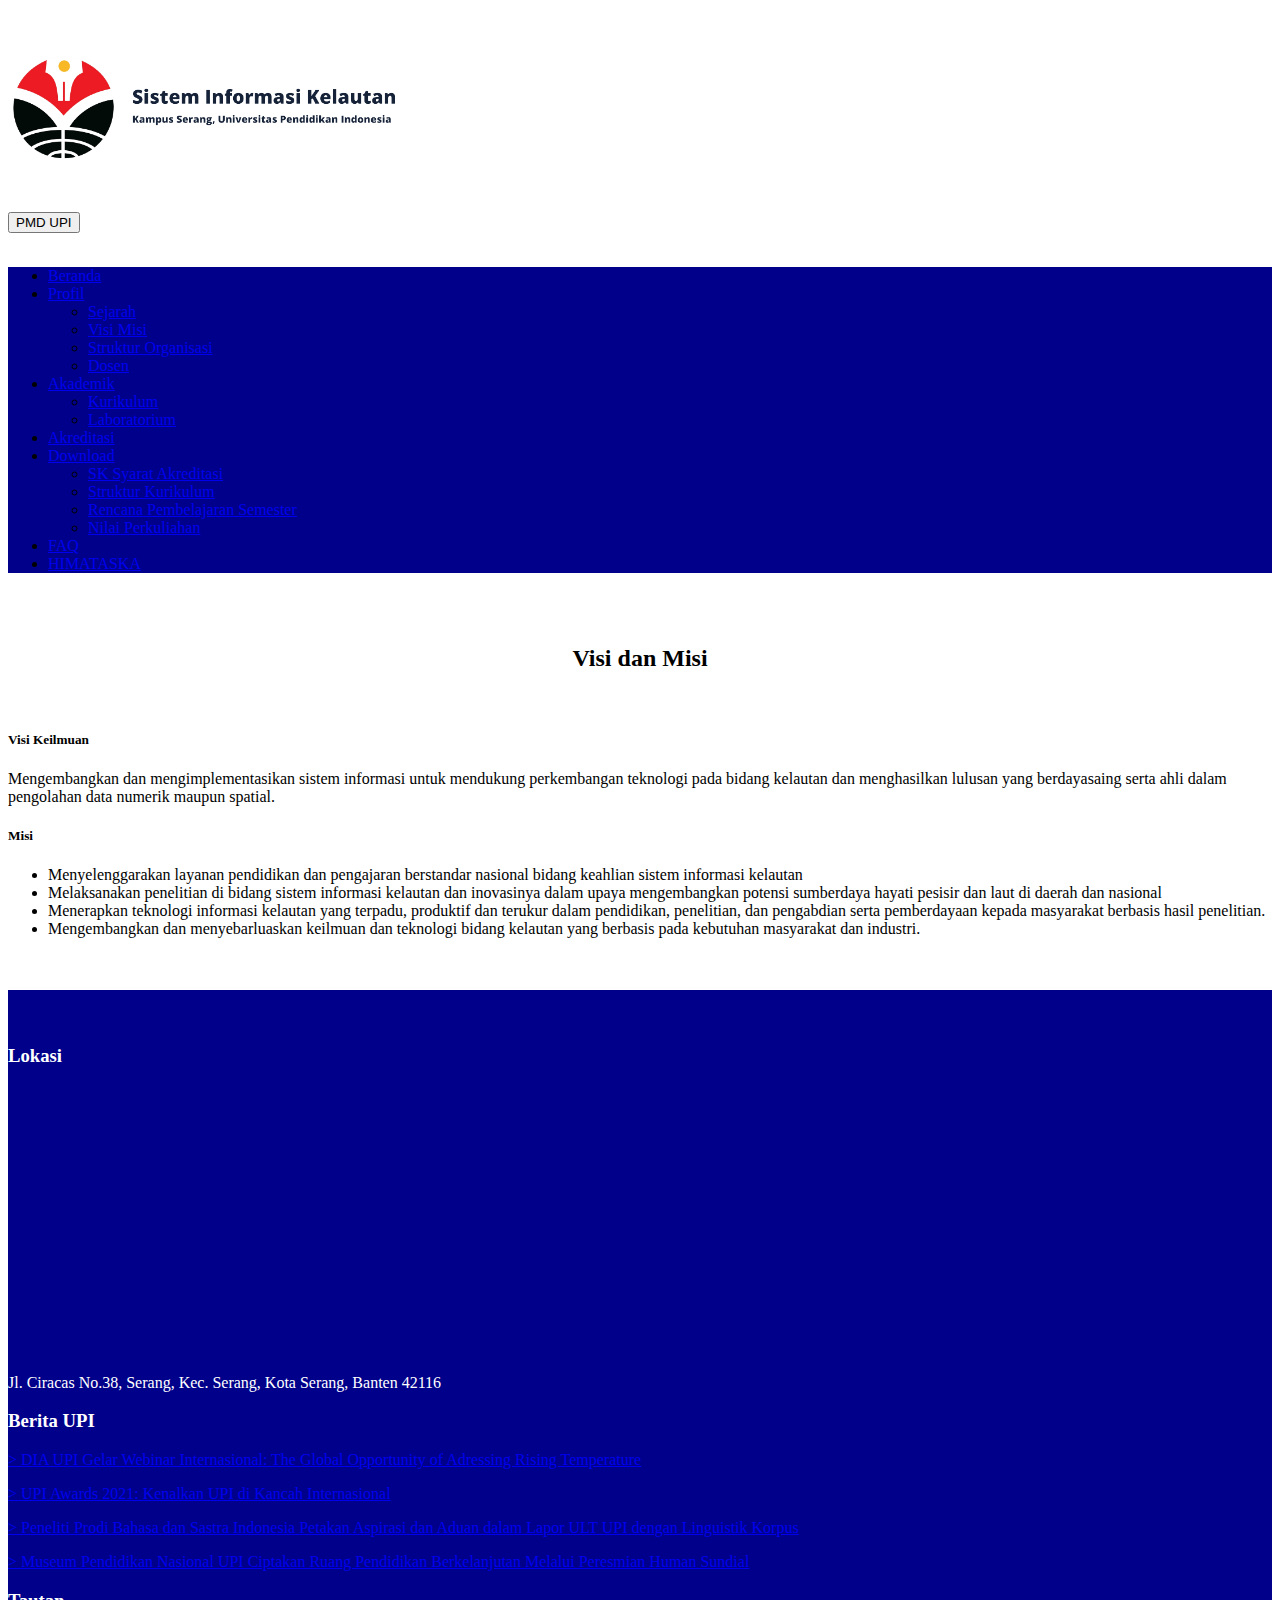
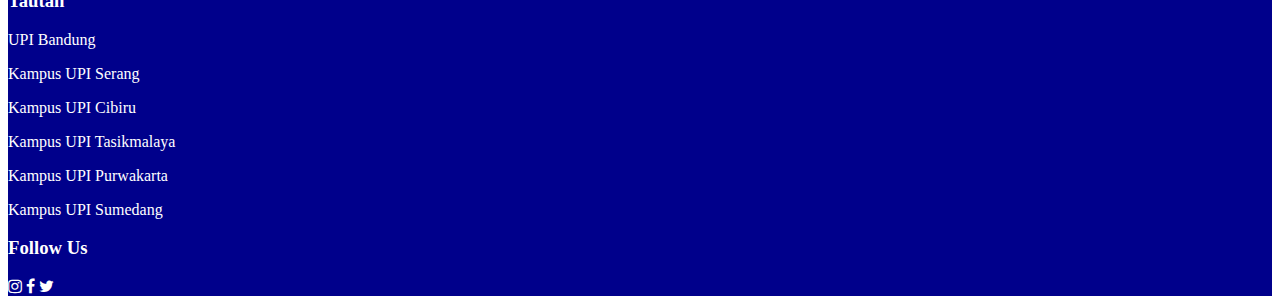
<file: visimisi.html>
<!doctype html>
<html lang="en">
  <head>
    <!-- Required meta tags -->
    <meta charset="utf-8">
    <meta name="viewport" content="width=device-width, initial-scale=1">

    <!--Favicon-->
    <link rel="shortcut icon" href="img/LOGO-UPI.ico">
    <!-- AKhir Favicon-->
    <!-- Bootstrap CSS -->
    <link href="https://cdn.jsdelivr.net/npm/bootstrap@5.0.2/dist/css/bootstrap.min.css" rel="stylesheet" integrity="sha384-EVSTQN3/azprG1Anm3QDgpJLIm9Nao0Yz1ztcQTwFspd3yD65VohhpuuCOmLASjC" crossorigin="anonymous">
    <title>Visi dan Misi</title>
    <link rel="stylesheet" type="text/css" href="style.css">
    <link href="https://netdna.bootstrapcdn.com/font-awesome/4.1.0/css/font-awesome.min.css" rel="stylesheet">
  </head>

  <body>
    <!--Logo-->

    <div class="container">
    <div class="row">
      <div class="col">
        <a href = "https://www.upi.edu"><img src="img/sik1.png" alt="" width="400px"> </href>
      </div>
      <div class="col">
        <div class="d-grid  d-md-flex justify-content-md-end">
          <button class="btn btn-primary me-md-2" href="https;//www.pmd.upi.edu" type="button">PMD UPI</button>
          </div>
      </div>
    </div>
      </div>
      <!--Akhir logo-->
<br>

   <!-- Navbar -->
   <nav class="navbar navbar-expand-lg navbar-dark" style = "background-color:#00008B;">
    <div class="container">
        <div class="collapse navbar-collapse" id="navbarSupportedContent">
          <ul class="navbar-nav me-auto mb-2 mb-lg-0">
            <li class="nav-item">
              <a class="nav-link active" aria-current="page" href="indeks.html">Beranda</a>
            </li>
            <li class="nav-item dropdown">
              <a class="nav-link active dropdown-toggle" href="#" id="navbarDropdown" role="button" data-bs-toggle="dropdown" aria-expanded="false">
                Profil
              </a>
              <ul class="dropdown-menu" aria-labelledby="navbarDropdown">
                <li><a class="dropdown-item" href="sejarah.html">Sejarah</a></li>
                <li><a class="dropdown-item" href="visimisi.html">Visi Misi</a></li>
                <li><a class="dropdown-item" href="strukturorganisasi.html">Struktur Organisasi</a></li>
                <li><a class="dropdown-item" href="dosen.html">Dosen</a></li>
              </ul>
            </li>
            <li class="nav-item dropdown">
              <a class="nav-link active dropdown-toggle" href="#" id="navbarDropdown" role="button" data-bs-toggle="dropdown" aria-expanded="false">
                Akademik
              </a>
              <ul class="dropdown-menu" aria-labelledby="navbarDropdown">
                <li><a class="dropdown-item" href="kurikulum.html">Kurikulum</a></li>
                <li><a class="dropdown-item" href="laboratorium.html">Laboratorium</a></li>
              </ul>
            </li>
            <li class="nav-item">
              <a class="nav-link active" aria-current="page" href="akreditasi.html">Akreditasi</a>
            </li>
            <li class="nav-item dropdown">
              <a class="nav-link active dropdown-toggle" href="#" id="navbarDropdown" role="button" data-bs-toggle="dropdown" aria-expanded="false">
                Download
              </a>
              <ul class="dropdown-menu" aria-labelledby="navbarDropdown">
                <li><a class="dropdown-item" href="https://drive.google.com/file/d/1QzVIjXXNbZxCYD2rnOdaMWR_7k83amyw/view?usp=sharing">SK Syarat Akreditasi</a></li>
                <li><a class="dropdown-item" href="https://drive.google.com/file/d/1CijlD1g5NZH2Jkwvf90TXoUYX3rdcYp9/view?usp=sharing">Struktur Kurikulum</a></li>
                <li><a class="dropdown-item" href="https://drive.google.com/drive/folders/12tzM1qZQ9NG99olZvmA_syL-TH44oXh2?usp=sharing">Rencana Pembelajaran Semester</a></li>
                <li><a class="dropdown-item" href="https://drive.google.com/drive/folders/1ZlC8ZQWGvVBEEoRyfmFhJ83XofXxtgrY?usp=sharing">Nilai Perkuliahan</a></li>
              </ul>
            </li>
            <li class="nav-item">
              <a class="nav-link active" aria-current="page" href="faq.html">FAQ</a>
            </li>
            <li class="nav-item">
              <a class="nav-link active" aria-current="page" href="himataska.html">HIMATASKA</a>
            </li>
        </div>
        </div>
    </nav>
    <!--Akhir Navbar-->
      <br><br>
      <!-- awal visi misi-->
      <div class="container">
          <center>
              <h2>Visi dan Misi</h2>
          </center>
          <br>
      <div class="row">
        <div class="col-sm-6">
          <div class="card">
            <div class="card-body">
              <h5 class="card-title">Visi Keilmuan</h5>
              <p class="card-text">Mengembangkan dan mengimplementasikan sistem informasi untuk mendukung perkembangan teknologi pada bidang kelautan dan menghasilkan lulusan yang berdayasaing serta ahli dalam pengolahan data numerik maupun spatial.</p>
            </div>
          </div>
        </div>
        <div class="col-sm-6">
          <div class="card">
            <div class="card-body">
              <h5 class="card-title">Misi</h5>
              <p class="card-text">
                  <ul>
               <li> Menyelenggarakan layanan pendidikan dan pengajaran berstandar nasional bidang keahlian sistem informasi kelautan</li>
                <li>Melaksanakan penelitian di bidang sistem informasi kelautan dan inovasinya dalam upaya mengembangkan potensi sumberdaya hayati pesisir dan laut di daerah dan nasional</li>
               <li> Menerapkan teknologi informasi kelautan yang terpadu, produktif dan terukur dalam pendidikan, penelitian, dan pengabdian serta pemberdayaan kepada masyarakat berbasis hasil penelitian.</li>
               <li> Mengembangkan dan menyebarluaskan keilmuan dan teknologi bidang kelautan yang berbasis pada kebutuhan masyarakat dan industri. </li>
                  </ul>  
            </p>
            </div>
          </div>
        </div>
      </div>
    </div>
        <!-- akhir visi misi-->
<br><br>
      <!-- Awal Footer -->
      <footer style="background-color: #00008B;" >
        <br><br>
        <div class="container" >
          <div class="row row-cols-1 row-cols-sm-2 row-cols-md-4" style="color:white">
            <div class="col">
              <h3> Lokasi </h3>
              <div class="embed-responsive embed-responsive-21by9"></div>
              <iframe src="https://www.google.com/maps/embed?pb=!1m18!1m12!1m3!1d7934.0740051766625!2d106.14228583488767!3d-6.125722999999996!2m3!1f0!2f0!3f0!3m2!1i1024!2i768!4f13.1!3m3!1m2!1s0x2e418adaa4f7f563%3A0x950ec58123df8596!2sUniversitas%20Pendidikan%20Indonesia%20(UPI)%20Kampus%20Serang!5e0!3m2!1sen!2sus!4v1633655102015!5m2!1sen!2sus" width="250" height="250" style="border:0;" allowfullscreen="" loading="lazy"></iframe>
            <br><br>
              <p> Jl. Ciracas No.38, Serang, Kec. Serang, Kota Serang, Banten 42116</p>
            </div>
            <div class="col">
              <h3> Berita UPI </h3>  
            <a href="http://berita.upi.edu/dia-upi-gelar-webinar-internasional-the-global-opportunity-of-adressing-rising-temperature/"><p> > DIA UPI Gelar Webinar Internasional: The Global Opportunity of Adressing Rising Temperature</p> </a>
            <a href="http://berita.upi.edu/upi-awards-2021-kenalkan-upi-di-kancah-internasional/"><p> > UPI Awards 2021: Kenalkan UPI di Kancah Internasional</p></a>
            <a href="http://berita.upi.edu/peneliti-prodi-bahasa-dan-sastra-indonesia-petakan-aspirasi-dan-aduan-dalam-lapor-ult-upi-dengan-linguistik-korpus/"> <p> > Peneliti Prodi Bahasa dan Sastra Indonesia Petakan Aspirasi dan Aduan dalam Lapor ULT UPI dengan Linguistik Korpus </p></a>
            <a href="http://berita.upi.edu/museum-pendidikan-nasional-upi-ciptakan-ruang-pendidikan-berkelanjutan-melalui-peresmian-human-sundial/"><p> > Museum Pendidikan Nasional UPI Ciptakan Ruang Pendidikan Berkelanjutan Melalui Peresmian Human Sundial </p></a>
            </div>
            <div class="col">
              <h3>Tautan</h3>
              <p>UPI Bandung</p>
              <p>Kampus UPI Serang</p>
              <p>Kampus UPI Cibiru</p>
              <p>Kampus UPI Tasikmalaya</p>
              <p>Kampus UPI Purwakarta</p>
              <p></p> Kampus UPI Sumedang</p>
            </div>
            <div class="col">
              <h3>Follow Us</h3>
              <i class="fa fa-instagram fa-4px"></i>
              <i class="fa fa-facebook fa-4px" ></i>
              <i class="fa fa-twitter fa-4px" ></i>
            </div>
          </div>
        </div>


    <!-- Optional JavaScript; choose one of the two! -->

    <!-- Option 1: Bootstrap Bundle with Popper -->
    <script src="https://cdn.jsdelivr.net/npm/bootstrap@5.0.2/dist/js/bootstrap.bundle.min.js" integrity="sha384-MrcW6ZMFYlzcLA8Nl+NtUVF0sA7MsXsP1UyJoMp4YLEuNSfAP+JcXn/tWtIaxVXM" crossorigin="anonymous"></script>

    <!-- Option 2: Separate Popper and Bootstrap JS -->
    <!--
    <script src="https://cdn.jsdelivr.net/npm/@popperjs/core@2.9.2/dist/umd/popper.min.js" integrity="sha384-IQsoLXl5PILFhosVNubq5LC7Qb9DXgDA9i+tQ8Zj3iwWAwPtgFTxbJ8NT4GN1R8p" crossorigin="anonymous"></script>
    <script src="https://cdn.jsdelivr.net/npm/bootstrap@5.0.2/dist/js/bootstrap.min.js" integrity="sha384-cVKIPhGWiC2Al4u+LWgxfKTRIcfu0JTxR+EQDz/bgldoEyl4H0zUF0QKbrJ0EcQF" crossorigin="anonymous"></script>
    -->
  </body>
</html>
</file>
<file: style.css>
.carousel-inner>.item>img, .carousel-inner>.item>a>img {
    height: 100px;
 width:  44 px;
}

.carousel-control {
  position: absolute;
  top: 40%;
  left: 15px;
  width: 40px;
  height: 40px;
  margin-top: -20px;
  font-size: 60px;
  font-weight: 100;
  line-height: 30px;
  color: #ffffff;
  text-align: center;
  background: #222222;
  border: 3px solid #ffffff;
  -webkit-border-radius: 23px;
  -moz-border-radius: 23px;
  border-radius: 23px;
  opacity: 0.5;
  filter: alpha(opacity=50);
}
.carousel-control.right {
  right: 15px;
  left: auto;
}
.carousel-caption {
  position: absolute;
  right: 0;
  bottom: 0;
  left: 0;
  padding: 5px;
  background: #333333;
  background: rgba(0, 0, 0, 0.75);
}
.carousel-caption p {
  margin-bottom: 0;
}
.carousel-indicators{
 top:0px;
 
}
</file>
